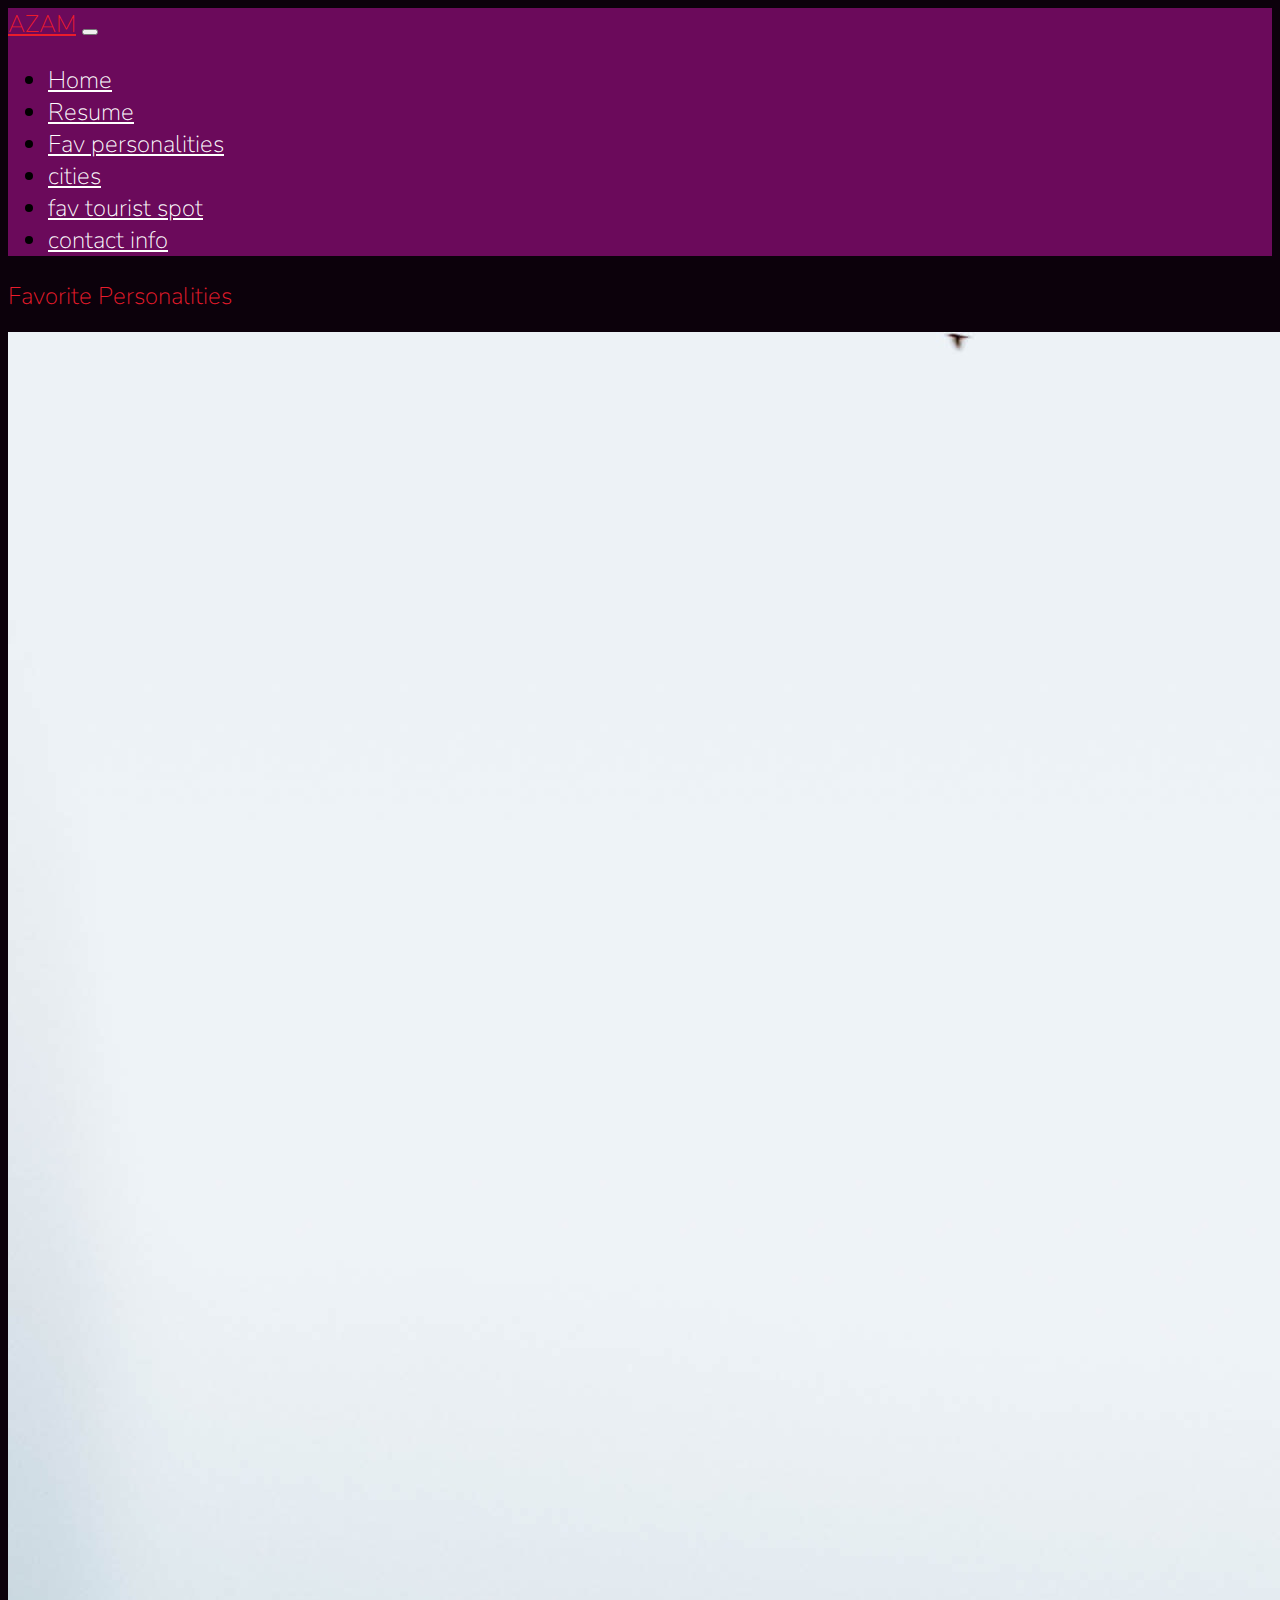
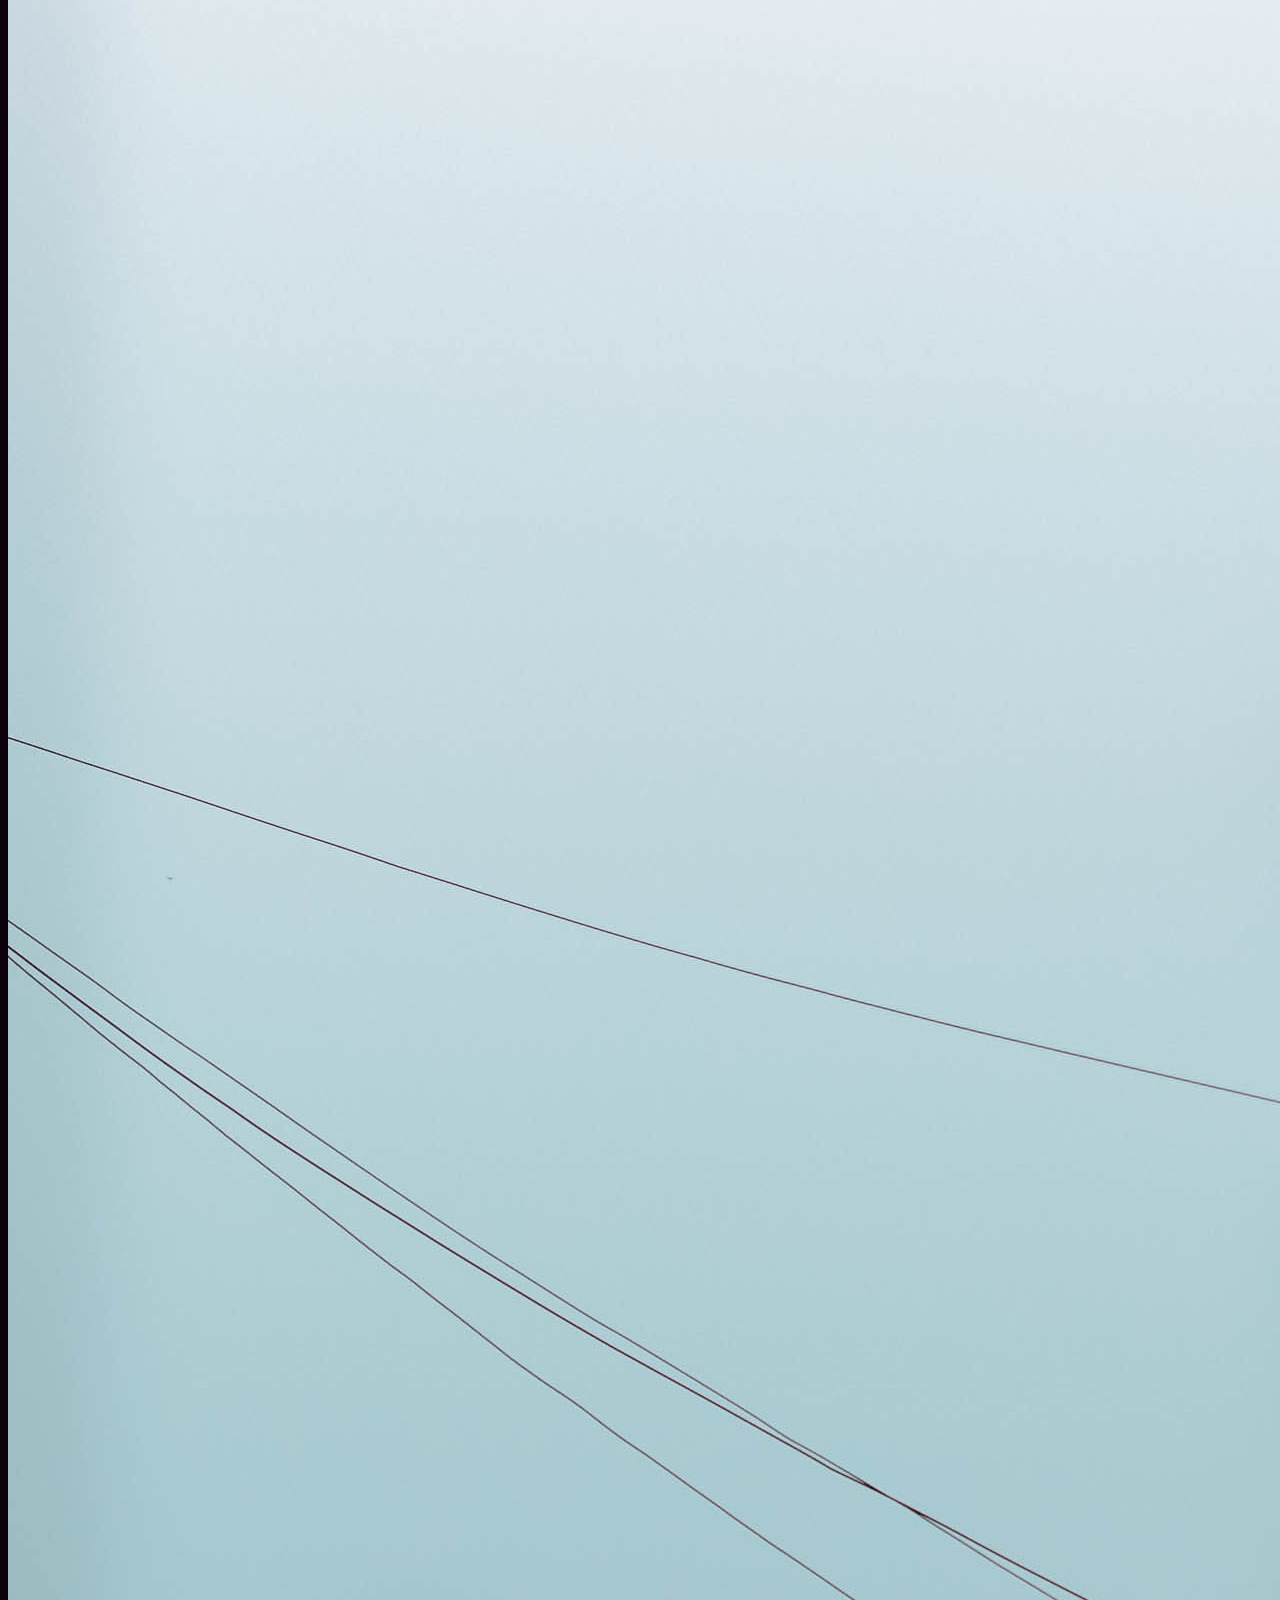
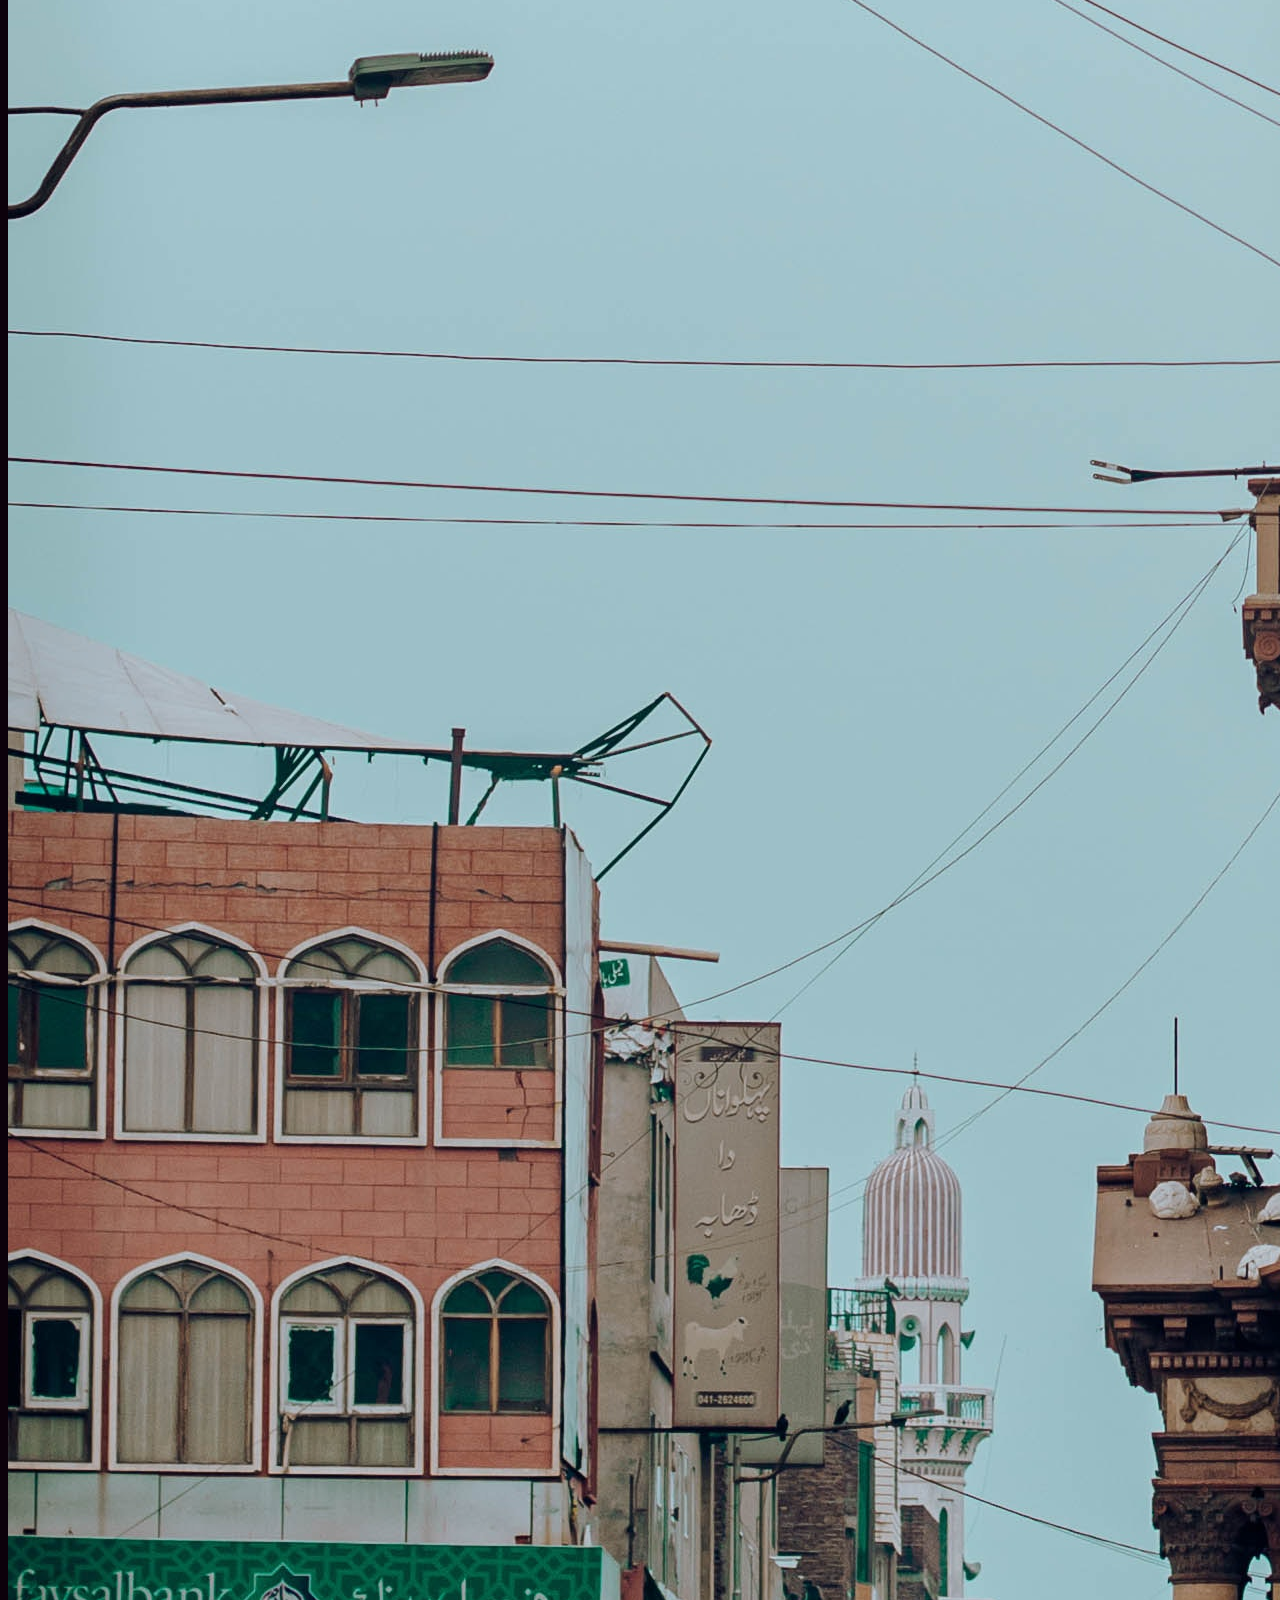
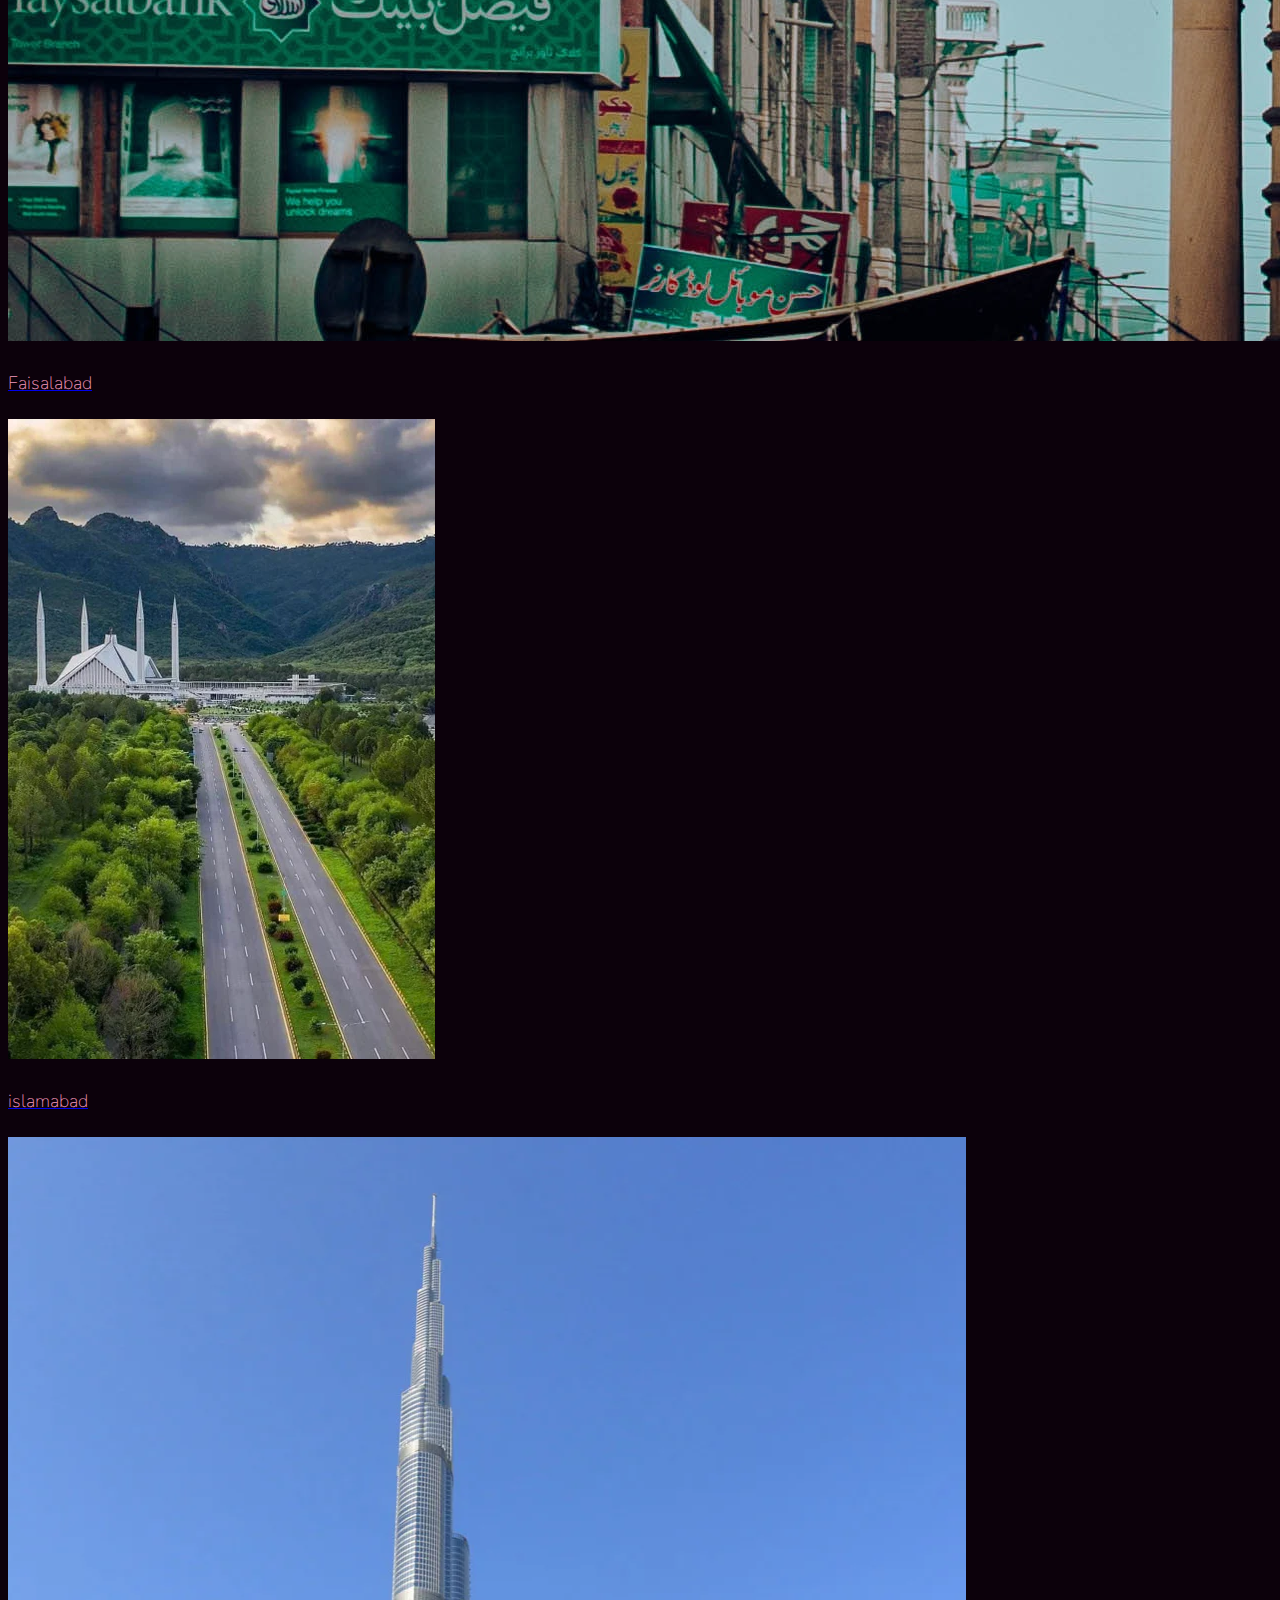
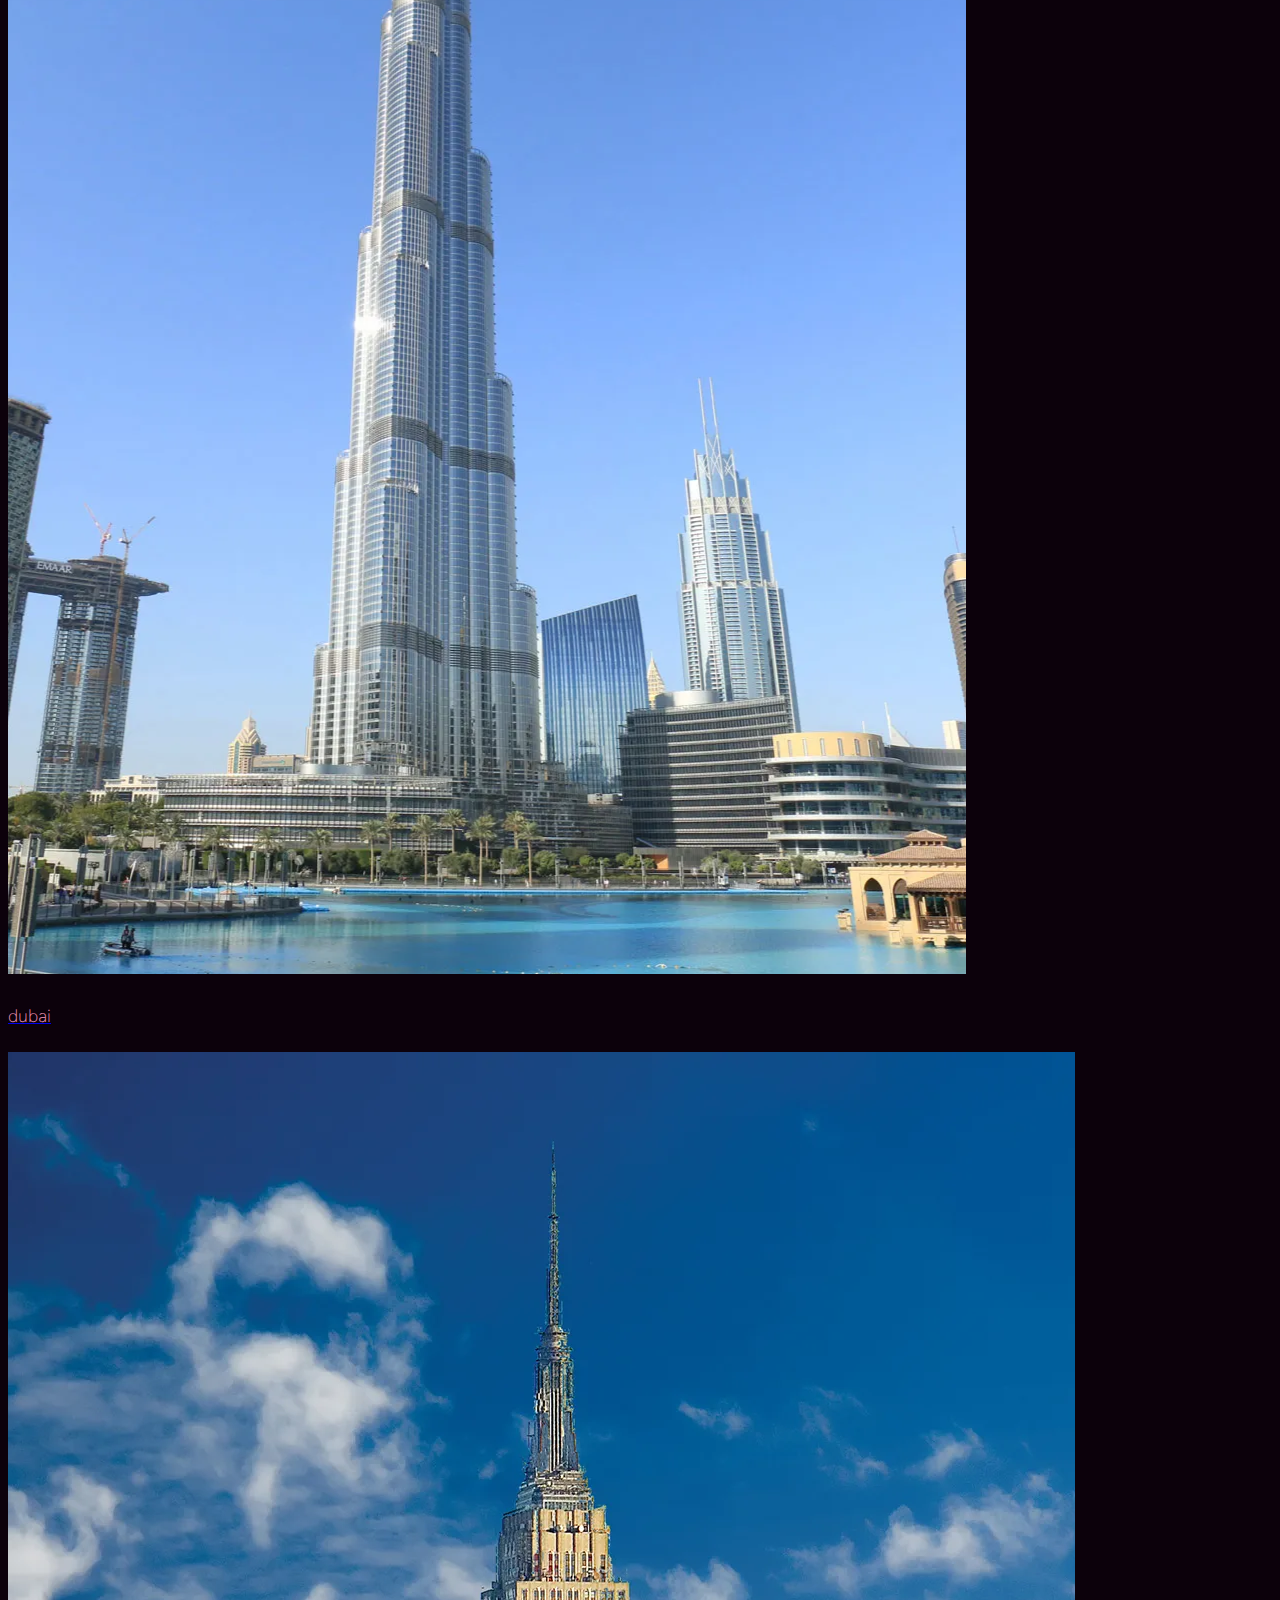
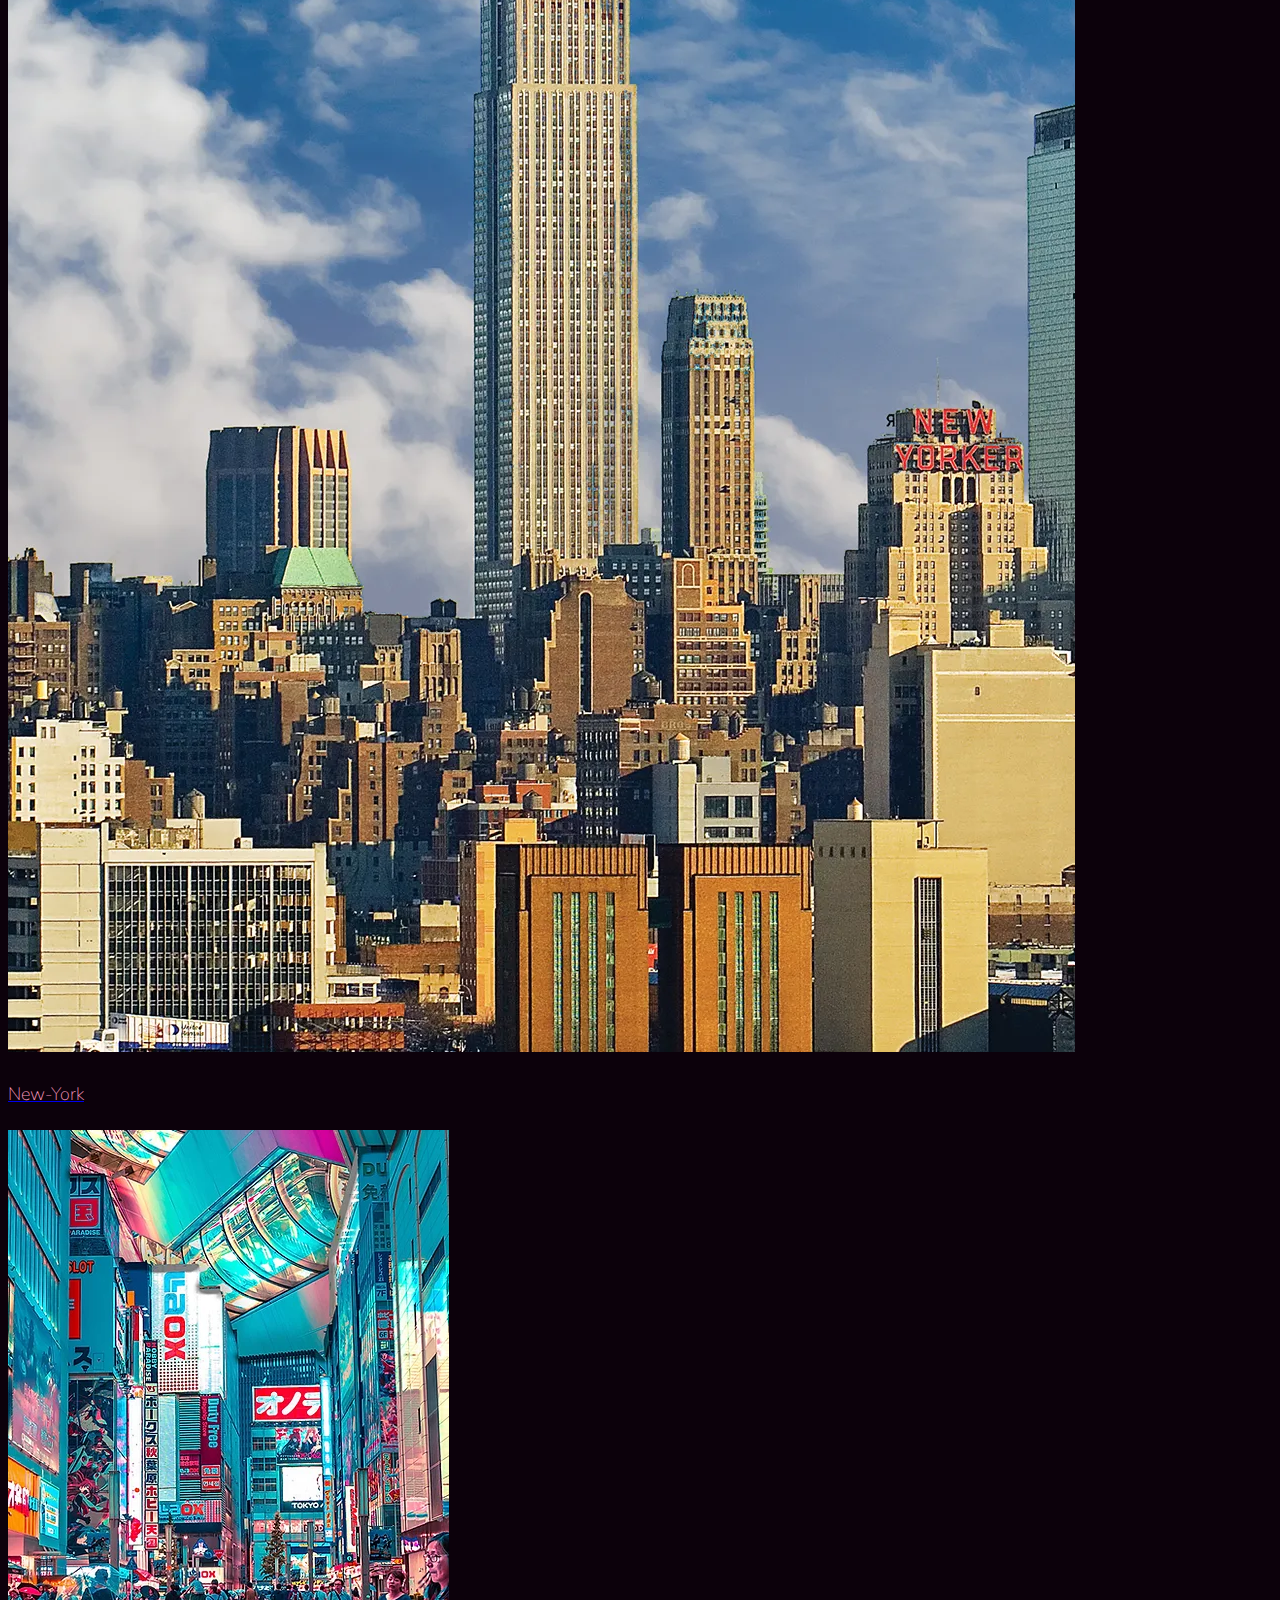
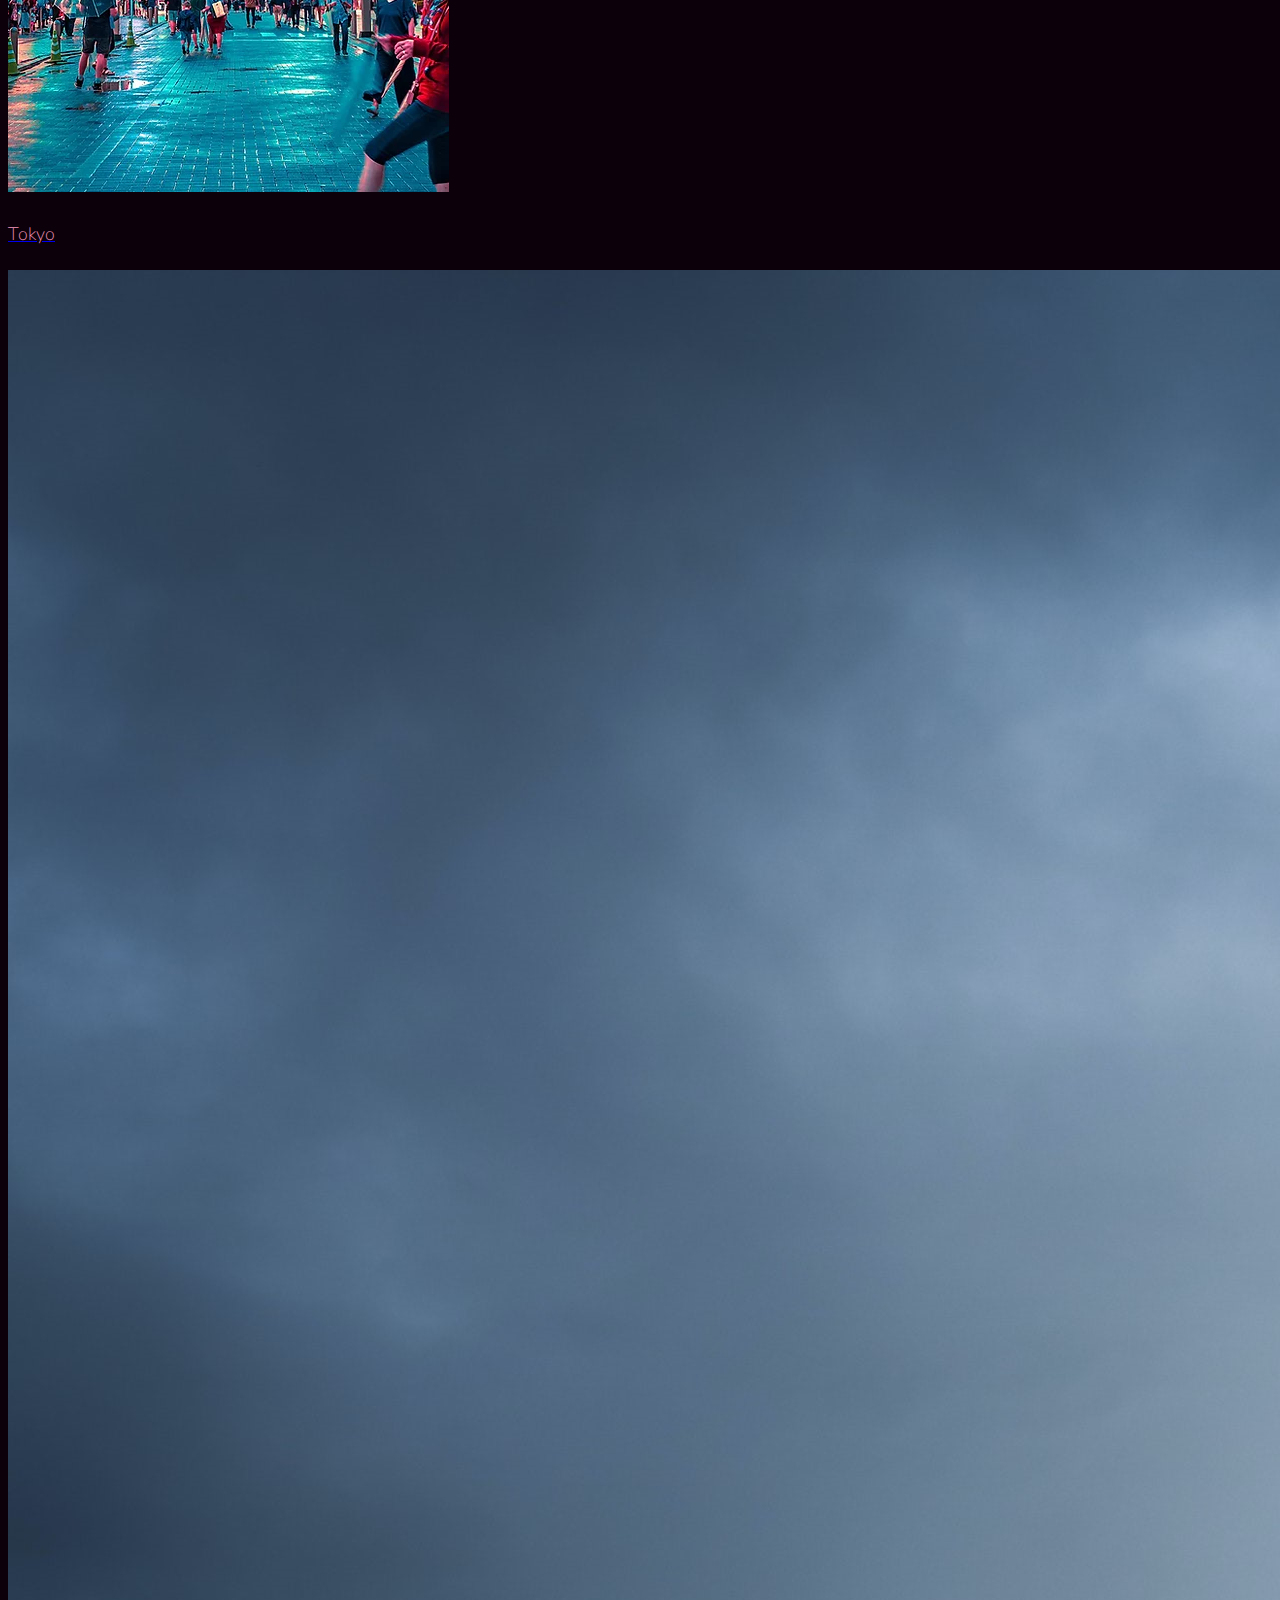
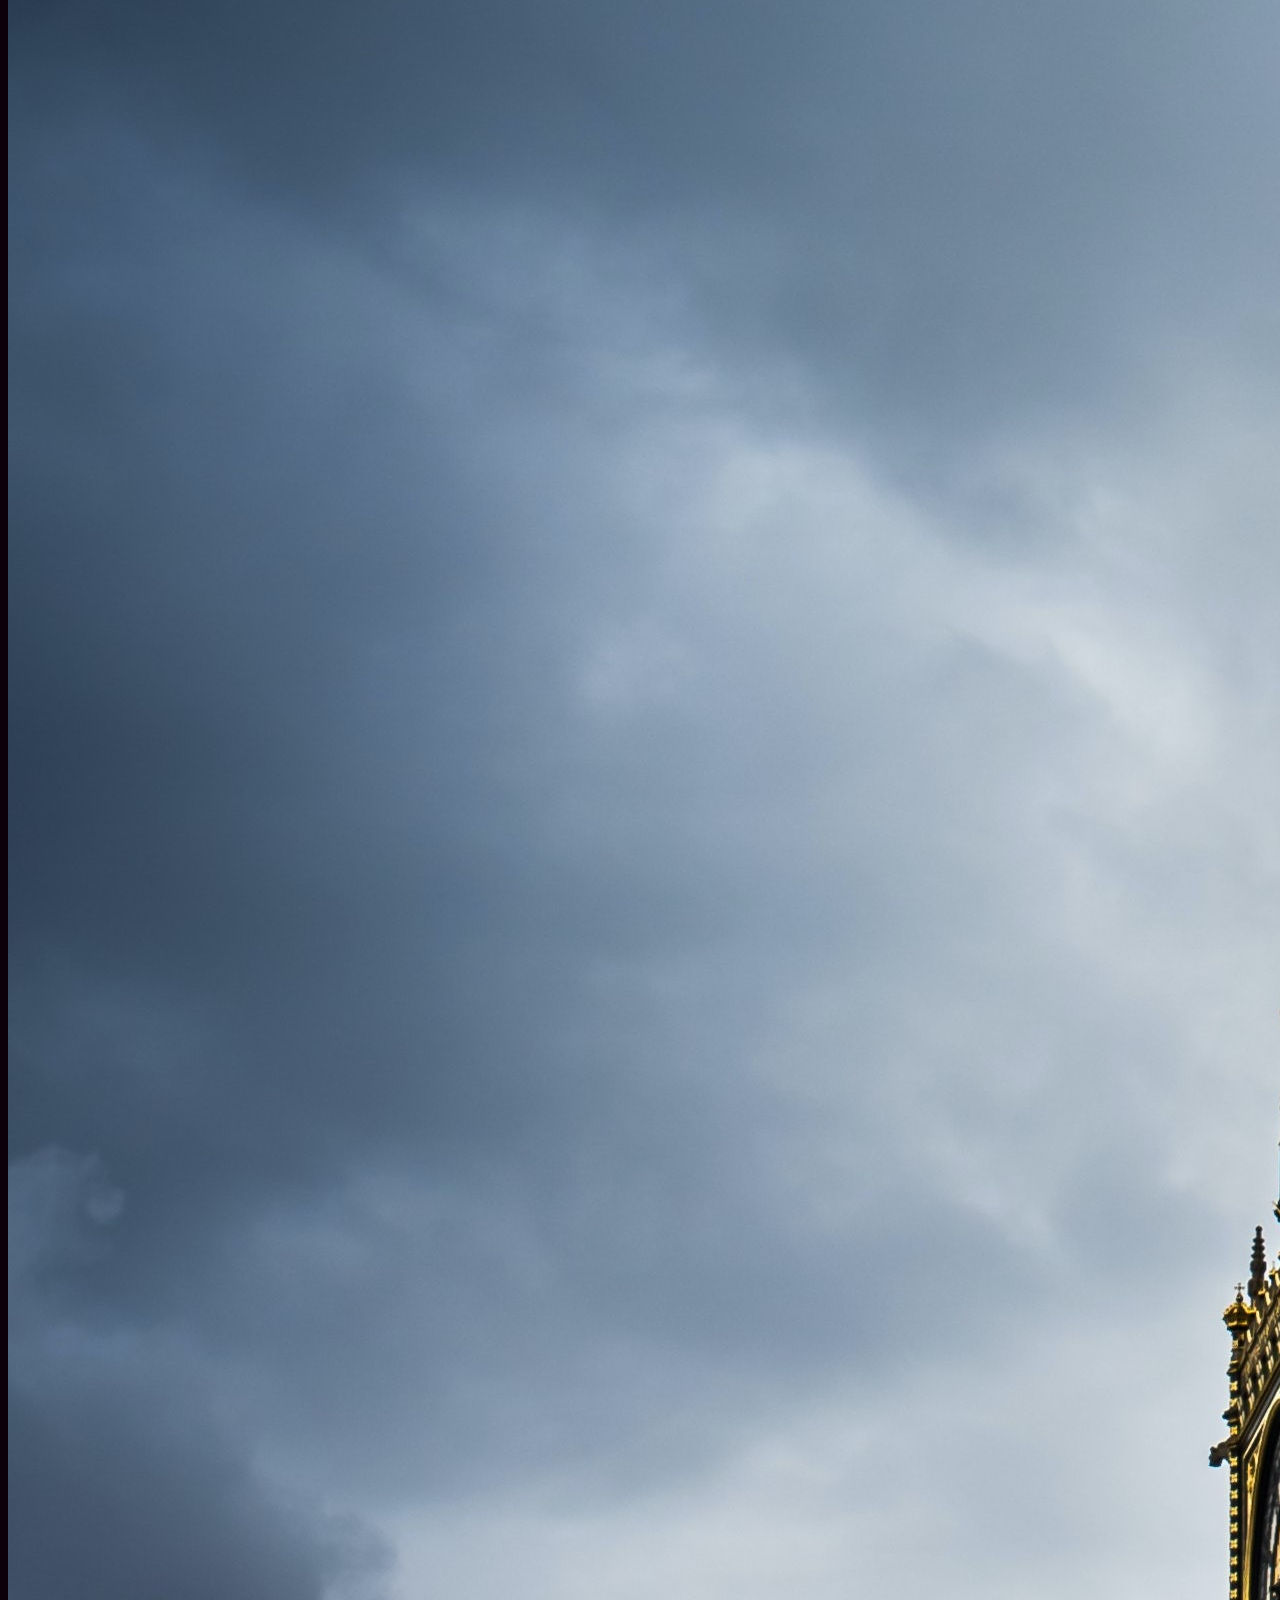
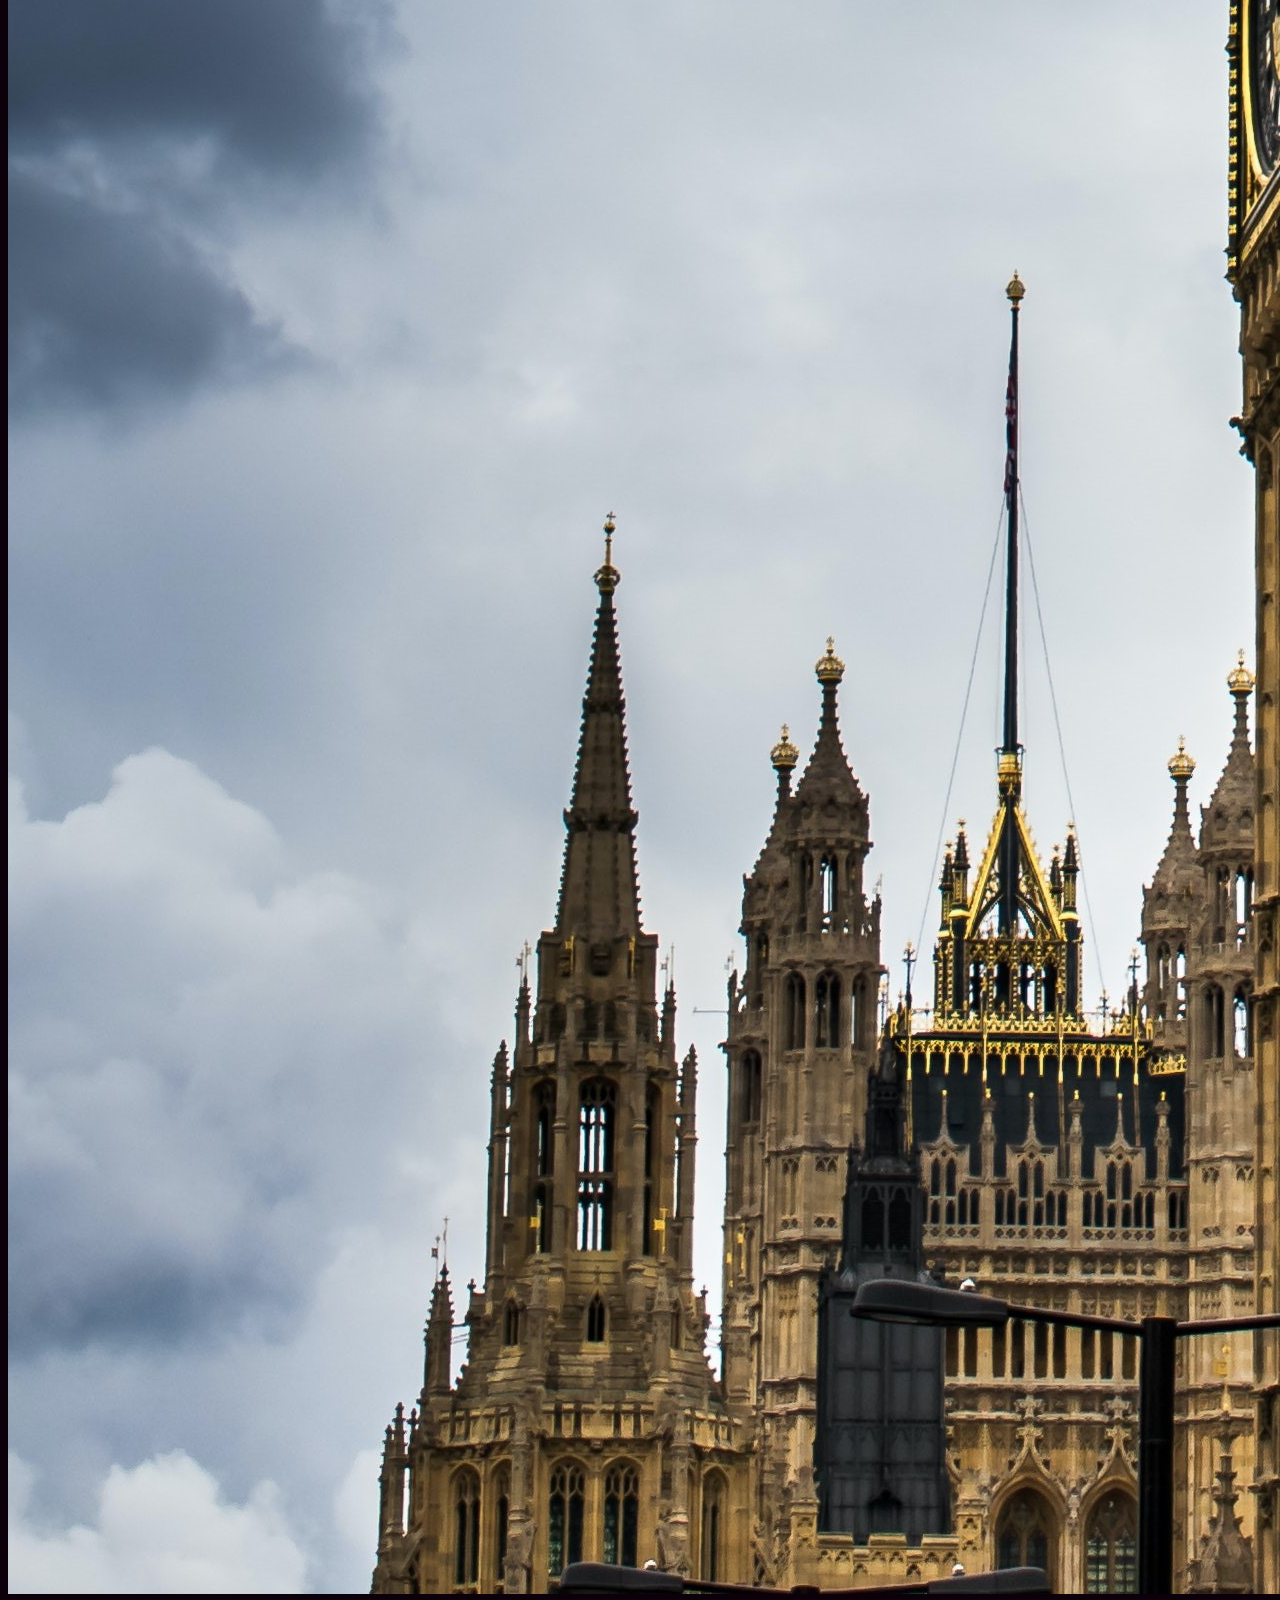
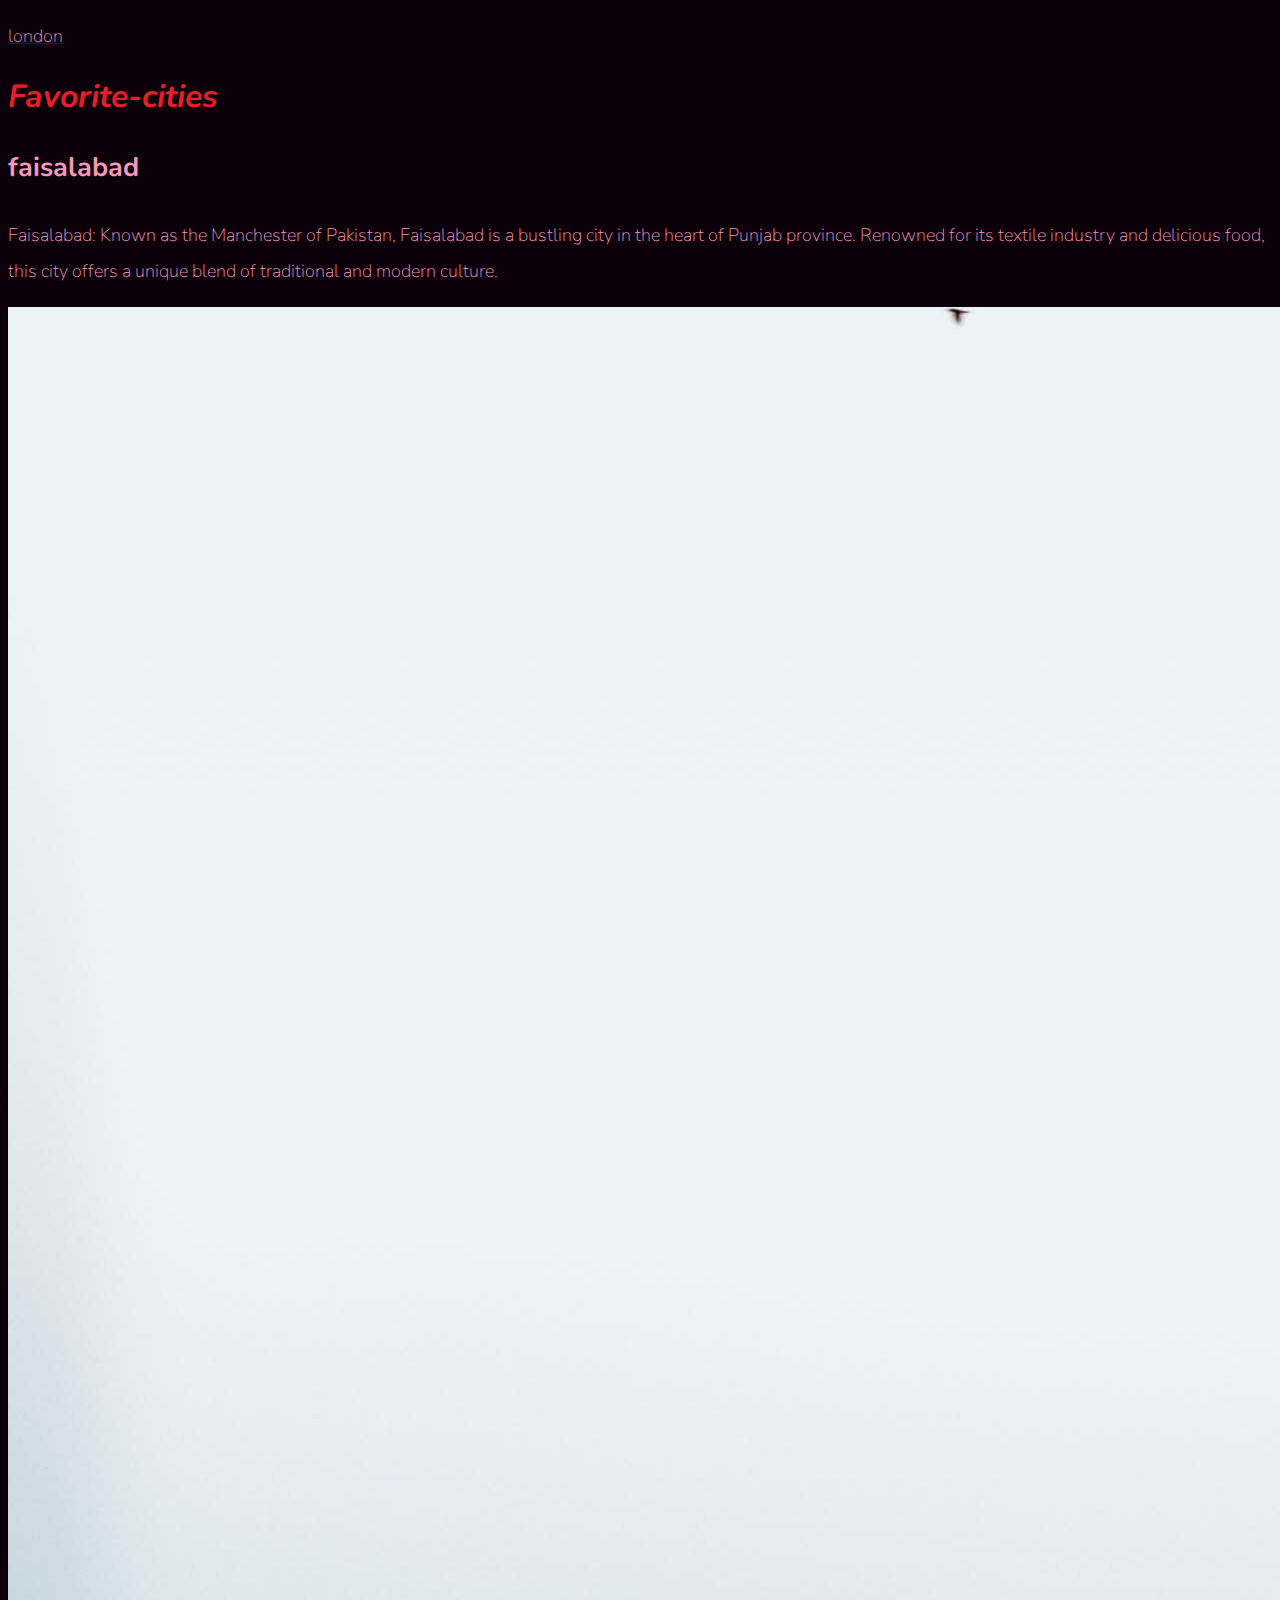
<file: cities.html>
<!doctype html>
<html lang="en">

<head>
  <!-- Required meta tags -->
  <meta charset="utf-8">
  <meta name="viewport" content="width=device-width, initial-scale=1, shrink-to-fit=no">

  <!-- Google Font -->
  <link href="https://fonts.googleapis.com/css?family=Nunito:200,300,400,700" rel="stylesheet">

  <!-- Bootstrap CSS -->
  <link href="https://cdn.jsdelivr.net/npm/bootstrap@5.3.0-alpha3/dist/css/bootstrap.min.css" rel="stylesheet"
    integrity="sha384-KK94CHFLLe+nY2dmCWGMq91rCGa5gtU4mk92HdvYe+M/SXH301p5ILy+dN9+nJOZ" crossorigin="anonymous">
  <!-- <link rel="stylesheet" href="https://cdnjs.cloudflare.com/ajax/libs/font-awesome/4.7.0/css/font-awesome.min.css"> -->
  <link rel="stylesheet" href="https://cdn.jsdelivr.net/npm/bootstrap-icons@1.10.4/font/bootstrap-icons.css">
  <!-- Custom CSS -->
  <link rel="stylesheet" href="index.css">

  <title>AZAM ALI</title>
</head>

<body>
  <nav id="mainNavbar" class="navbar navbar-expand-lg navbar-expand-md fixed-top ">
    <div class="container-fluid">
      <a class="navbar-brand" href="#">AZAM</a>
      <button class="navbar-toggler" type="button" data-bs-toggle="collapse" data-bs-target="#navlinks"
        aria-controls="navbarNav" aria-expanded="true" aria-label="Toggle navbar">
        <span class="navbar-toggler-icon"></span>
      </button>
      <div class="collapse navbar-collapse" id="navlinks">
        <ul class="navbar-nav">
          <li class="nav-item">
            <a class="nav-link active" href="index.html">Home</a>
          </li>
          <li class ="nav-item">
            <a href="resume.html" class="nav-link">Resume</a>
          </li>
          <li class="nav-item">
            <a href="fav-personalities.html" class="nav-link">Fav personalities</a>
          </li>
          <li class="nav-item">
            <a href="cities.html" aria-current="page" class="nav-link">cities</a>
          </li>
          <li class="nav-item">
            <a href="tourist.html" class="nav-link">fav tourist spot</a>
          </li>
          <li class="nav-item">
            <a href="info.html" class="nav-link">contact info</a>
          </li>
        </ul>
      </div>
    </div>
  </nav>



  <div class="container container-fluid px-0  ">
    <div class="row  row-sm-3 justify-content-center">
      <div class=" col-lg-8  blurb mb-5 mb-md-0">
        <h2>Favorite Personalities</h2>
        <div class="row  justify-content-around   py-5">

          <div class="card bg-transparent" style="width: 15rem;">
            <img src="imgs/faisalabad.jpg" class="card-img-top" alt="...">
            <a href="#1">
              <div class="card-body">
                <p class="card-text">Faisalabad</p>
              </div>
            </a>
          </div>

          <div class="card bg-transparent" style="width: 15rem;">
            <img src="imgs/islamabad.png" class="card-img-top" alt="...">
            <a href="#2">
              <div class="card-body">
                <p class="card-text">islamabad</p>
              </div>
            </a>
          </div>



        </div>

        <div class="row justify-content-around gx-1  py-5 ">
          <div class="card bg-transparent" style="width: 15rem;">
            <img src="imgs/dubai.png" class="card-img-top" alt="...">
            <a href="#3">
              <div class="card-body">
                <p class="card-text">dubai</p>
              </div>
            </a>

          </div>
          <div class="card bg-transparent" style="width: 15rem;">
            <img src="imgs/New-York.png" class="card-img-top" alt="...">
            <a href="#4">
              <div class="card-body">
                <p class="card-text">New-York</p>
              </div>
            </a>
          </div>
        </div>

        <div class="row justify-content-around gx-1  py-5 ">
          <div class="card bg-transparent" style="width: 15rem;">
            <img src="imgs/tokyo.png" class="card-img-top" alt="...">
            <a href="#5">
              <div class="card-body">
                <p class="card-text">Tokyo</p>
              </div>
            </a>

          </div>
          <div class="card bg-transparent" style="width: 15rem;">
            <img src="imgs/london.png" class="card-img-top" alt="...">
            <a href="#6">
              <div class="card-body">
                <p class="card-text">london</p>
              </div>
            </a>
          </div>
        </div>




      </div>
    </div>
  </div>

  </div>
  </div>

 
  <section class="py-5">
    <div class="container px-5 mb-5">
      <div class="text-center mb-5">
        <h1 class="display-5 fw-bolder  mb-0"><span id="pages-heading"class="text-gradient d-inline">Favorite-cities</span>
        </h1>
      </div>
      <div class="row gx-5 justify-content-center">
        <div class="col-lg-11 col-xl-9 col-xxl-8">
          <!-- Project Card 1-->
          <div id="1" class="card lead overflow-hidden bg-transparent shadow rounded-4 border-0 mb-5">
            <div class="card-body p-0">
              <div class="d-flex align-items-center">
                <div class="p-5">
                  <h2 class="fw-bolder">faisalabad</h2>
                  <p>Faisalabad: Known as the Manchester of Pakistan, Faisalabad is a bustling city in the heart of
                    Punjab province. Renowned for its textile industry and delicious food, this city offers a unique
                    blend of traditional and modern culture.</p>
                </div>
                <img class="img-fluid w-25" src="imgs/faisalabad.jpg" alt="..." />
              </div>
            </div>
          </div>
          <!-- Project Card 2-->

          <div id="2" class="card lead overflow-hidden bg-transparent shadow rounded-4 border-0 mb-5">
            <div class="card-body p-0">
              <div class="d-flex align-items-center">
                <div class="p-5">
                  <h2 class="fw-bolder">islamabad</h2>
                  <p>Islamabad: As the capital city of Pakistan, Islamabad is a beautifully planned city with lush green
                    surroundings and modern infrastructure. It boasts of several landmarks such as the Faisal Mosque,
                    Margalla Hills, and the Shakarparian Hills, making it a popular tourist destination.</p>
                </div>
                <img class="img-fluid w-25" src="imgs/islamabad.png" alt="..." />
              </div>
            </div>
          </div>
          <div id="3" class="card lead overflow-hidden bg-transparent shadow rounded-4 border-0 mb-5">
            <div class="card-body p-0">
              <div class="d-flex align-items-center">
                <div class="p-5">
                  <h2 class="fw-bolder">dubai</h2>
                  <p>Dubai: This city in the United Arab Emirates is a symbol of modernity and luxury. Known for its
                    towering skyscrapers, world-class shopping, and entertainment options, Dubai is a popular
                    destination for tourists from all over the world.</p>
                </div>
                <img class="img-fluid w-25" src="imgs/dubai.png" alt="..." />
              </div>
            </div>
          </div>

          <div id="4" class="card lead overflow-hidden bg-transparent shadow rounded-4 border-0 mb-5">
            <div class="card-body p-0">
              <div class="d-flex align-items-center">
                <div class="p-5">
                  <h2 class="fw-bolder">New York</h2>
                  <p>New York: Known as the city that never sleeps, New York is one of the most exciting cities in the
                    world. From the towering skyscrapers of Manhattan to the serene beauty of Central Park, this city
                    offers a unique blend of culture, history, and entertainment.</p>
                </div>
                <img class="img-fluid w-25" src="imgs/New-York.png" alt="..." />
              </div>
            </div>
          </div>
          <div id="5" class="card lead overflow-hidden bg-transparent shadow rounded-4 border-0 mb-5">
            <div class="card-body p-0">
              <div class="d-flex align-items-center">
                <div class="p-5">
                  <h2 class="fw-bolder">tokyo</h2>
                  <p>Tokyo: As the capital city of Japan, Tokyo is a bustling metropolis that offers a fascinating blend
                    of traditional and modern culture. From the serene beauty of the cherry blossoms to the bright
                    lights of Shibuya, this city has something for everyone.</p>
                </div>
                <img class="img-fluid w-25" src="imgs/tokyo.png" alt="..." />
              </div>
            </div>
          </div>
          <div id="6" class="card lead overflow-hidden bg-transparent shadow rounded-4 border-0 mb-5">
            <div class="card-body p-0">
              <div class="d-flex align-items-center">
                <div class="p-5">
                  <h2 class="fw-bolder">london</h2>
                  <p>London: As one of the world's most iconic cities, London offers a unique blend of history, culture,
                    and entertainment. From the grandeur of Buckingham Palace to the bustling streets of Camden, this
                    city has something to offer for everyone.</p>
                </div>
                <img class="img-fluid w-25" src="imgs/london.png" alt="..." />
              </div>
            </div>
          </div>







        </div>
      </div>
    </div>
  </section>


  <div class="container-fluid mx-auto w-auto">

    <footer class="text-center text-lg-start w-auto mx-0" style="background-color: #570A57;">
      <div class="container d-flex justify-content-center py-5">

        <a href="https://www.facebook.com/azamafzal2/">

          <button type="button" class="btn btn-primary btn-lg btn-floating mx-2" style="background-color: #54456b;">
            <i class="bi bi-facebook"></i>
          </button>
        </a>
        <button type="button" class="btn btn-primary btn-lg btn-floating mx-2" style="background-color: #54456b;">
          <i class="bi bi-youtube"></i>
        </button>
        <a href="https://www.instagram.com/azam._.afzal/">
          <button type="button" class="btn btn-primary btn-lg btn-floating mx-2" style="background-color: #54456b;">
            <i class="bi bi-instagram"></i>
          </button>
        </a>
        <a href="https://twitter.com/azamali35072937">
          <button type="button" class="btn btn-primary btn-lg btn-floating mx-2" style="background-color: #54456b;">
            <i class="bi bi-twitter"></i>
  
          </button>

        </a>
      </div>

      <!-- Copyright -->
      <div class="text-center text-white p-3" style="background-color: rgba(0, 0, 0, 0.2);">

        <a class="text-white" href="index.html">AZAM ALI</a>
      </div>
      <!-- Copyright -->
    </footer>

  </div>
  <!-- Optional JavaScript -->
  <!-- jQuery first, then Popper.js, then Bootstrap JS -->
  <script src="https://cdn.jsdelivr.net/npm/bootstrap@5.3.0-alpha3/dist/js/bootstrap.bundle.min.js"
    integrity="sha384-ENjdO4Dr2bkBIFxQpeoTz1HIcje39Wm4jDKdf19U8gI4ddQ3GYNS7NTKfAdVQSZe"
    crossorigin="anonymous"></script>
  <script>
    $(function () {
      $(document).scroll(function () {
        var $nav = $("#mainNavbar");
        $nav.toggleClass("scrolled", $(this).scrollTop() > $nav.height());
      });
    });
  </script>
</body>

</html>
</file>
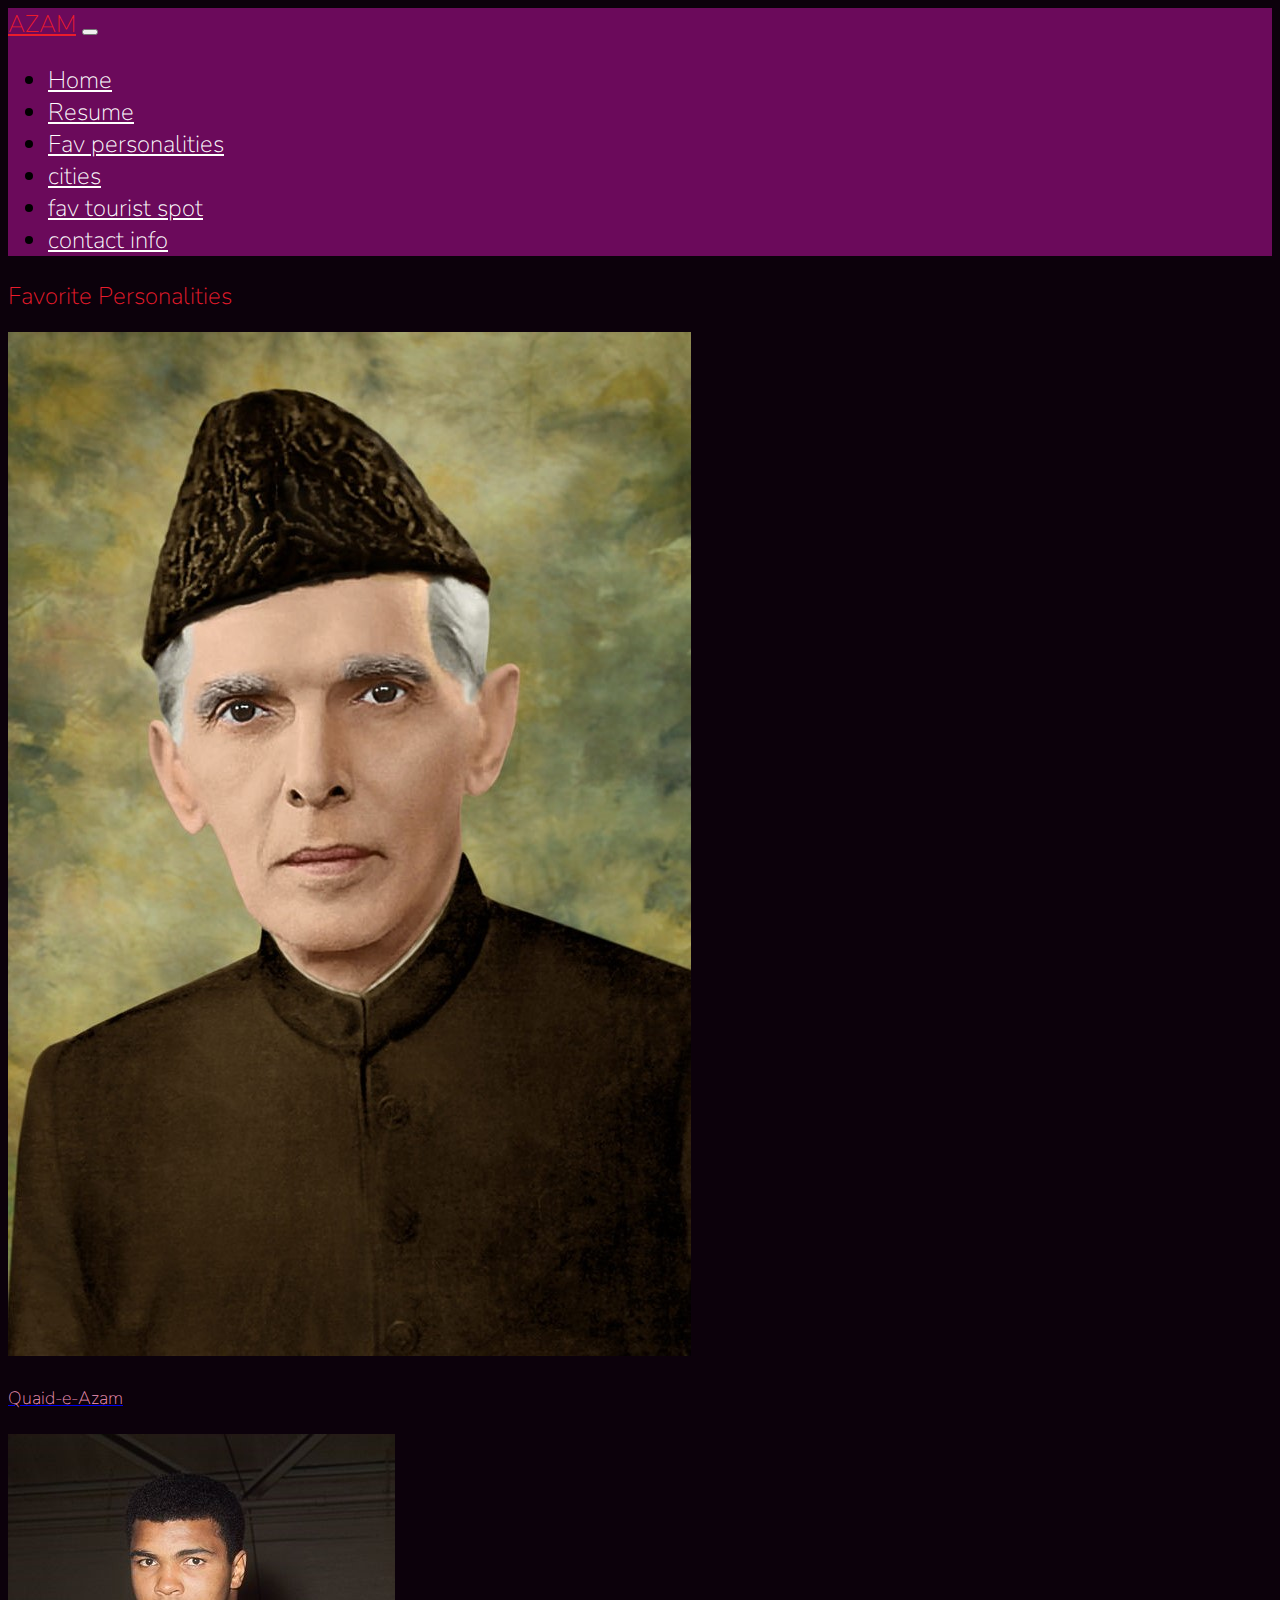
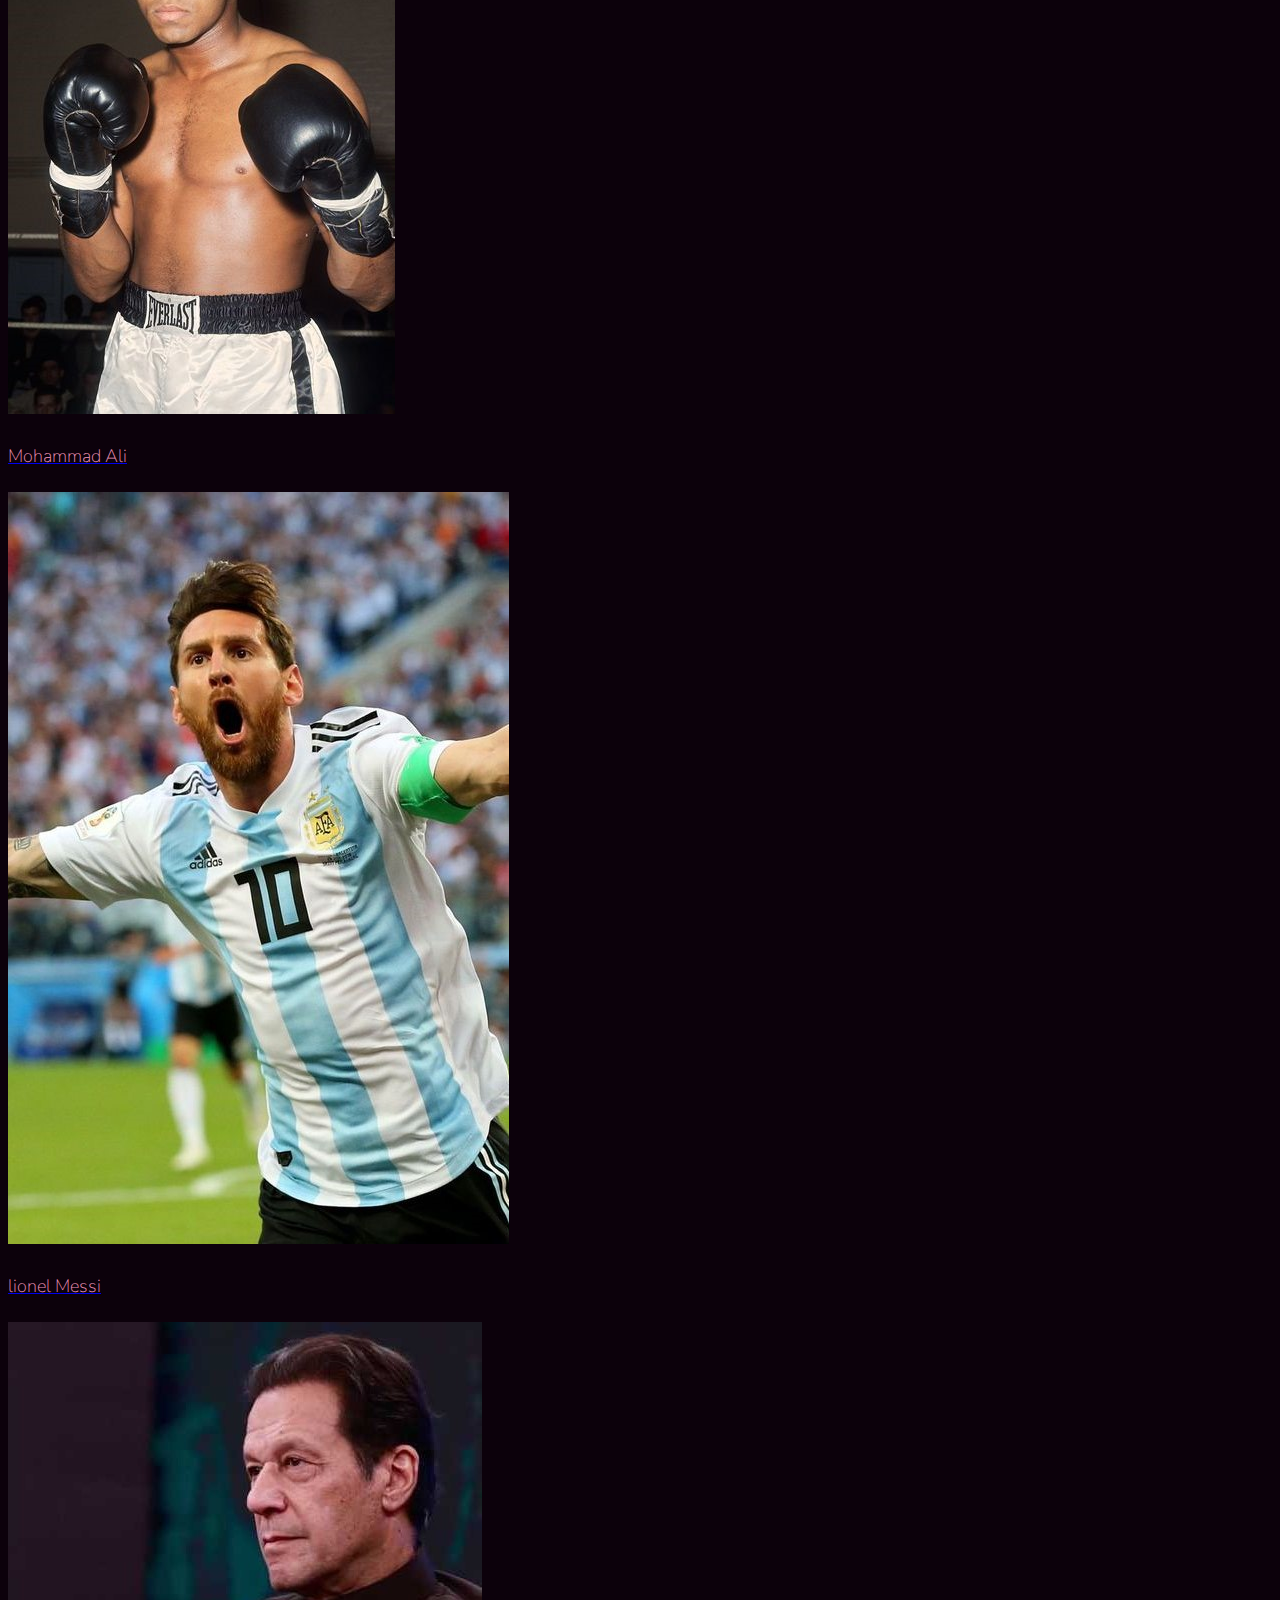
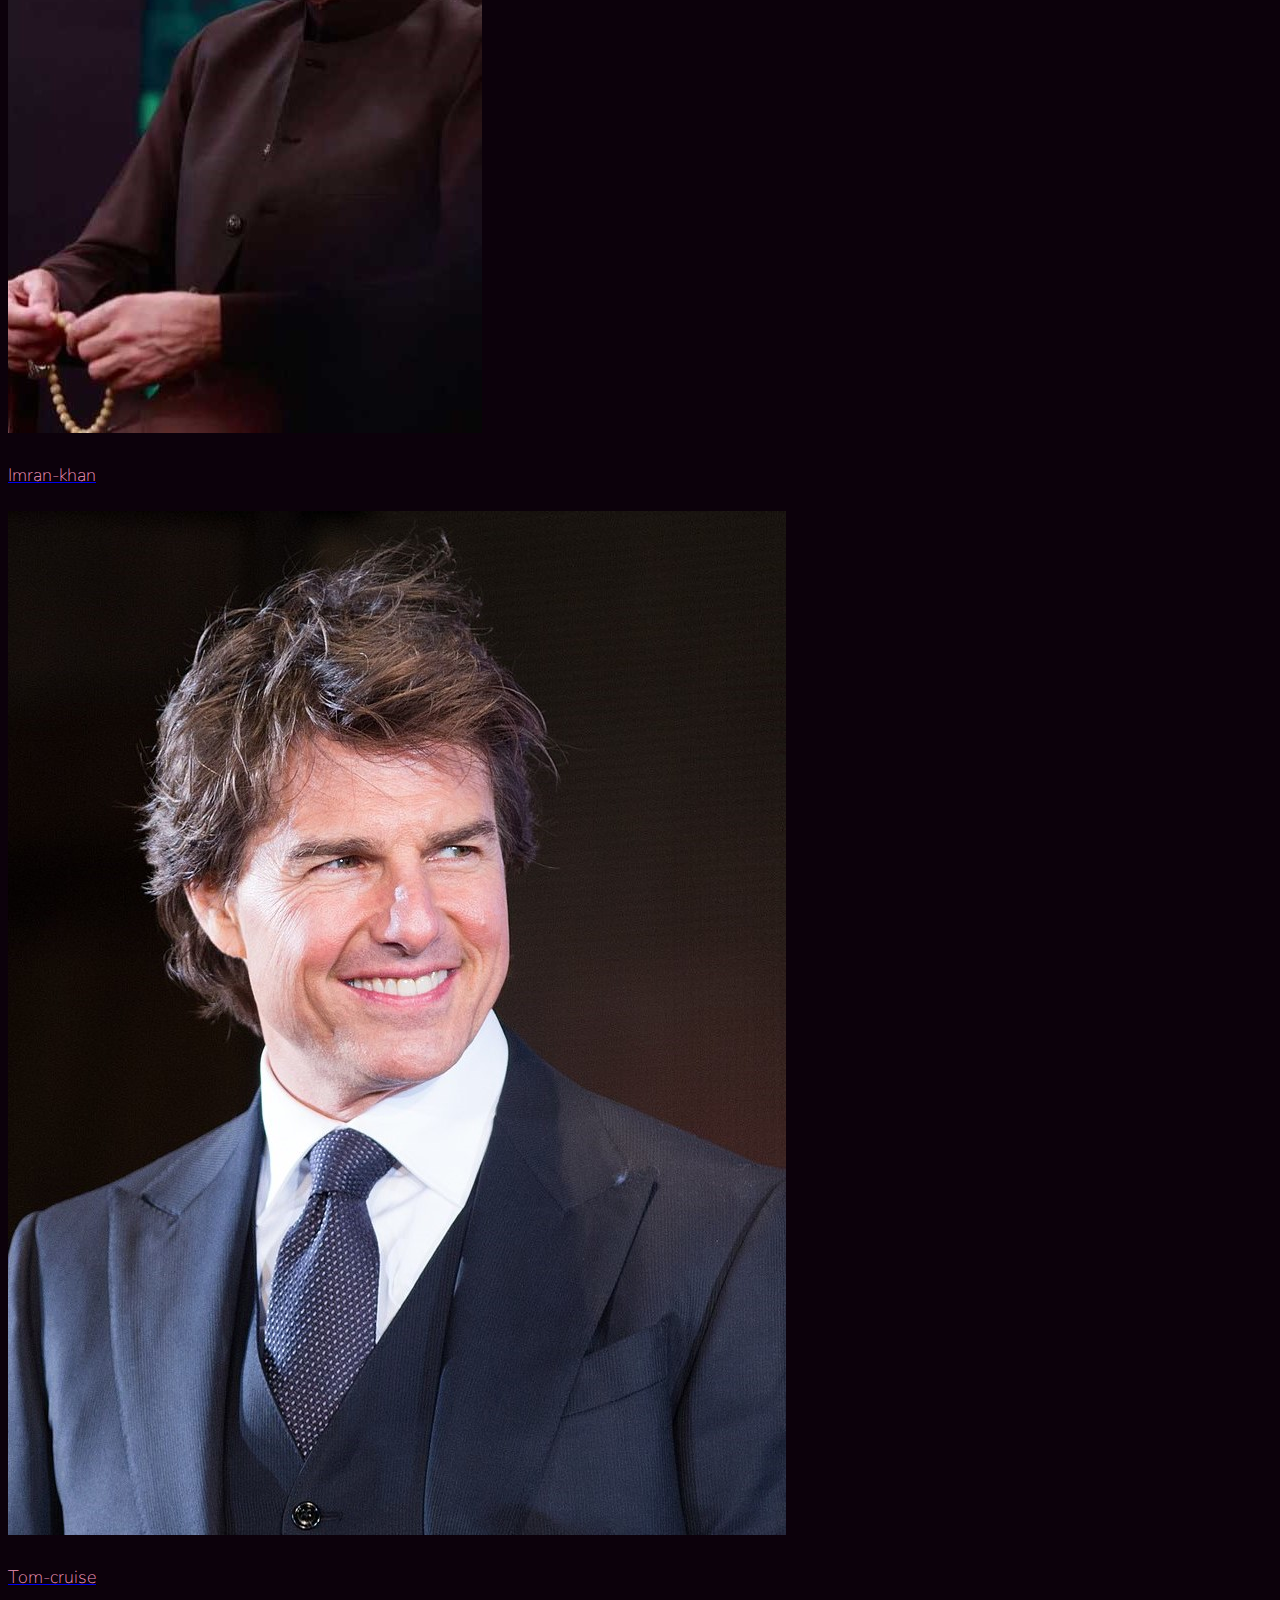
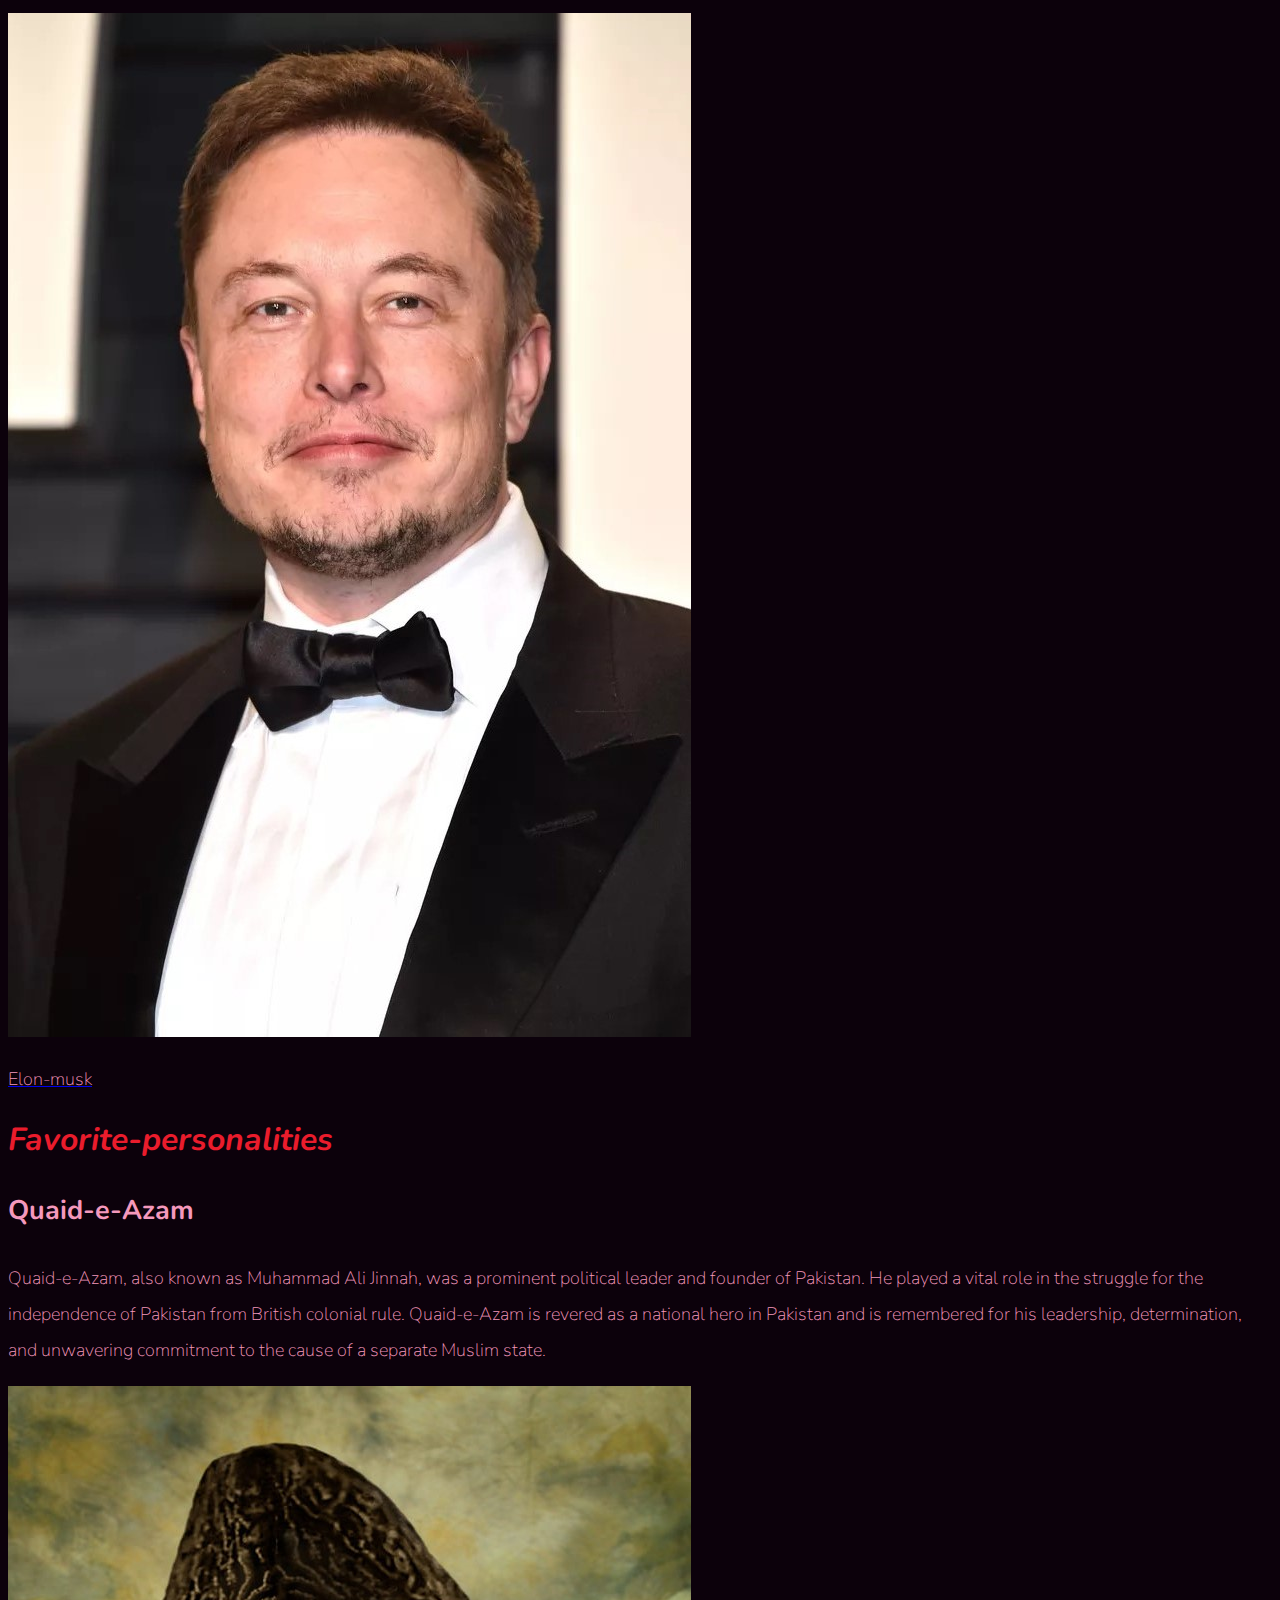
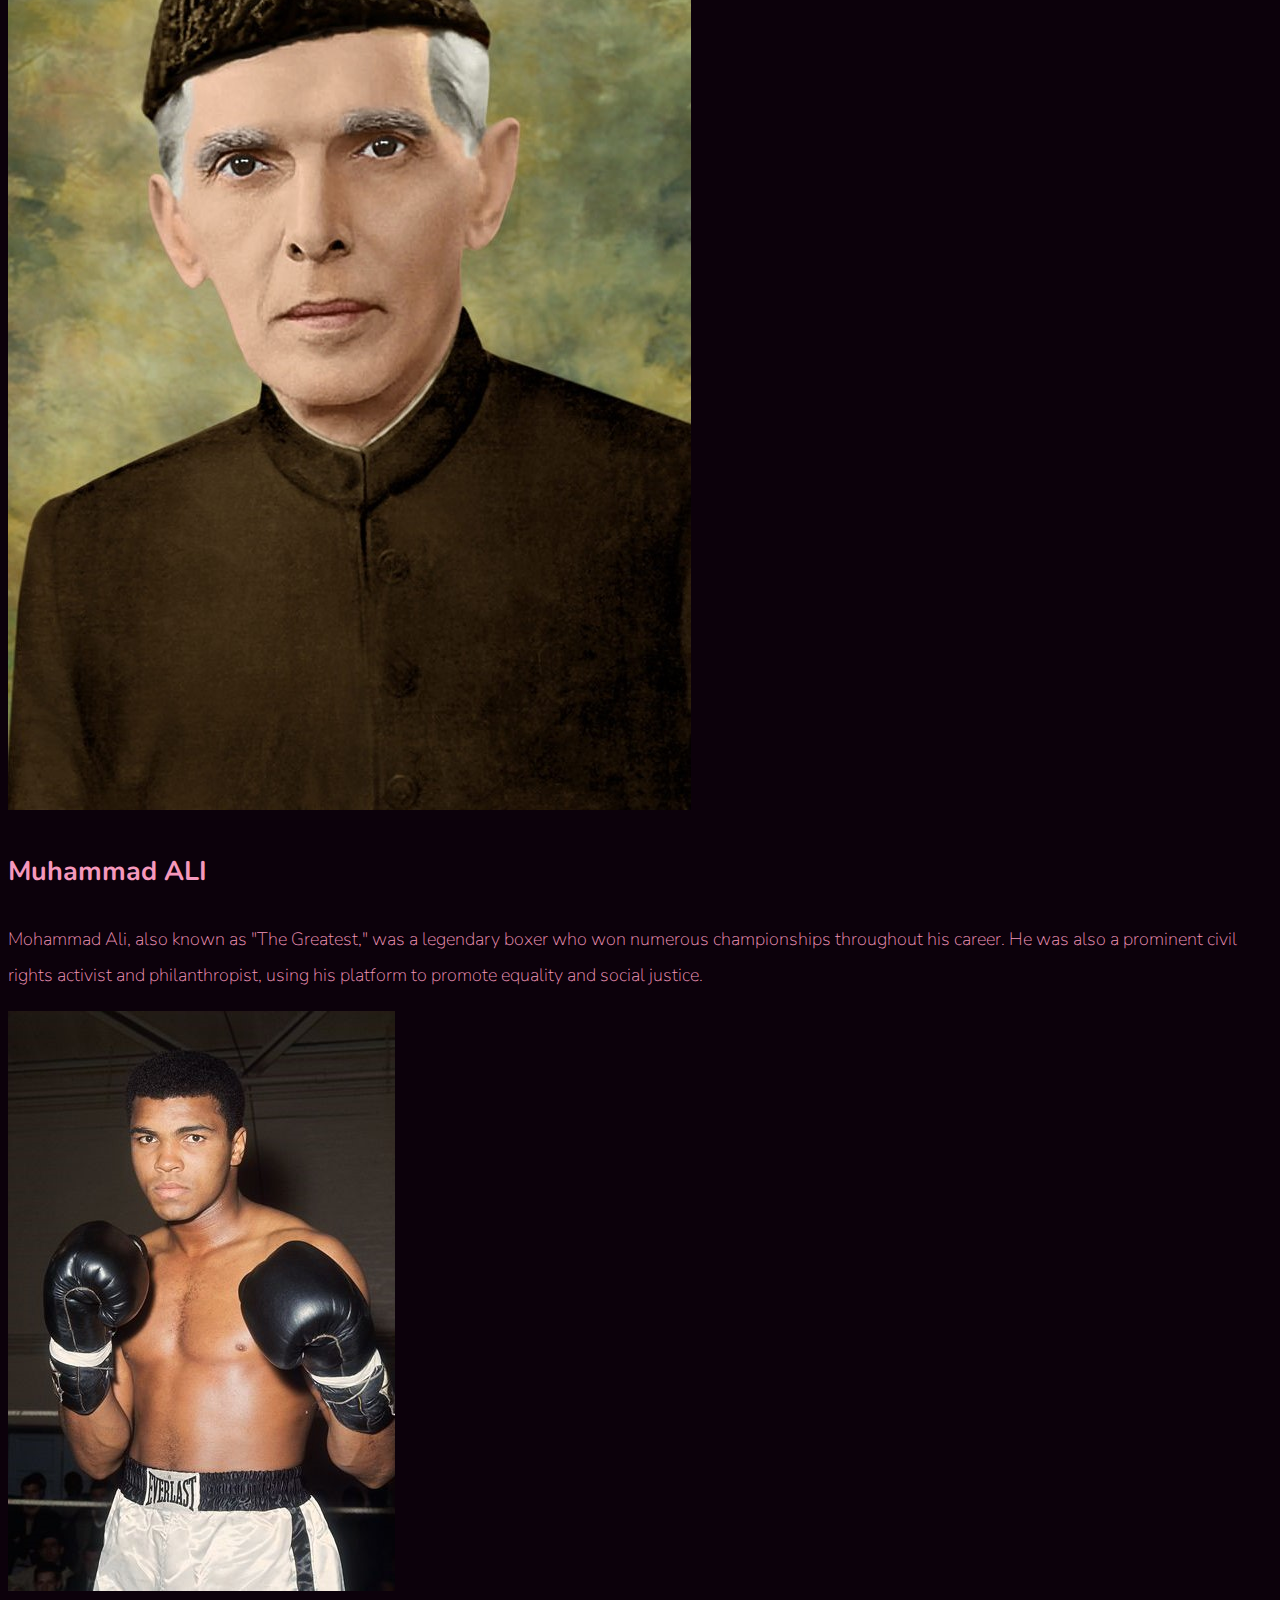
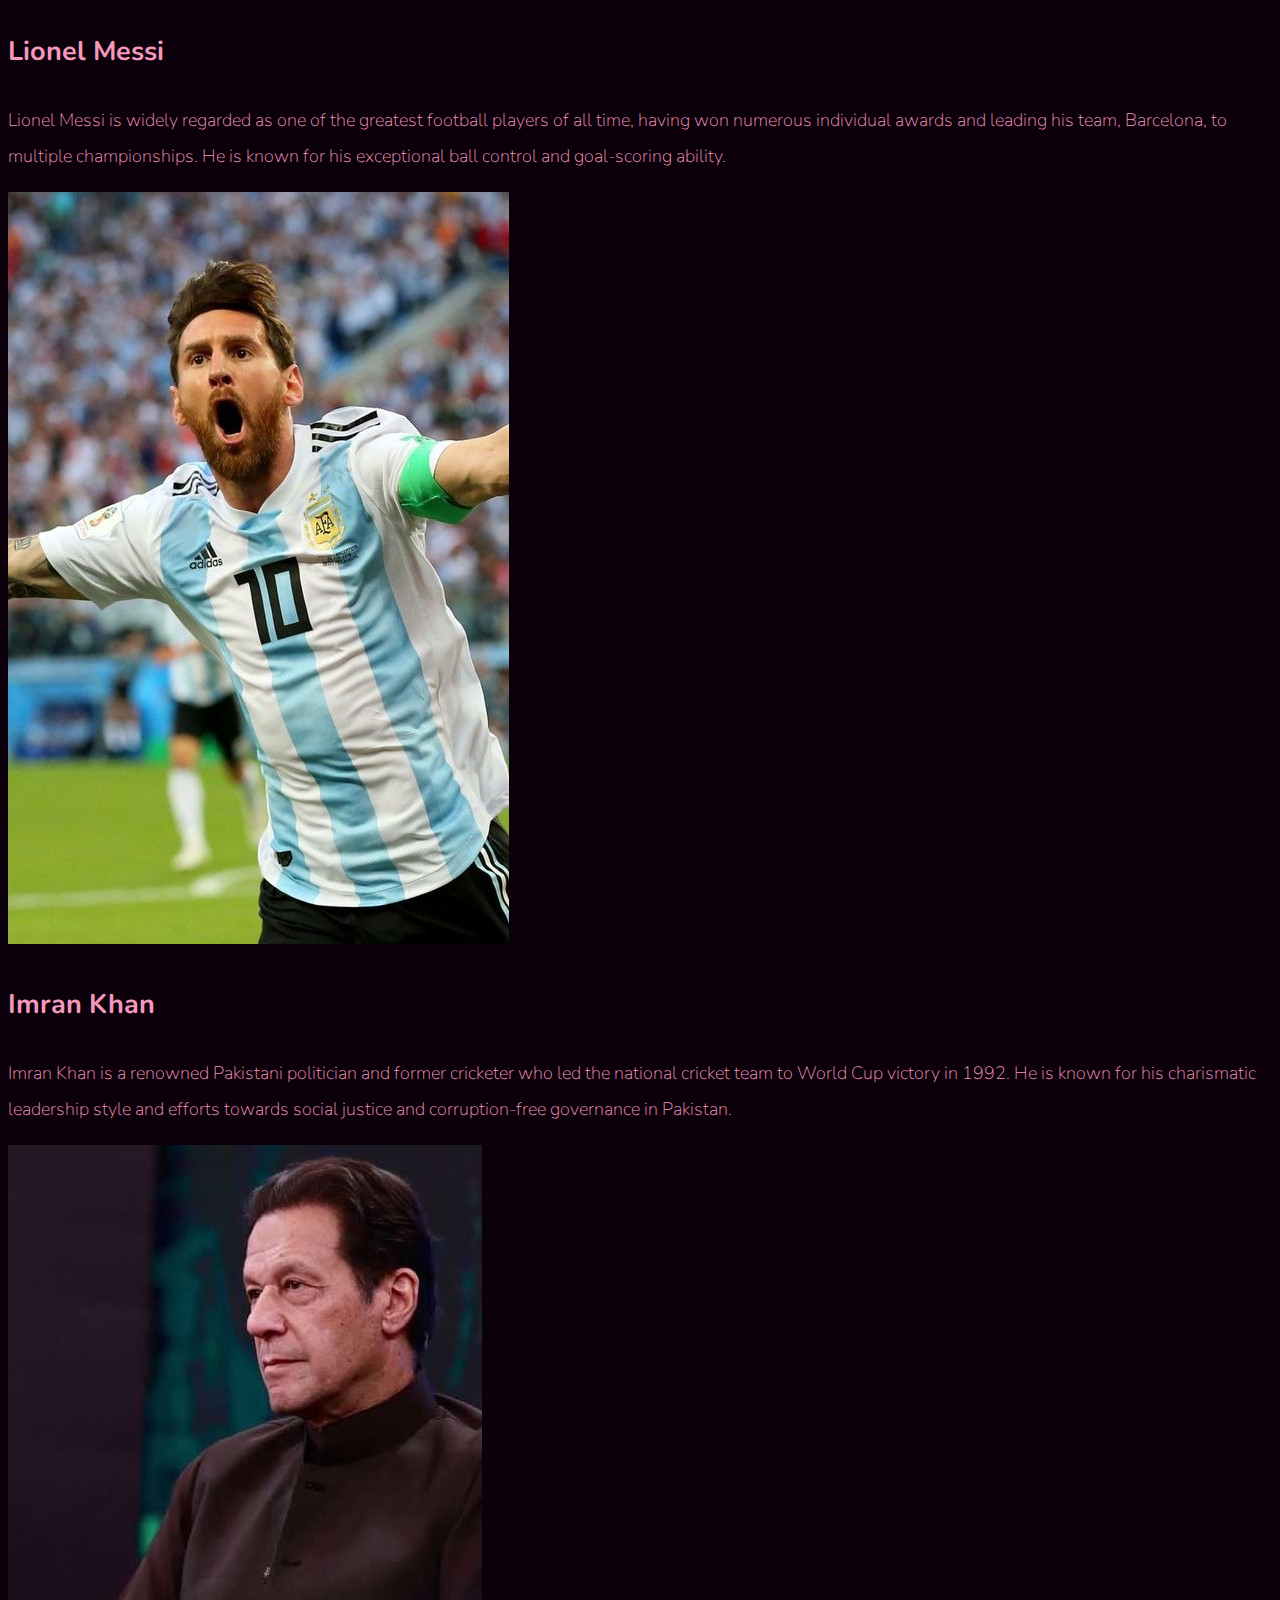
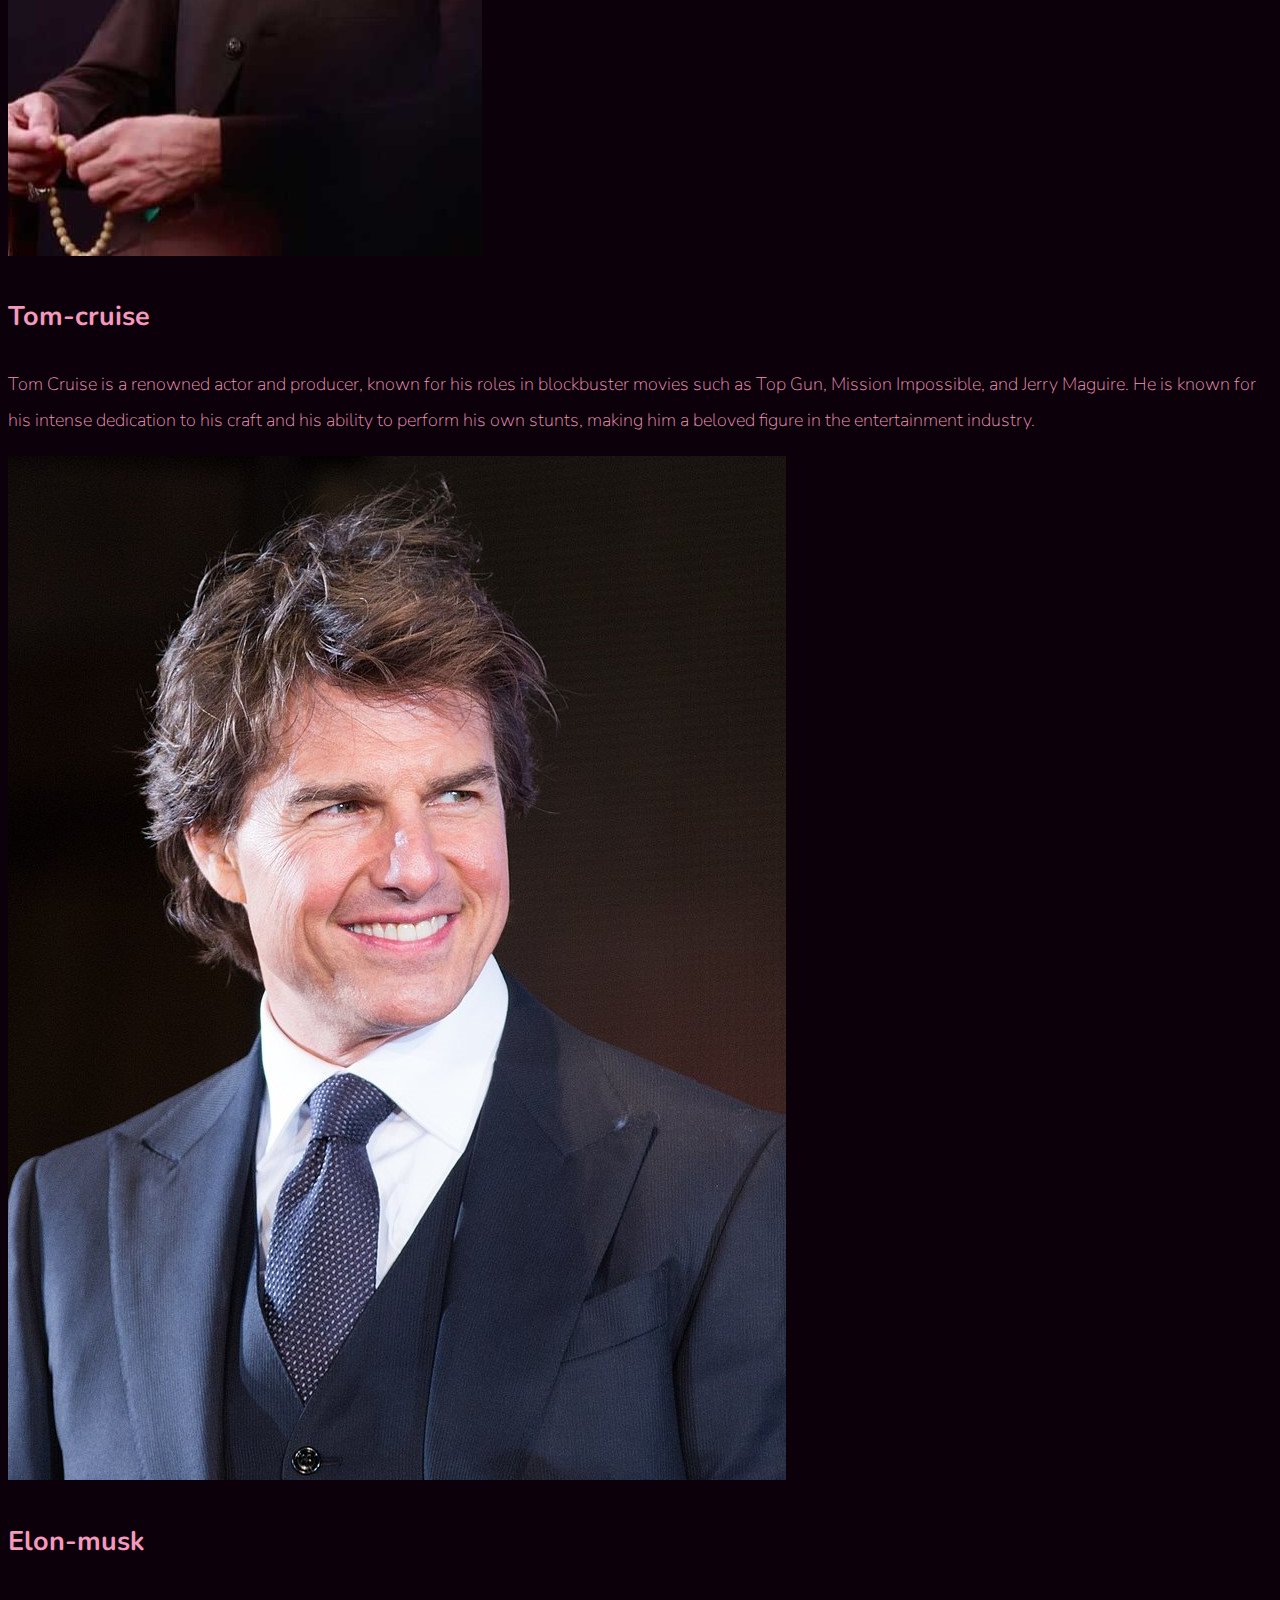
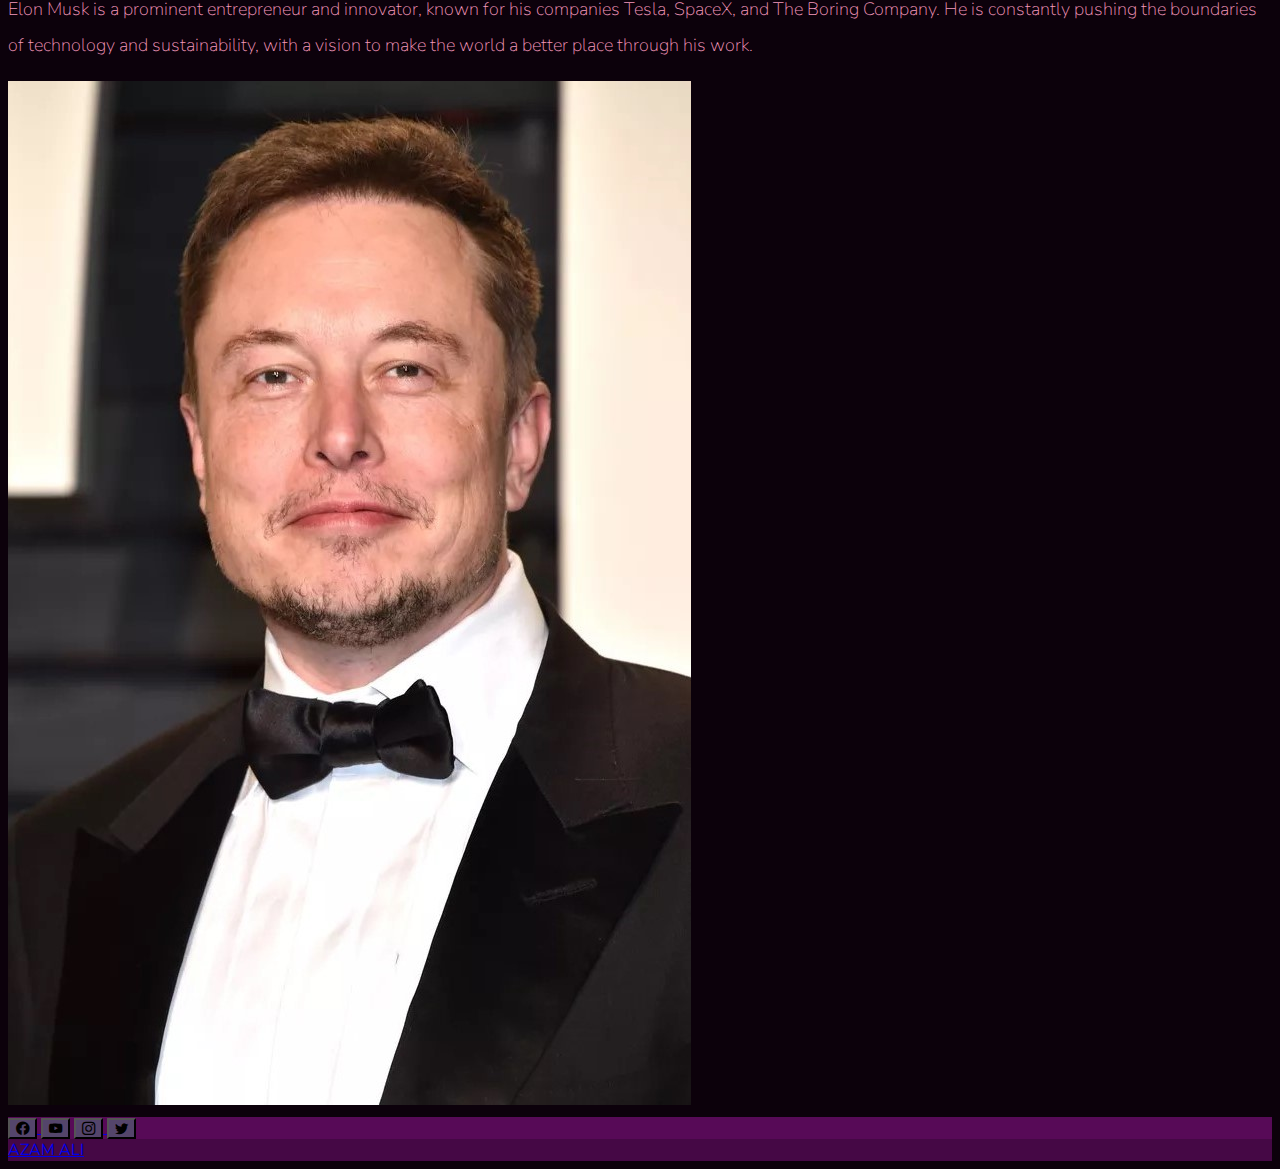
<file: fav-personalities.html>
<!doctype html>
<html lang="en">

<head>
  <!-- Required meta tags -->
  <meta charset="utf-8">
  <meta name="viewport" content="width=device-width, initial-scale=1, shrink-to-fit=no">

  <!-- Google Font -->
  <link href="https://fonts.googleapis.com/css?family=Nunito:200,300,400,700" rel="stylesheet">

  <!-- Bootstrap CSS -->
  <link href="https://cdn.jsdelivr.net/npm/bootstrap@5.3.0-alpha3/dist/css/bootstrap.min.css" rel="stylesheet"
    integrity="sha384-KK94CHFLLe+nY2dmCWGMq91rCGa5gtU4mk92HdvYe+M/SXH301p5ILy+dN9+nJOZ" crossorigin="anonymous">
  <!-- <link rel="stylesheet" href="https://cdnjs.cloudflare.com/ajax/libs/font-awesome/4.7.0/css/font-awesome.min.css"> -->
  <link rel="stylesheet" href="https://cdn.jsdelivr.net/npm/bootstrap-icons@1.10.4/font/bootstrap-icons.css">
  <!-- Custom CSS -->
  <link rel="stylesheet" href="index.css">

  <title>AZAM ALI</title>
</head>

<body>
  <nav id="mainNavbar" class="navbar navbar-expand-lg navbar-expand-md fixed-top ">
    <div class="container-fluid">
      <a class="navbar-brand" href="#">AZAM</a>
      <button class="navbar-toggler" type="button" data-bs-toggle="collapse" data-bs-target="#navlinks"
        aria-controls="navbarNav" aria-expanded="true" aria-label="Toggle navbar">
        <span class="navbar-toggler-icon"></span>
      </button>
      <div class="collapse navbar-collapse" id="navlinks">
        <ul class="navbar-nav">
          <li class="nav-item">
            <a class="nav-link active" href="index.html">Home</a>
          </li>
          <li class ="nav-item">
            <a href="resume.html" class="nav-link">Resume</a>
          </li>
          <li class="nav-item">
            <a href="fav-personalities.html" aria-current="page" class="nav-link">Fav personalities</a>
          </li>
          <li class="nav-item">
            <a href="cities.html" class="nav-link">cities</a>
          </li>
          <li class="nav-item">
            <a href="tourist.html" class="nav-link">fav tourist spot</a>
          </li>
          <li class="nav-item">
            <a href="info.html" class="nav-link">contact info</a>
          </li>
        </ul>
      </div>
    </div>
  </nav>



  <div class="container container-fluid px-0  ">
    <div class="row  row-sm-3 justify-content-center">
      <div class=" col-lg-8  blurb mb-5 mb-md-0">
        <h2>Favorite Personalities</h2>
        <div class="row  justify-content-around   py-5">

          <div class="card bg-transparent" style="width: 15rem;">
            <img src="imgs/quaid-e-azam.jpg" class="card-img-top" alt="...">
            <a href="#1">
              <div class="card-body">
                <p class="card-text">Quaid-e-Azam</p>
              </div>
            </a>
          </div>

          <div class="card bg-transparent" style="width: 15rem;">
            <img src="imgs/muhammad-ali-.jpg" class="card-img-top" alt="...">
            <a href="#2">
              <div class="card-body">
                <p class="card-text">Mohammad Ali</p>
              </div>
            </a>
          </div>



        </div>

        <div class="row justify-content-around gx-1  py-5 ">
          <div class="card bg-transparent" style="width: 15rem;">
            <img src="imgs/messi.jpg" class="card-img-top" alt="...">
            <a href="#3">
              <div class="card-body">
                <p class="card-text">lionel Messi</p>
              </div>
            </a>

          </div>
          <div class="card bg-transparent" style="width: 15rem;">
            <img src="imgs/imran-khan.jpg" class="card-img-top" alt="...">
            <a href="#4">
              <div class="card-body">
                <p class="card-text">Imran-khan</p>
              </div>
            </a>
          </div>
        </div>

        <div class="row justify-content-around gx-1  py-5 ">
          <div class="card bg-transparent" style="width: 15rem;">
            <img src="imgs/tom-cruise.jpg" class="card-img-top" alt="...">
            <a href="#5">
              <div class="card-body">
                <p class="card-text">Tom-cruise</p>
              </div>
            </a>

          </div>
          <div class="card bg-transparent" style="width: 15rem;">
            <img src="imgs/elon-musk.jpg" class="card-img-top" alt="...">
            <a href="#6">
              <div class="card-body">
                <p class="card-text">Elon-musk</p>
              </div>
            </a>
          </div>
        </div>




      </div>
    </div>
  </div>

  </div>
  </div>


  <section class="py-5">
    <div class="container px-5 mb-5">
      <div class="text-center mb-5">
        <h1 class="display-5 fw-bolder mb-0"><span id ="pages-heading"class="text-gradient d-inline ">Favorite-personalities</span>
        </h1>
      </div>
      <div class="row gx-5 justify-content-center">
        <div class="col-lg-11 col-xl-9 col-xxl-8">
          <!-- Project Card 1-->
          <div id="1" class="card lead overflow-hidden bg-transparent shadow rounded-4 border-2 border-danger  mb-5">
            <div class="card-body p-0">
              <div class="d-flex align-items-center">
                <div class="p-5">
                  <h2 class="fw-bolder">Quaid-e-Azam</h2>
                  <p>Quaid-e-Azam, also known as Muhammad Ali Jinnah, was a prominent political leader and founder of
                    Pakistan. He played a vital role in the struggle for the independence of Pakistan from British
                    colonial rule. Quaid-e-Azam is revered as a national hero in Pakistan and is remembered for his
                    leadership, determination, and unwavering commitment to the cause of a separate Muslim state.</p>
                </div>
                <img class="img-fluid w-25" src="imgs/quaid-e-azam.jpg" alt="..." />
              </div>
            </div>
          </div>
          <!-- Project Card 2-->

          <div id="2" class="card lead overflow-hidden bg-transparent shadow rounded-4 border-2 border-danger  mb-5">
            <div class="card-body p-0">
              <div class="d-flex align-items-center">
                <div class="p-5">
                  <h2 class="fw-bolder">Muhammad ALI</h2>
                  <p>
                    Mohammad Ali, also known as "The Greatest," was a legendary boxer who won numerous championships
                    throughout his career. He was also a prominent civil rights activist and philanthropist, using his
                    platform to promote equality and social justice.
                  </p>
                </div>
                <img class="img-fluid w-25" src="imgs/muhammad-ali-.jpg" alt="..." />
              </div>
            </div>
          </div>
          <div id="3" class="card lead overflow-hidden bg-transparent shadow rounded-4 border-2 border-danger  mb-5">
            <div class="card-body p-0">
              <div class="d-flex align-items-center">
                <div class="p-5">
                  <h2 class="fw-bolder">Lionel Messi</h2>
                  <p>Lionel Messi is widely regarded as one of the greatest football players of all time, having won
                    numerous individual awards and leading his team, Barcelona, to multiple championships. He is known
                    for his exceptional ball control and goal-scoring ability.

                  </p>
                </div>
                <img class="img-fluid w-25" src="imgs/messi.jpg" alt="..." />
              </div>
            </div>
          </div>

          <div id="4" class="card lead overflow-hidden bg-transparent shadow rounded-4 border-2 border-danger mb-5">
            <div class="card-body p-0">
              <div class="d-flex align-items-center">
                <div class="p-5">
                  <h2 class="fw-bolder">Imran Khan</h2>
                  <p>Imran Khan is a renowned Pakistani politician and former cricketer who led the national cricket
                    team to World Cup victory in 1992. He is known for his charismatic leadership style and efforts
                    towards social justice and corruption-free governance in Pakistan.</p>
                </div>
                <img class="img-fluid w-25" src="imgs/imran-khan.jpg" alt="..." />
              </div>
            </div>
          </div>
          <div id="5" class="card lead overflow-hidden bg-transparent shadow rounded-4 border-2 border-danger  mb-5">
            <div class="card-body p-0">
              <div class="d-flex align-items-center">
                <div class="p-5">
                  <h2 class="fw-bolder">Tom-cruise</h2>
                  <p>Tom Cruise is a renowned actor and producer, known for his roles in blockbuster movies such as Top
                    Gun, Mission Impossible, and Jerry Maguire. He is known for his intense dedication to his craft and
                    his ability to perform his own stunts, making him a beloved figure in the entertainment industry.
                  </p>
                </div>
                <img class="img-fluid w-25" src="imgs/tom-cruise.jpg" alt="..." />
              </div>
            </div>
          </div>
          <div id="6" class="card lead overflow-hidden bg-transparent shadow rounded-4 border-2 border-danger  mb-5">
            <div class="card-body p-0">
              <div class="d-flex align-items-center">
                <div class="p-5">
                  <h2 class="fw-bolder">Elon-musk</h2>
                  <p>Elon Musk is a prominent entrepreneur and innovator, known for his companies Tesla, SpaceX, and The
                    Boring Company. He is constantly pushing the boundaries of technology and sustainability, with a
                    vision to make the world a better place through his work.</p>
                </div>
                <img class="img-fluid w-25" src="imgs/elon-musk.jpg" alt="..." />
              </div>
            </div>
          </div>







        </div>
      </div>
    </div>
  </section>

  <div class="container-fluid mx-auto w-auto">

    <footer class="text-center text-lg-start w-auto mx-0" style="background-color: #570A57;">
      <div class="container d-flex justify-content-center py-5">

        <a href="https://www.facebook.com/azamafzal2/">

          <button type="button" class="btn btn-primary btn-lg btn-floating mx-2" style="background-color: #54456b;">
            <i class="bi bi-facebook"></i>
          </button>
        </a>
        <button type="button" class="btn btn-primary btn-lg btn-floating mx-2" style="background-color: #54456b;">
          <i class="bi bi-youtube"></i>
        </button>
        <a href="https://www.instagram.com/azam._.afzal/">
          <button type="button" class="btn btn-primary btn-lg btn-floating mx-2" style="background-color: #54456b;">
            <i class="bi bi-instagram"></i>
          </button>
        </a>
        <a href="https://twitter.com/azamali35072937">
          <button type="button" class="btn btn-primary btn-lg btn-floating mx-2" style="background-color: #54456b;">
            <i class="bi bi-twitter"></i>
  
          </button>

        </a>
      </div>

      <!-- Copyright -->
      <div class="text-center text-white p-3" style="background-color: rgba(0, 0, 0, 0.2);">

        <a class="text-white" href="index.html">AZAM ALI</a>
      </div>
      <!-- Copyright -->
    </footer>

  </div>

  <!-- Optional JavaScript -->
  <!-- jQuery first, then Popper.js, then Bootstrap JS -->
  <script src="https://cdn.jsdelivr.net/npm/bootstrap@5.3.0-alpha3/dist/js/bootstrap.bundle.min.js"
    integrity="sha384-ENjdO4Dr2bkBIFxQpeoTz1HIcje39Wm4jDKdf19U8gI4ddQ3GYNS7NTKfAdVQSZe"
    crossorigin="anonymous"></script>
  <script>
    $(function () {
      $(document).scroll(function () {
        var $nav = $("#mainNavbar");
        $nav.toggleClass("scrolled", $(this).scrollTop() > $nav.height());
      });
    });
  </script>
</body>

</html>
</file>
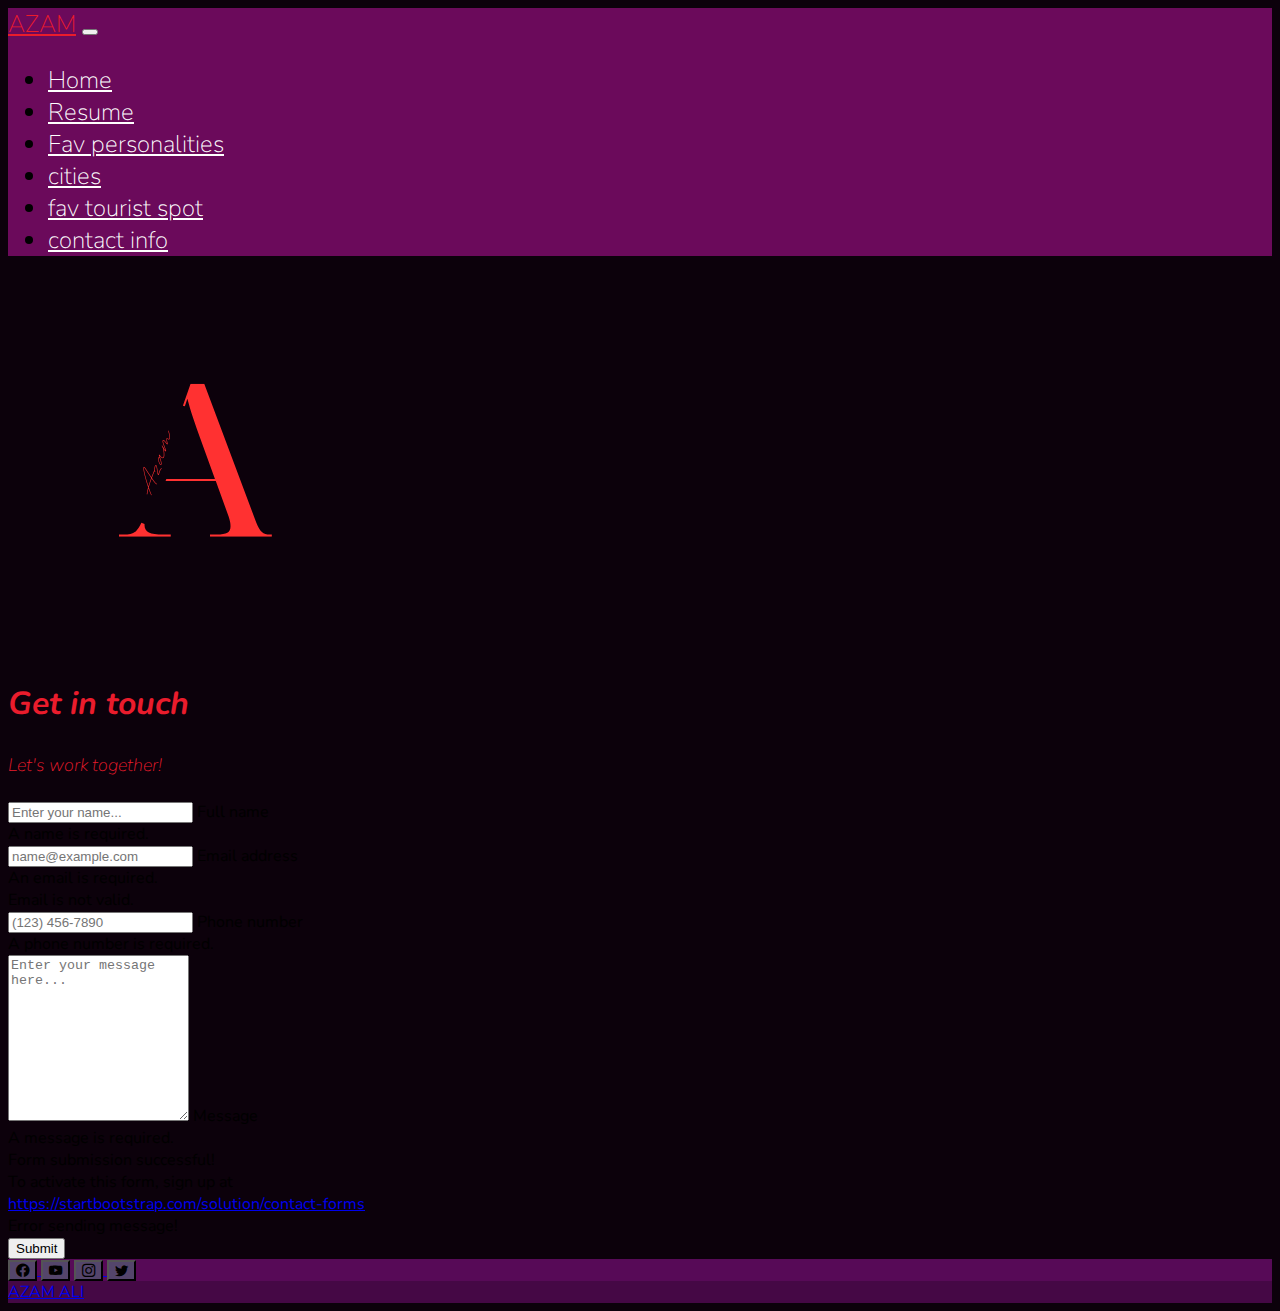
<file: info.html>
<!doctype html>
<html lang="en">

<head>
  <!-- Required meta tags -->
  <meta charset="utf-8">
  <meta name="viewport" content="width=device-width, initial-scale=1, shrink-to-fit=no">

  <!-- Google Font -->
  <link href="https://fonts.googleapis.com/css?family=Nunito:200,300,400,700" rel="stylesheet">

  <!-- Bootstrap CSS -->
  <link href="https://cdn.jsdelivr.net/npm/bootstrap@5.3.0-alpha3/dist/css/bootstrap.min.css" rel="stylesheet"
    integrity="sha384-KK94CHFLLe+nY2dmCWGMq91rCGa5gtU4mk92HdvYe+M/SXH301p5ILy+dN9+nJOZ" crossorigin="anonymous">
  <!-- <link rel="stylesheet" href="https://cdnjs.cloudflare.com/ajax/libs/font-awesome/4.7.0/css/font-awesome.min.css"> -->
  <link rel="stylesheet" href="https://cdn.jsdelivr.net/npm/bootstrap-icons@1.10.4/font/bootstrap-icons.css">
  <!-- Custom CSS -->
  <link rel="stylesheet" href="index.css">

  <title>AZAM ALI</title>
</head>

<body>
  <nav id="mainNavbar" class="navbar navbar-expand-lg navbar-expand-md py-1 fixed-top">
    <div class="container-fluid">
      <a class="navbar-brand" href="#">AZAM</a>
      <button class="navbar-toggler" type="button" data-bs-toggle="collapse" data-bs-target="#navlinks"
        aria-controls="navbarNav" aria-expanded="true" aria-label="Toggle navbar">
        <span class="navbar-toggler-icon"></span>
      </button>
      <div class="collapse navbar-collapse" id="navlinks">
        <ul class="navbar-nav">
          <li class="nav-item">
            <a class="nav-link active" aria-current="page" href="index.html">Home</a>
          </li>
          <li class="nav-item">
            <a href="resume.html" class="nav-link">Resume</a>
          </li>
          <li class="nav-item">
            <a href="fav-personalities.html" class="nav-link">Fav personalities</a>
          </li>
          <li class="nav-item">
            <a href="cities.html" class="nav-link">cities</a>
          </li>
          <li class="nav-item">
            <a href="tourist.html" class="nav-link">fav tourist spot</a>
          </li>
          <li class="nav-item">
            <a href="info.html" class="nav-link">contact info</a>
          </li>
        </ul>
      </div>
    </div>
  </nav>
  <section class="py-5">
    <div class="container px-5">
      <!-- Contact form-->
      <div class="bg-transparent rounded-4 py-5 px-4 px-md-5">
        <div class="text-center mb-5">
          <div class="feature bg-transparent bg-gradient-primary-to-secondary text-white rounded-3 mb-3"><img
              class="img-fluid w-25" src="imgs/azam.png.png" alt=""></div>
          <h1 id="pages-heading" class="fw-bolder">Get in touch</h1>
          <p id="pages-heading" class="lead fw-normal text-muted mb-0">Let's work together!</p>
        </div>
        <div class="row gx-5 justify-content-center">
          <div class="col-lg-8 col-xl-6">
            <!-- * * * * * * * * * * * * * * *-->
            <!-- * * SB Forms Contact Form * *-->
            <!-- * * * * * * * * * * * * * * *-->
            <!-- This form is pre-integrated with SB Forms.-->
            <!-- To make this form functional, sign up at-->
            <!-- https://startbootstrap.com/solution/contact-forms-->
            <!-- to get an API token!-->
            <form id="contactForm" data-sb-form-api-token="API_TOKEN">
              <!-- Name input-->
              <div class="form-floating mb-3">
                <input class="form-control" id="name" type="text" placeholder="Enter your name..."
                  data-sb-validations="required" />
                <label for="name">Full name</label>
                <div class="invalid-feedback" data-sb-feedback="name:required">A name is required.</div>
              </div>
              <!-- Email address input-->
              <div class="form-floating mb-3">
                <input class="form-control" id="email" type="email" placeholder="name@example.com"
                  data-sb-validations="required,email" />
                <label for="email">Email address</label>
                <div class="invalid-feedback" data-sb-feedback="email:required">An email is required.</div>
                <div class="invalid-feedback" data-sb-feedback="email:email">Email is not valid.</div>
              </div>
              <!-- Phone number input-->
              <div class="form-floating mb-3">
                <input class="form-control" id="phone" type="tel" placeholder="(123) 456-7890"
                  data-sb-validations="required" />
                <label for="phone">Phone number</label>
                <div class="invalid-feedback" data-sb-feedback="phone:required">A phone number is required.</div>
              </div>
              <!-- Message input-->
              <div class="form-floating mb-3">
                <textarea class="form-control" id="message" type="text" placeholder="Enter your message here..."
                  style="height: 10rem" data-sb-validations="required"></textarea>
                <label for="message">Message</label>
                <div class="invalid-feedback" data-sb-feedback="message:required">A message is required.</div>
              </div>
              <!-- Submit success message-->
              <!---->
              <!-- This is what your users will see when the form-->
              <!-- has successfully submitted-->
              <div class="d-none" id="submitSuccessMessage">
                <div class="text-center mb-3">
                  <div class="fw-bolder">Form submission successful!</div>
                  To activate this form, sign up at
                  <br />
                  <a
                    href="https://startbootstrap.com/solution/contact-forms">https://startbootstrap.com/solution/contact-forms</a>
                </div>
              </div>
              <!-- Submit error message-->
              <!---->
              <!-- This is what your users will see when there is-->
              <!-- an error submitting the form-->
              <div class="d-none" id="submitErrorMessage">
                <div class="text-center text-danger mb-3">Error sending message!</div>
              </div>
              <!-- Submit Button-->
              <div class="d-grid"><button class="btn btn-danger btn-lg disabled" id="submitButton"
                  type="submit">Submit</button></div>
            </form>
          </div>
        </div>
      </div>
    </div>
  </section>
  </main>



  <div class="container-fluid mx-auto w-auto">

    <footer class="text-center text-lg-start w-auto mx-0" style="background-color: #570A57;">
      <div class="container d-flex justify-content-center py-5">

        <a href="https://www.facebook.com/azamafzal2/">

          <button type="button" class="btn btn-primary btn-lg btn-floating mx-2" style="background-color: #54456b;">
            <i class="bi bi-facebook"></i>
          </button>
        </a>
        <button type="button" class="btn btn-primary btn-lg btn-floating mx-2" style="background-color: #54456b;">
          <i class="bi bi-youtube"></i>
        </button>
        <a href="https://www.instagram.com/azam._.afzal/">
          <button type="button" class="btn btn-primary btn-lg btn-floating mx-2" style="background-color: #54456b;">
            <i class="bi bi-instagram"></i>
          </button>
        </a>
        <a href="https://twitter.com/azamali35072937">
          <button type="button" class="btn btn-primary btn-lg btn-floating mx-2" style="background-color: #54456b;">
            <i class="bi bi-twitter"></i>

          </button>

        </a>
      </div>

      <!-- Copyright -->
      <div class="text-center text-white p-3" style="background-color: rgba(0, 0, 0, 0.2);">

        <a class="text-white" href="index.html">AZAM ALI</a>
      </div>
      <!-- Copyright -->
    </footer>

  </div>
  <!-- Optional JavaScript -->
  <!-- jQuery first, then Popper.js, then Bootstrap JS -->
  <script src="https://cdn.jsdelivr.net/npm/bootstrap@5.3.0-alpha3/dist/js/bootstrap.bundle.min.js"
    integrity="sha384-ENjdO4Dr2bkBIFxQpeoTz1HIcje39Wm4jDKdf19U8gI4ddQ3GYNS7NTKfAdVQSZe"
    crossorigin="anonymous"></script>
  <script>
    $(function () {
      $(document).scroll(function () {
        var $nav = $("#mainNavbar");
        $nav.toggleClass("scrolled", $(this).scrollTop() > $nav.height());
      });
    });
  </script>
</body>

</html>
</file>
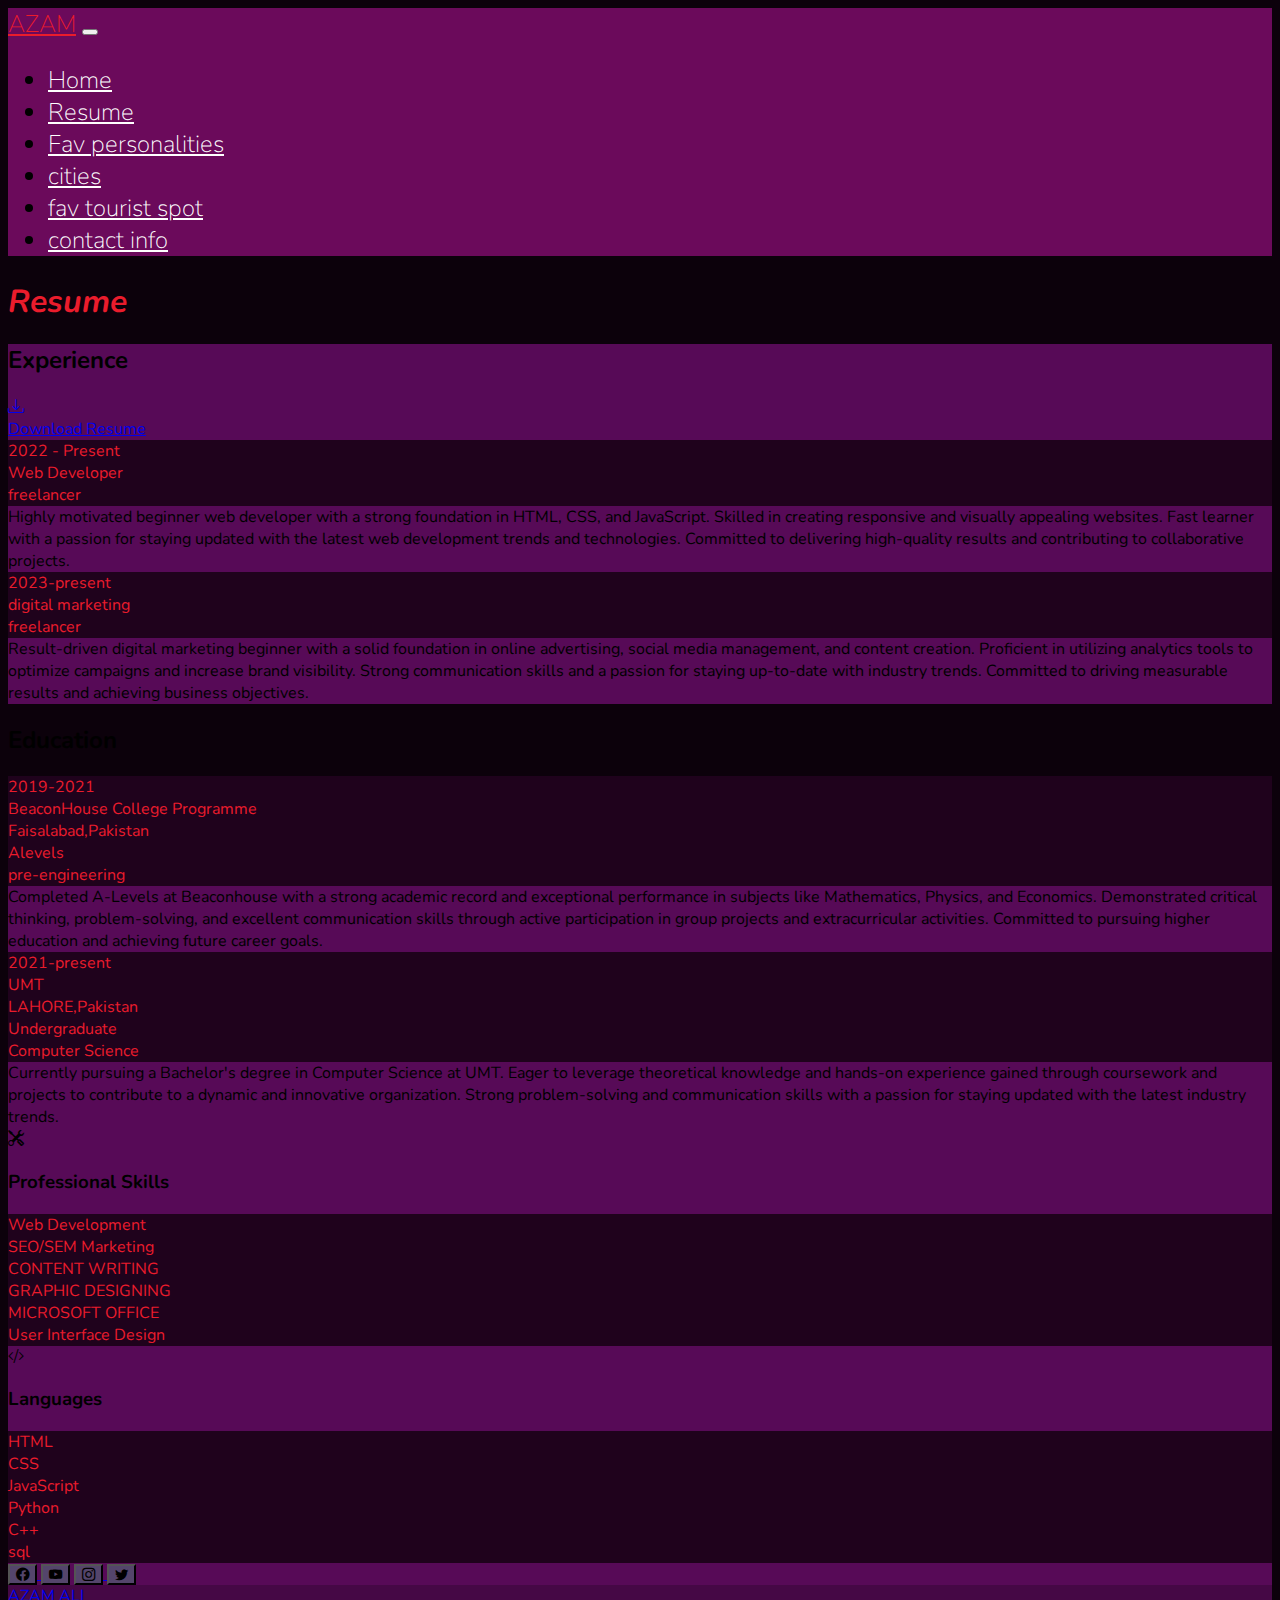
<file: resume.html>
<!doctype html>
<html lang="en">

<head>
    <!-- Required meta tags -->
    <meta charset="utf-8">
    <meta name="viewport" content="width=device-width, initial-scale=1, shrink-to-fit=no">

    <!-- Google Font -->
    <link href="https://fonts.googleapis.com/css?family=Nunito:200,300,400,700" rel="stylesheet">

    <!-- Bootstrap CSS -->
    <link href="https://cdn.jsdelivr.net/npm/bootstrap@5.3.0-alpha3/dist/css/bootstrap.min.css" rel="stylesheet"
        integrity="sha384-KK94CHFLLe+nY2dmCWGMq91rCGa5gtU4mk92HdvYe+M/SXH301p5ILy+dN9+nJOZ" crossorigin="anonymous">
    <!-- <link rel="stylesheet" href="https://cdnjs.cloudflare.com/ajax/libs/font-awesome/4.7.0/css/font-awesome.min.css"> -->
    <link rel="stylesheet" href="https://cdn.jsdelivr.net/npm/bootstrap-icons@1.10.4/font/bootstrap-icons.css">
    <!-- Custom CSS -->
    <link rel="stylesheet" href="index.css">

    <title>AZAM ALI</title>
</head>

<body>
    <nav id="mainNavbar" class="navbar navbar-expand-lg navbar-expand-md py-1 fixed-top">
        <div class="container-fluid">
            <a class="navbar-brand" href="#">AZAM</a>
            <button class="navbar-toggler" type="button" data-bs-toggle="collapse" data-bs-target="#navlinks"
                aria-controls="navbarNav" aria-expanded="true" aria-label="Toggle navbar">
                <span class="navbar-toggler-icon"></span>
            </button>
            <div class="collapse navbar-collapse" id="navlinks">
                <ul class="navbar-nav">
                    <li class="nav-item">
                        <a  href="index.html" class="nav-link">Home</a>
                    </li>
                    <li class="nav-item">
                        <a class="nav-link active" aria-current="page" href="resume.html">Resume</a>
                    </li>
                    <li class="nav-item">
                        <a href="fav-personalities.html" class="nav-link">Fav personalities</a>
                    </li>
                    <li class="nav-item">
                        <a href="cities.html" class="nav-link">cities</a>
                    </li>
                    <li class="nav-item">
                        <a href="tourist.html" class="nav-link">fav tourist spot</a>
                    </li>
                    <li class="nav-item">
                        <a href="info.html" class="nav-link">contact info</a>
                    </li>
                </ul>
            </div>
        </div>
    </nav>










    <div class="container px-5 my-5">
        <div class="text-center mb-5">
            <h1 class="display-5  mb-0"><span id= "pages-heading"class="text-gradient d-inline ">Resume</span></h1>
        </div>
        <div class="row gx-5 justify-content-center">
            <div class="col-lg-11 col-xl-9 col-xxl-8">
                <!-- Experience Section-->
                <section>
                    <div  id="resume-boxes" class="d-flex align-items-center rounded-4 justify-content-between mb-4">
                        <h2 class="text-danger fw-bolder mb-0">Experience</h2>
                        
                        <a class="btn btn-transparent px-4 py-3" href="/Azamali-resume.pdf">
                            <div class="d-inline-block bi bi-download me-2"></div>
                            Download Resume
                        </a>
                    </div>
                    <!-- Experience Card 1-->
                    <div  id="resume-boxes"class="card shadow  border-0 rounded-4 mb-5">
                        <div class="card-body p-5">
                            <div class="row align-items-center gx-5">
                                <div id="darkboxes-resume"class="col text-center rounded-4 text-lg-start mb-4 mb-lg-0">
                                    <div id="darkboxes-resume" class="bg-transparent p-4 rounded-4">
                                        <div class="text-primary fw-bolder mb-2">2022 - Present</div>
                                        <div class="small fw-bolder">Web Developer</div>
                                        <div class="small text">freelancer</div>
                                    </div>
                                </div>
                                <div class="col-lg-8">
                                    <div>Highly motivated beginner web developer with a strong foundation in HTML, CSS, and JavaScript. Skilled in creating responsive and visually appealing websites. Fast learner with a passion for staying updated with the latest web development trends and technologies. Committed to delivering high-quality results and contributing to collaborative projects.</div>
                                </div>
                            </div>
                        </div>
                    </div>
                    <!-- Experience Card 2-->
                    <div  id="resume-boxes"class="card shadow border-0 rounded-4 mb-5">
                        <div class="card-body p-5">
                            <div class="row align-items-center gx-5">
                                <div id="darkboxes-resume" class="col text-center rounded-4 text-lg-start mb-4 mb-lg-0">
                                    <div id="darkboxes-resume" class="bg-transparent p-4 rounded-4">
                                        <div class="text-primary fw-bolder mb-2">2023-present</div>
                                        <div class="small fw-bolder">digital marketing</div>
                                        <div class="small text">freelancer</div>
                                    </div>
                                </div>
                                <div class="col-lg-8">
                                    <div>
                                        Result-driven digital marketing beginner with a solid foundation in online advertising, social media management, and content creation. Proficient in utilizing analytics tools to optimize campaigns and increase brand visibility. Strong communication skills and a passion for staying up-to-date with industry trends. Committed to driving measurable results and achieving business objectives.</div>
                                </div>
                            </div>
                        </div>
                    </div>
                </section>
                <!-- Education Section-->
                <section>
                    <h2 class="text-secondary fw-bolder mb-4">Education</h2>
                    <!-- Education Card 1-->
                    <div  id="resume-boxes"class="card shadow border-0 rounded-4 mb-5">
                        <div class="card-body p-5">
                            <div class="row align-items-center gx-5">
                                <div id="darkboxes-resume"  class="col text-center rounded-4 text-lg-start mb-4 mb-lg-0">
                                    <div id="darkboxes-resume" class="bg-transparent p-4 rounded-4">
                                        <div class="text-secondary fw-bolder mb-2">2019-2021</div>
                                        <div class="mb-2">
                                            <div class="small fw-bolder">BeaconHouse College Programme</div>
                                            <div class="small text">Faisalabad,Pakistan</div>
                                        </div>
                                        <div class="fst-italic">
                                            <div class="small text">Alevels</div>
                                            <div class="small text">pre-engineering</div>
                                        </div>
                                    </div>
                                </div>
                                <div class="col-lg-8">
                                    <div> Completed A-Levels at Beaconhouse with a strong academic record and exceptional performance in subjects like Mathematics, Physics, and Economics. Demonstrated critical thinking, problem-solving, and excellent communication skills through active participation in group projects and extracurricular activities. Committed to pursuing higher education and achieving future career goals.</div>
                                </div>
                            </div>
                        </div>
                    </div>
                    <!-- Education Card 2-->
                    <div id="resume-boxes" class="card shadow border-0 rounded-4 mb-5">
                        <div class="card-body p-5">
                            <div class="row align-items-center gx-5">
                                <div id="darkboxes-resume"class="col text-center  rounded-4 text-lg-start mb-4 mb-lg-0">
                                    <div  class="bg-transparent p-4 rounded-4">
                                        <div class="text-secondary fw-bolder mb-2">2021-present</div>
                                        <div class="mb-2">
                                            <div class="small fw-bolder">UMT</div>
                                            <div class="small text">LAHORE,Pakistan</div>
                                        </div>
                                        <div class="fst-italic">
                                            <div class="small text">Undergraduate</div>
                                            <div class="small text">Computer Science</div>
                                        </div>
                                    </div>
                                </div>
                                <div class="col-lg-8">
                                    <div>Currently pursuing a Bachelor's degree in Computer Science at UMT. Eager to leverage theoretical knowledge and hands-on experience gained through coursework and projects to contribute to a dynamic and innovative organization. Strong problem-solving and communication skills with a passion for staying updated with the latest industry trends.</div>
                                </div>
                            </div>
                        </div>
                    </div>
                </section>
                <!-- Divider-->
                <div class="pb-5"></div>
                <!-- Skills Section-->
                <section>
                    <!-- Skillset Card-->
                    <div  id="resume-boxes"class="card shadow border-0 rounded-4 mb-5">
                        <div class="card-body p-5">
                            <!-- Professional skills list-->
                            <div class="mb-5">
                                <div class="d-flex align-items-center mb-4">
                                    <div
                                        class="feature  bg-gradient-to-secondary text-white rounded-3 me-3">
                                        <i class="bi bi-tools"></i></div>
                                    <h3 class="fw-bolder mb-0"><span class="text-gradient d-inline">Professional
                                            Skills</span></h3>
                                </div>
                                <div class="row row-cols-1 row-cols-md-3 mb-4">
                                    <div class="col">
                                        <div id= "darkboxes-resume"class="d-flex align-items-center  rounded-4 p-3 h-100">Web
                                            Development</div>
                                    </div>
                                    <div class="col mb-4 mb-md-0">
                                        <div id= "darkboxes-resume"class="d-flex align-items-center  rounded-4 p-3 h-100">SEO/SEM
                                            Marketing</div>
                                    </div>
                                    <div class="col mb-4 mb-md-0">
                                        <div id= "darkboxes-resume"class="d-flex align-items-center  rounded-4 p-3 h-100">CONTENT WRITING</div>
                                    </div>
                                </div>
                                <div class="row row-cols-1 row-cols-md-3">
                                    <div class="col mb-4 mb-md-0">
                                        <div id= "darkboxes-resume"class="d-flex align-items-center  rounded-4 p-3 h-100">GRAPHIC DESIGNING</div>
                                    </div>
                                    <div class="col mb-4 mb-md-0">
                                        <div id= "darkboxes-resume"class="d-flex align-items-center  rounded-4 p-3 h-100">MICROSOFT OFFICE</div>
                                    </div>
                                    <div class="col">
                                        <div id= "darkboxes-resume"class="d-flex align-items-center  rounded-4 p-3 h-100">User
                                            Interface Design</div>
                                    </div>
                                </div>
                            </div>
                            <!-- Languages list-->
                            <div class="mb-0">
                                <div class="d-flex align-items-center mb-4">
                                    <div
                                        class="feature  bg-gradient-primary-to-secondary text-white rounded-3 me-3">
                                        <i class="bi bi-code-slash"></i></div>
                                    <h3 class="fw-bolder mb-0"><span class="text-gradient d-inline">Languages</span>
                                    </h3>
                                </div>
                                <div class="row row-cols-1 row-cols-md-3 mb-4">
                                    <div class="col mb-4 mb-md-0">
                                        <div id= "darkboxes-resume"class="d-flex align-items-center  rounded-4 p-3 h-100">HTML</div>
                                    </div>
                                    <div class="col mb-4 mb-md-0">
                                        <div id= "darkboxes-resume"class="d-flex align-items-center  rounded-4 p-3 h-100">CSS</div>
                                    </div>
                                    <div class="col">
                                        <div id= "darkboxes-resume"class="d-flex align-items-center  rounded-4 p-3 h-100">JavaScript
                                        </div>
                                    </div>
                                </div>
                                <div class="row row-cols-1 row-cols-md-3">
                                    <div class="col mb-4 mb-md-0">
                                        <div id= "darkboxes-resume"class="d-flex align-items-center  rounded-4 p-3 h-100">Python</div>
                                    </div>
                                    <div class="col mb-4 mb-md-0">
                                        <div id= "darkboxes-resume"class="d-flex align-items-center  rounded-4 p-3 h-100">C++</div>
                                    </div>
                                    <div class="col mb-4 mb-md-0">
                                        <div id= "darkboxes-resume"class="d-flex align-items-center  rounded-4 p-3 h-100">sql</div>
                                    </div>
                                   
                                </div>
                            </div>
                        </div>
                    </div>
                </section>
            </div>
        </div>
    </div>

    <div class="container-fluid mx-auto w-auto">

        <footer class="text-center text-lg-start w-auto mx-0" style="background-color: #570A57;">
          <div class="container d-flex justify-content-center py-5">
    
            <a href="https://www.facebook.com/azamafzal2/">
    
              <button type="button" class="btn btn-primary btn-lg btn-floating mx-2" style="background-color: #54456b;">
                <i class="bi bi-facebook"></i>
              </button>
            </a>
            <button type="button" class="btn btn-primary btn-lg btn-floating mx-2" style="background-color: #54456b;">
              <i class="bi bi-youtube"></i>
            </button>
            <a href="https://www.instagram.com/azam._.afzal/">
              <button type="button" class="btn btn-primary btn-lg btn-floating mx-2" style="background-color: #54456b;">
                <i class="bi bi-instagram"></i>
              </button>
            </a>
            <a href="https://twitter.com/azamali35072937">
              <button type="button" class="btn btn-primary btn-lg btn-floating mx-2" style="background-color: #54456b;">
                <i class="bi bi-twitter"></i>
      
              </button>
    
            </a>
          </div>
    
          <!-- Copyright -->
          <div class="text-center text-white p-3" style="background-color: rgba(0, 0, 0, 0.2);">
    
            <a class="text-white" href="index.html">AZAM ALI</a>
          </div>
          <!-- Copyright -->
        </footer>
    
      </div>

    <!-- Optional JavaScript -->
    <!-- jQuery first, then Popper.js, then Bootstrap JS -->
    <script src="https://cdn.jsdelivr.net/npm/bootstrap@5.3.0-alpha3/dist/js/bootstrap.bundle.min.js"
        integrity="sha384-ENjdO4Dr2bkBIFxQpeoTz1HIcje39Wm4jDKdf19U8gI4ddQ3GYNS7NTKfAdVQSZe"
        crossorigin="anonymous"></script>
    <script>
        $(function () {
            $(document).scroll(function () {
                var $nav = $("#mainNavbar");
                $nav.toggleClass("scrolled", $(this).scrollTop() > $nav.height());
            });
        });
    </script>
</body>

</html>
</file>
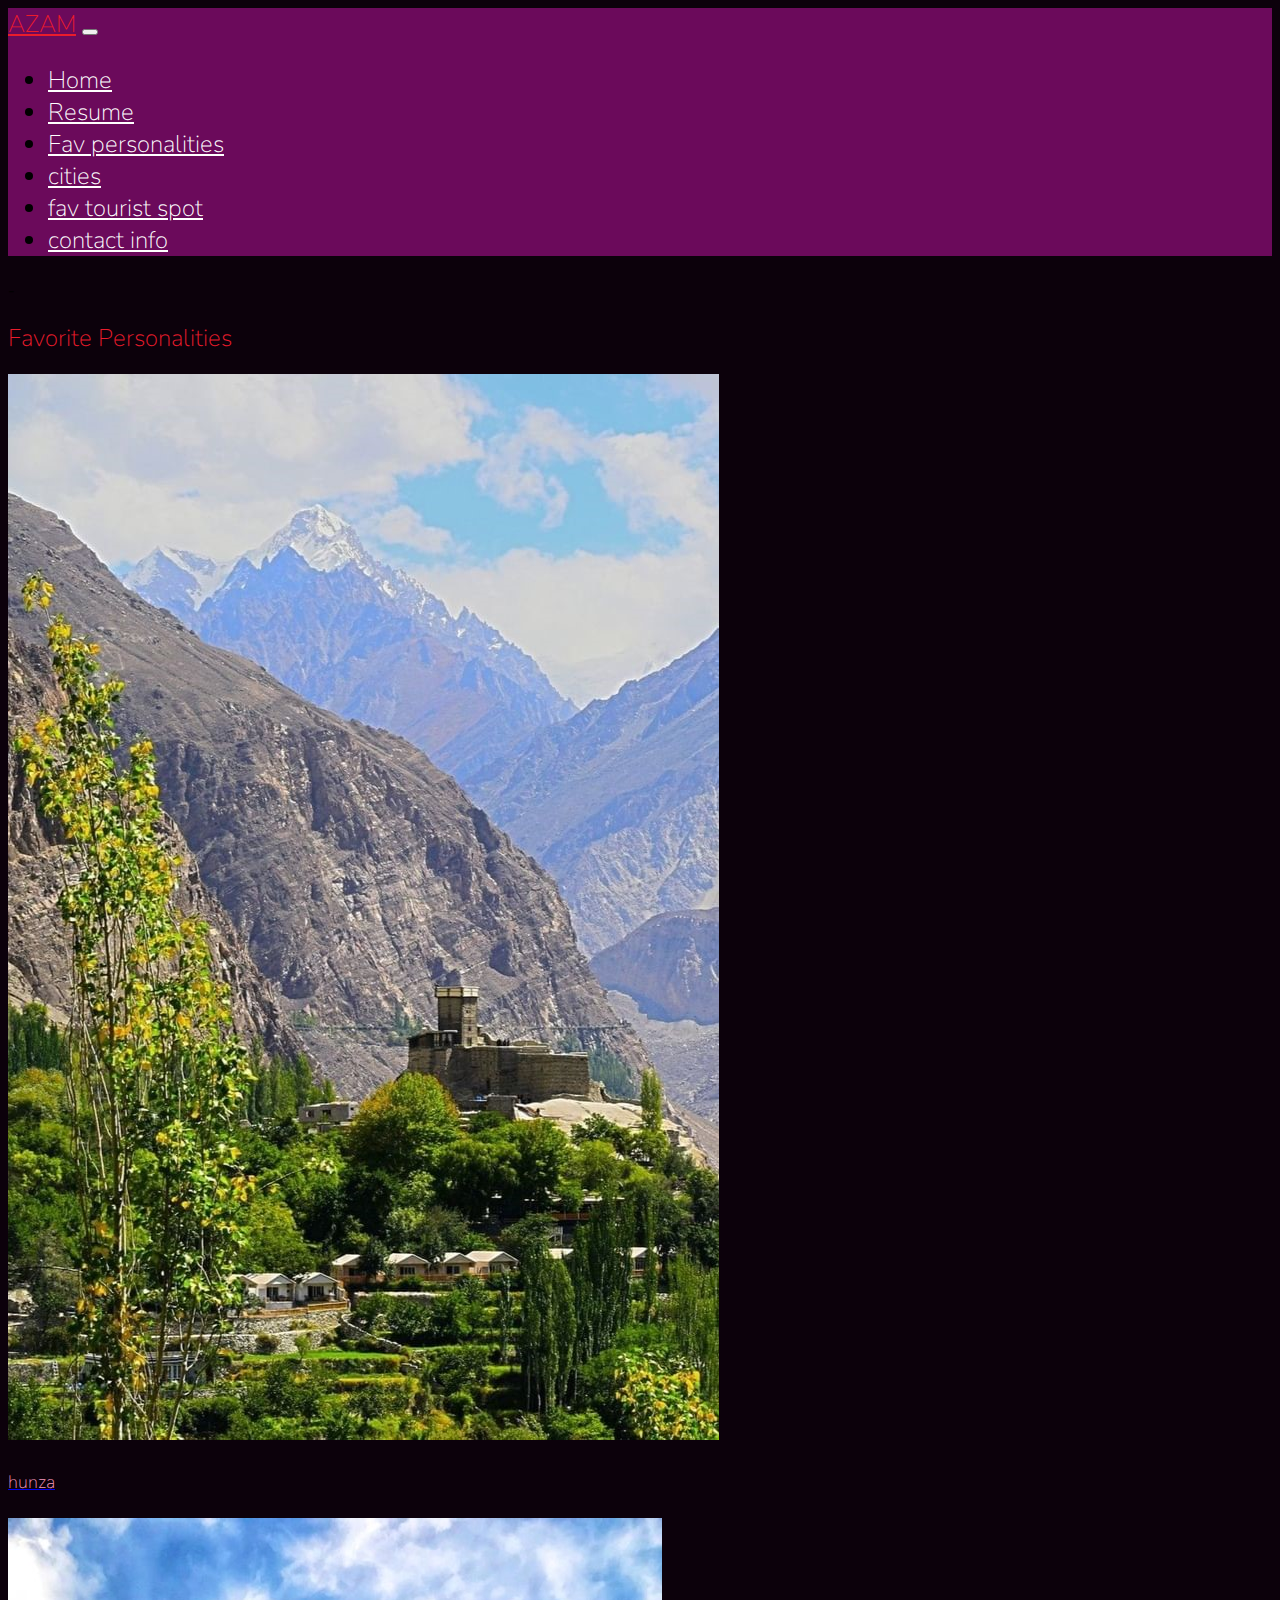
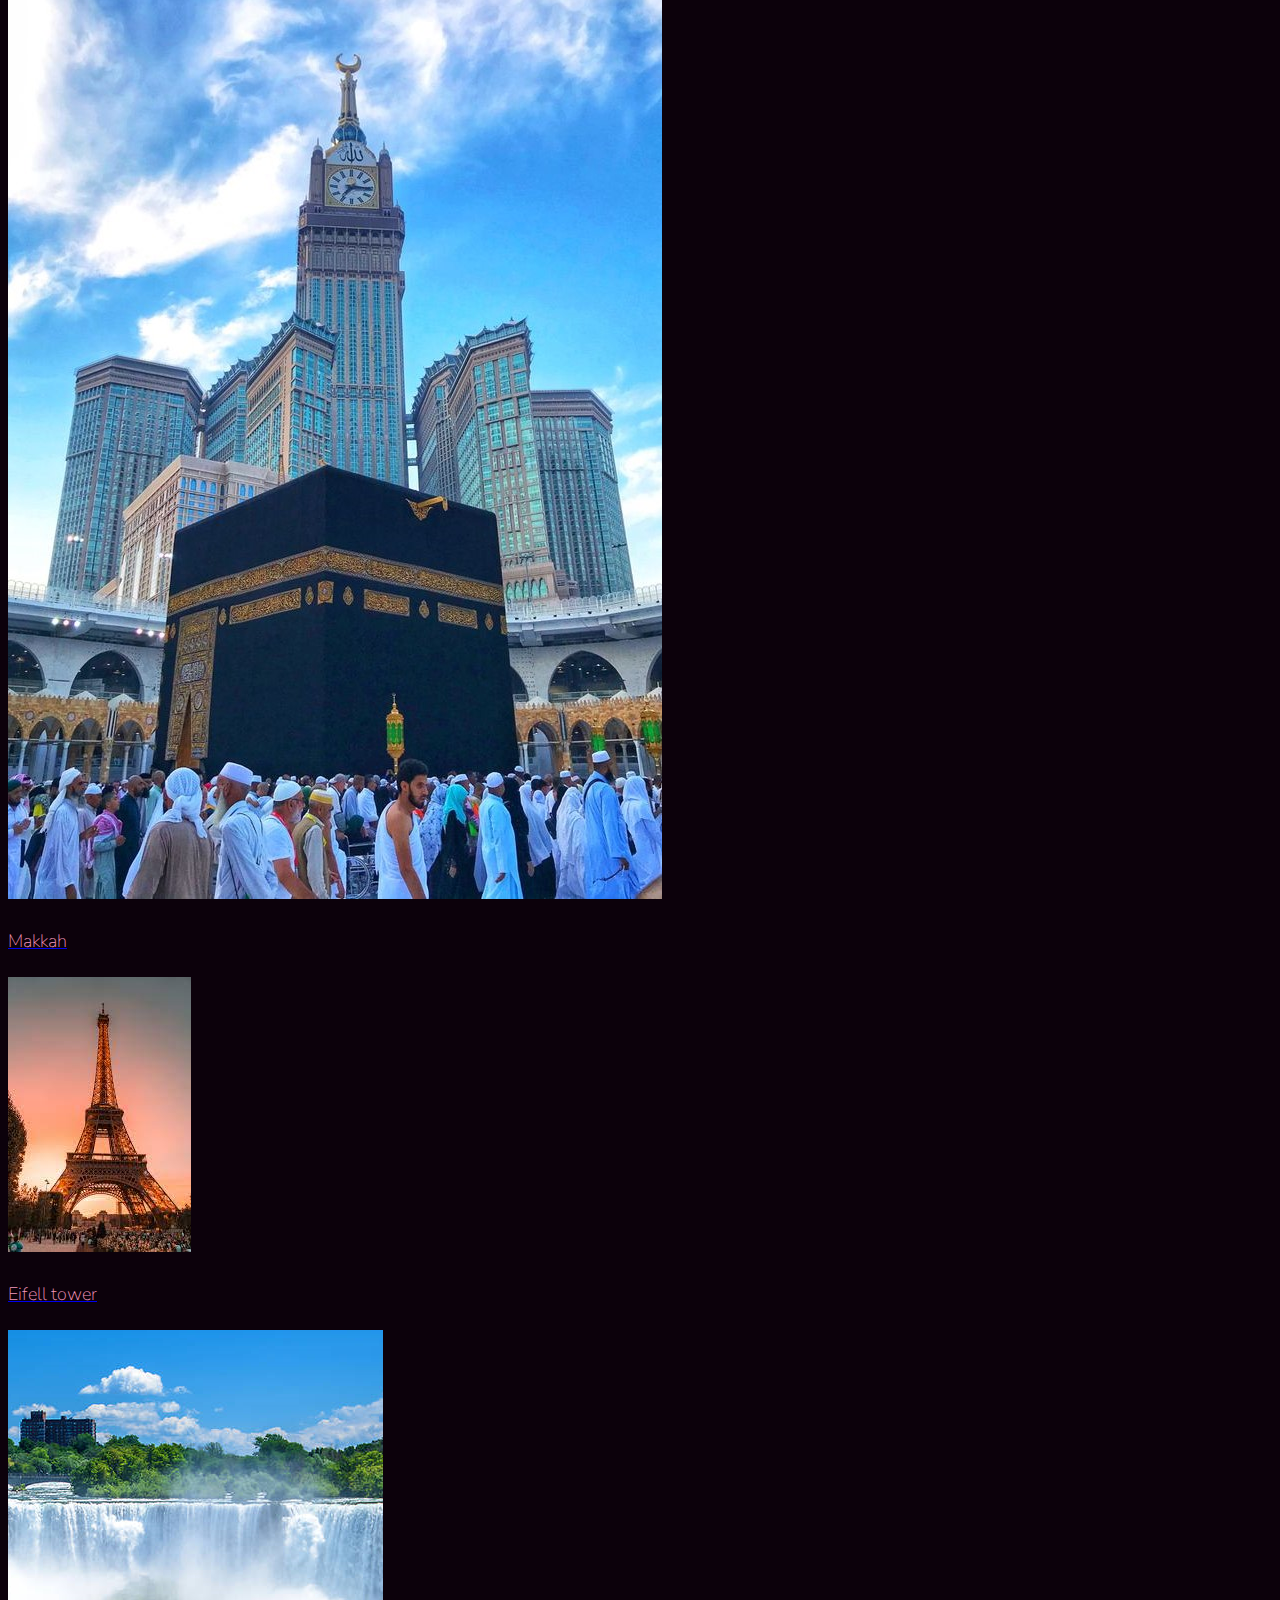
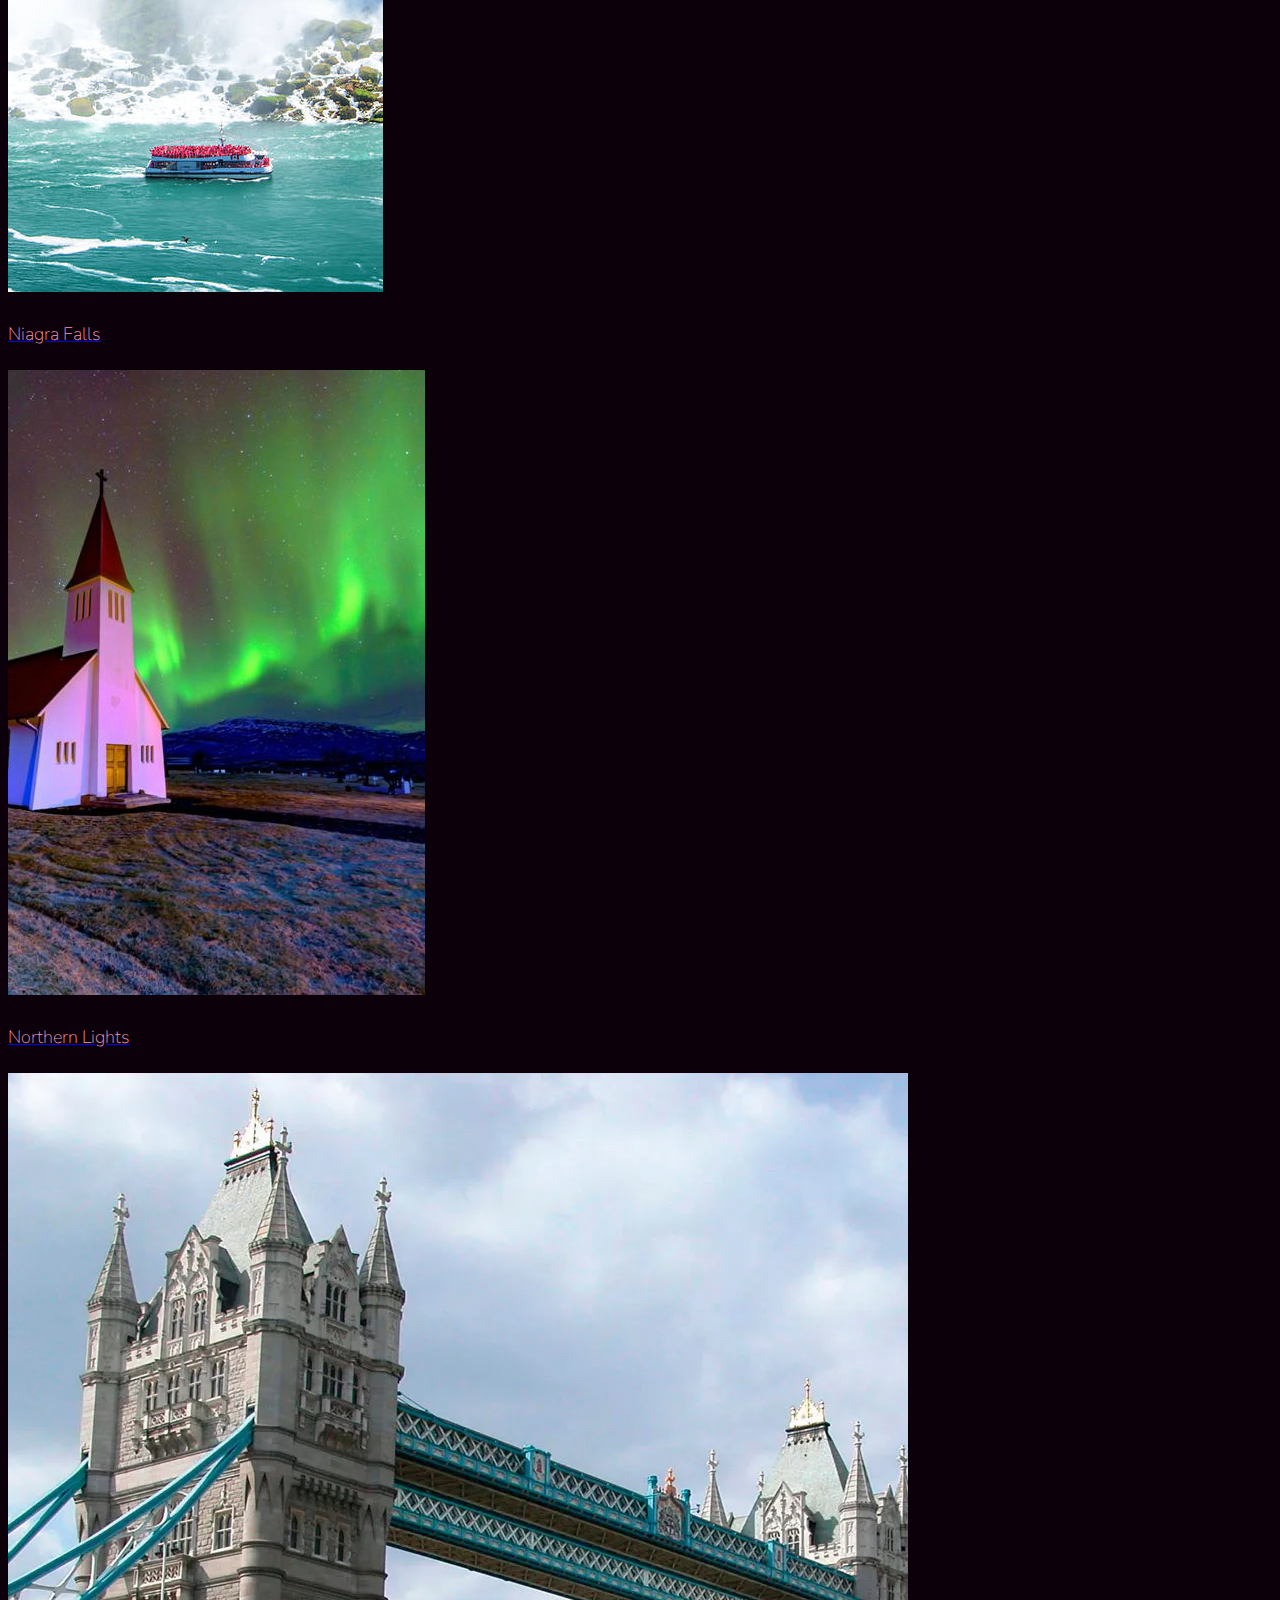
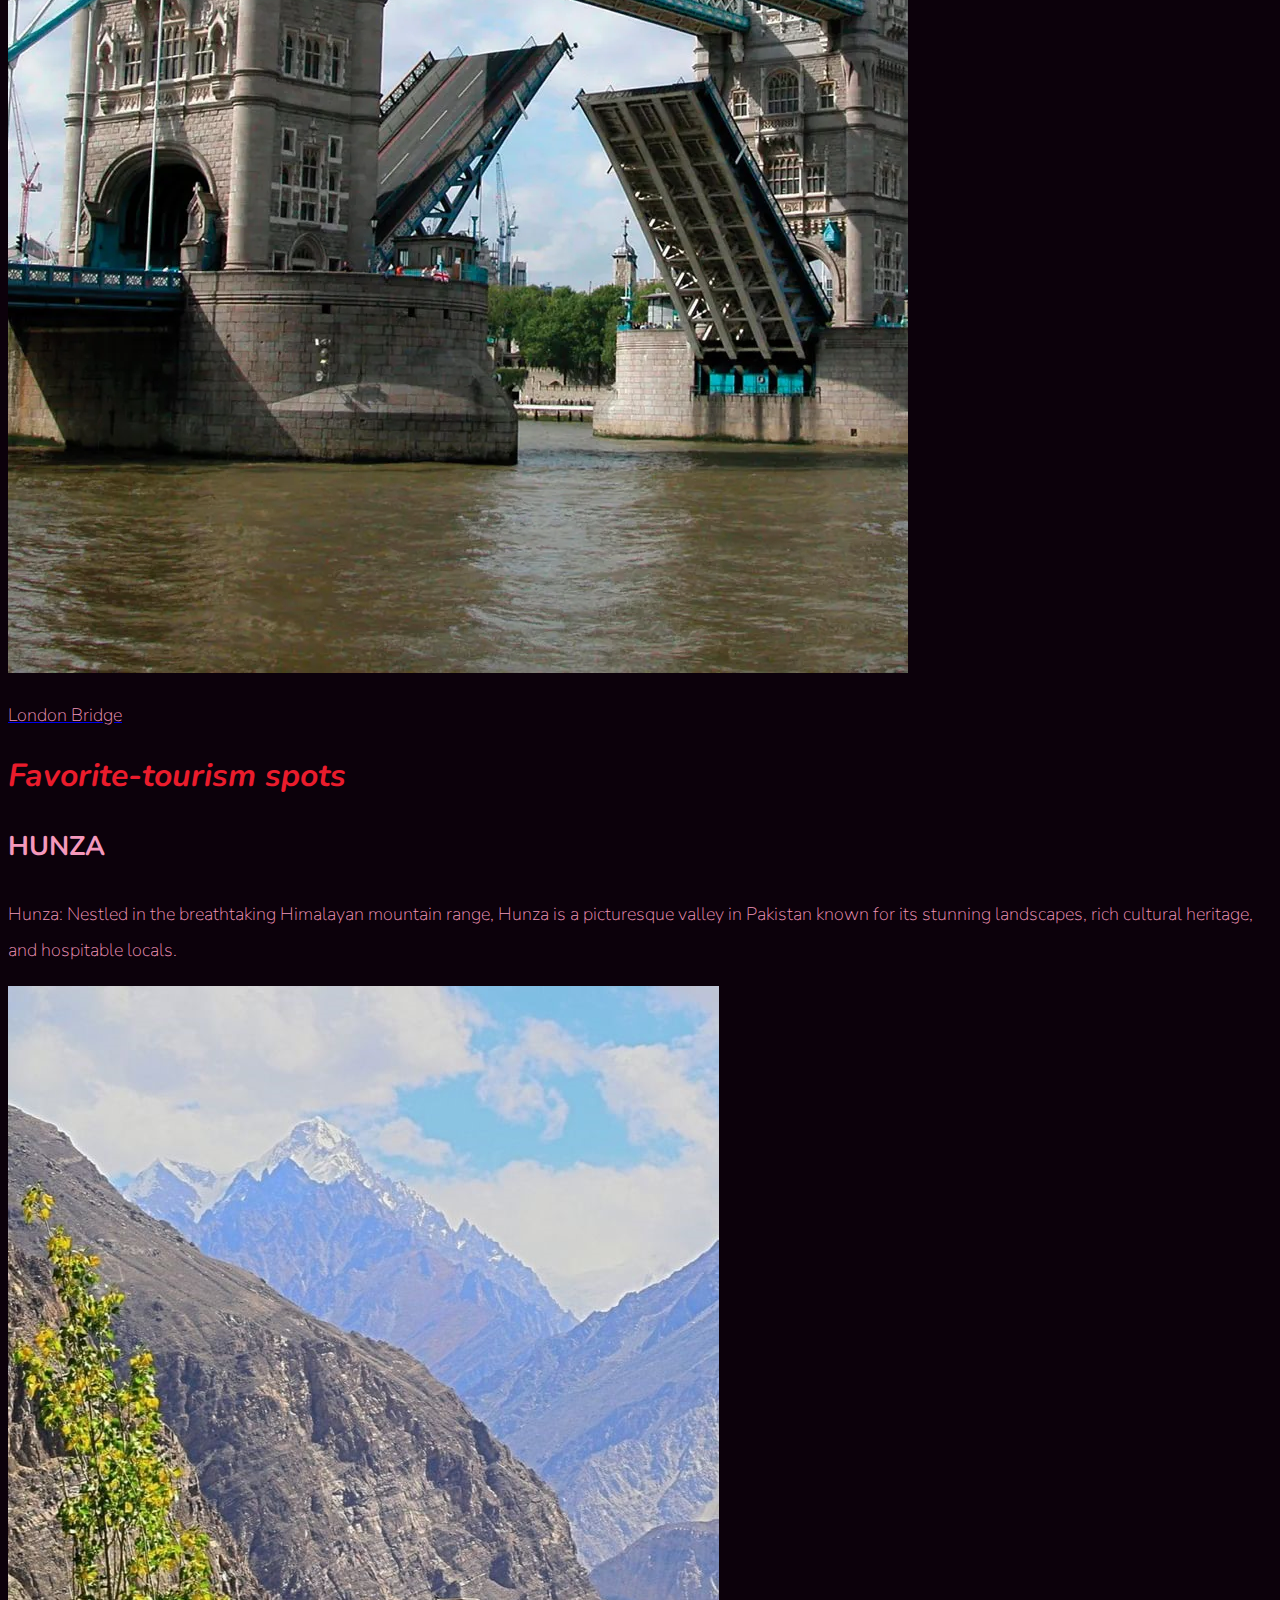
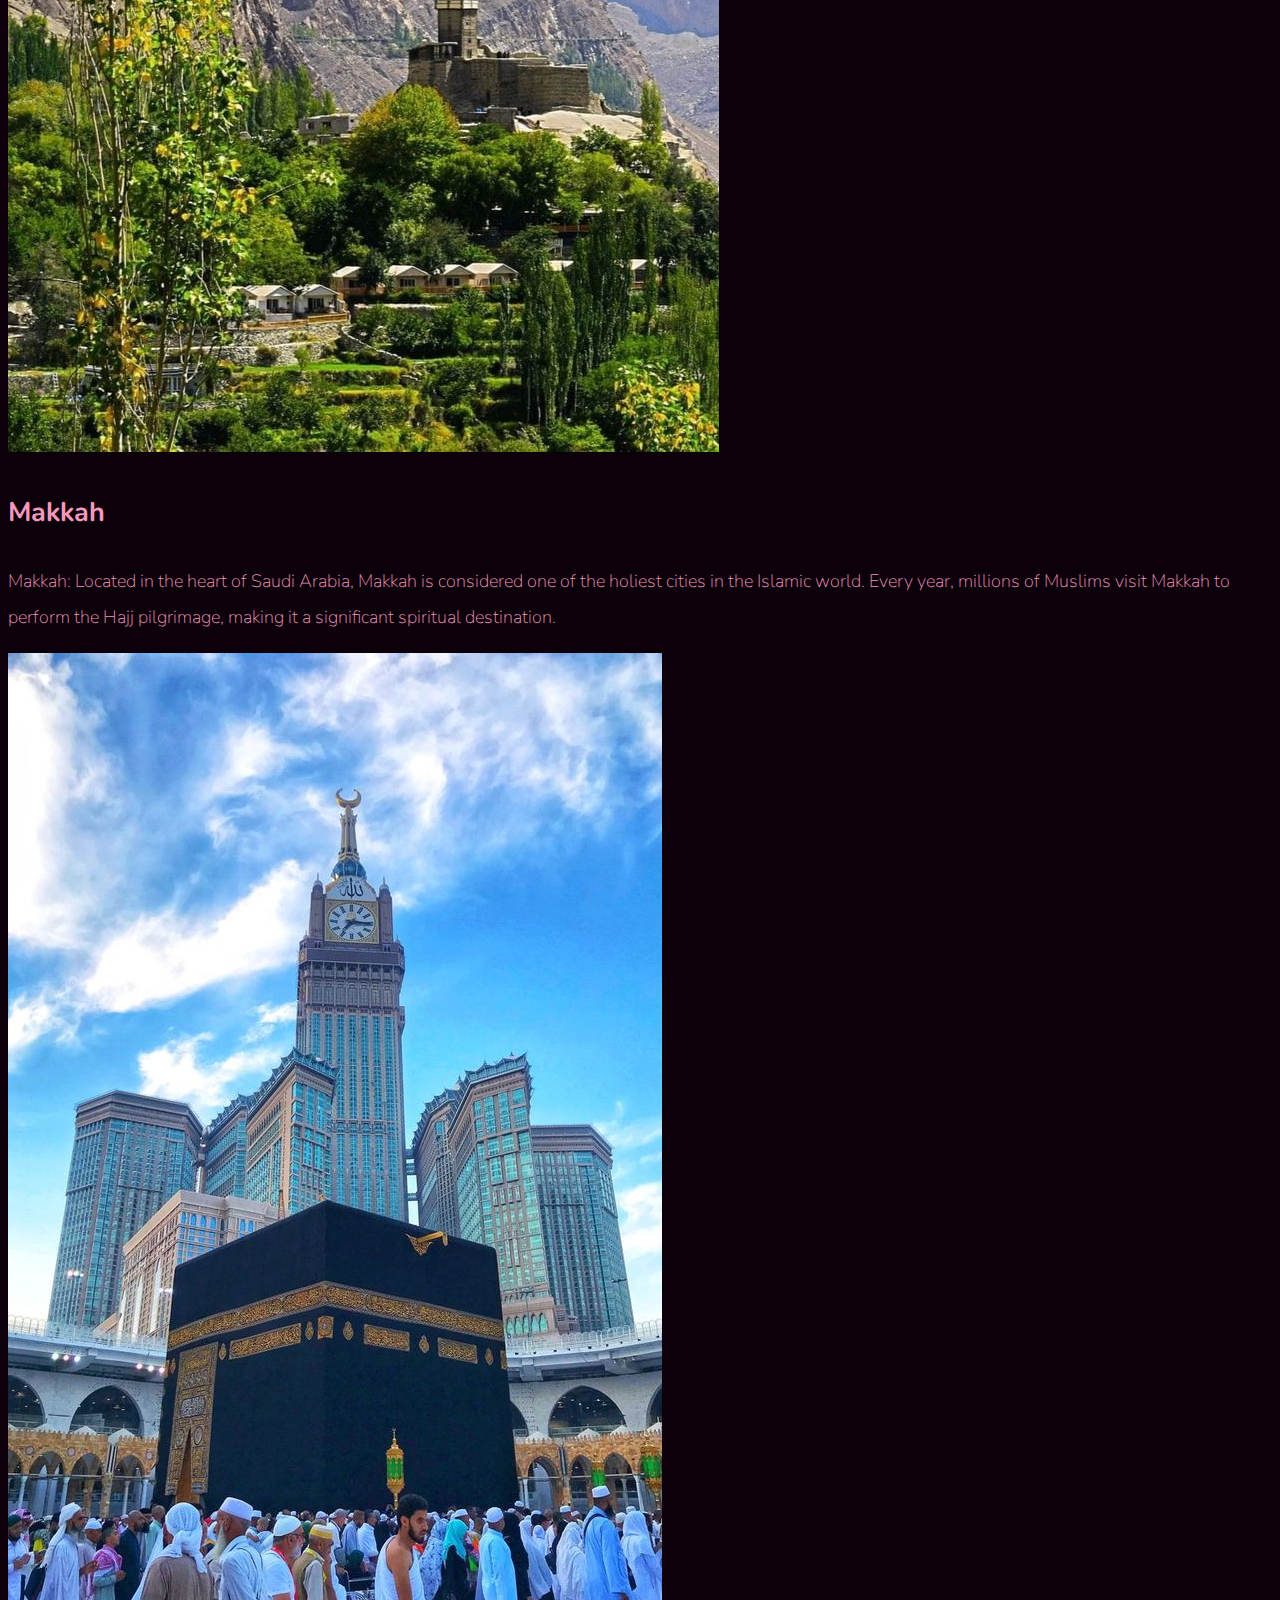
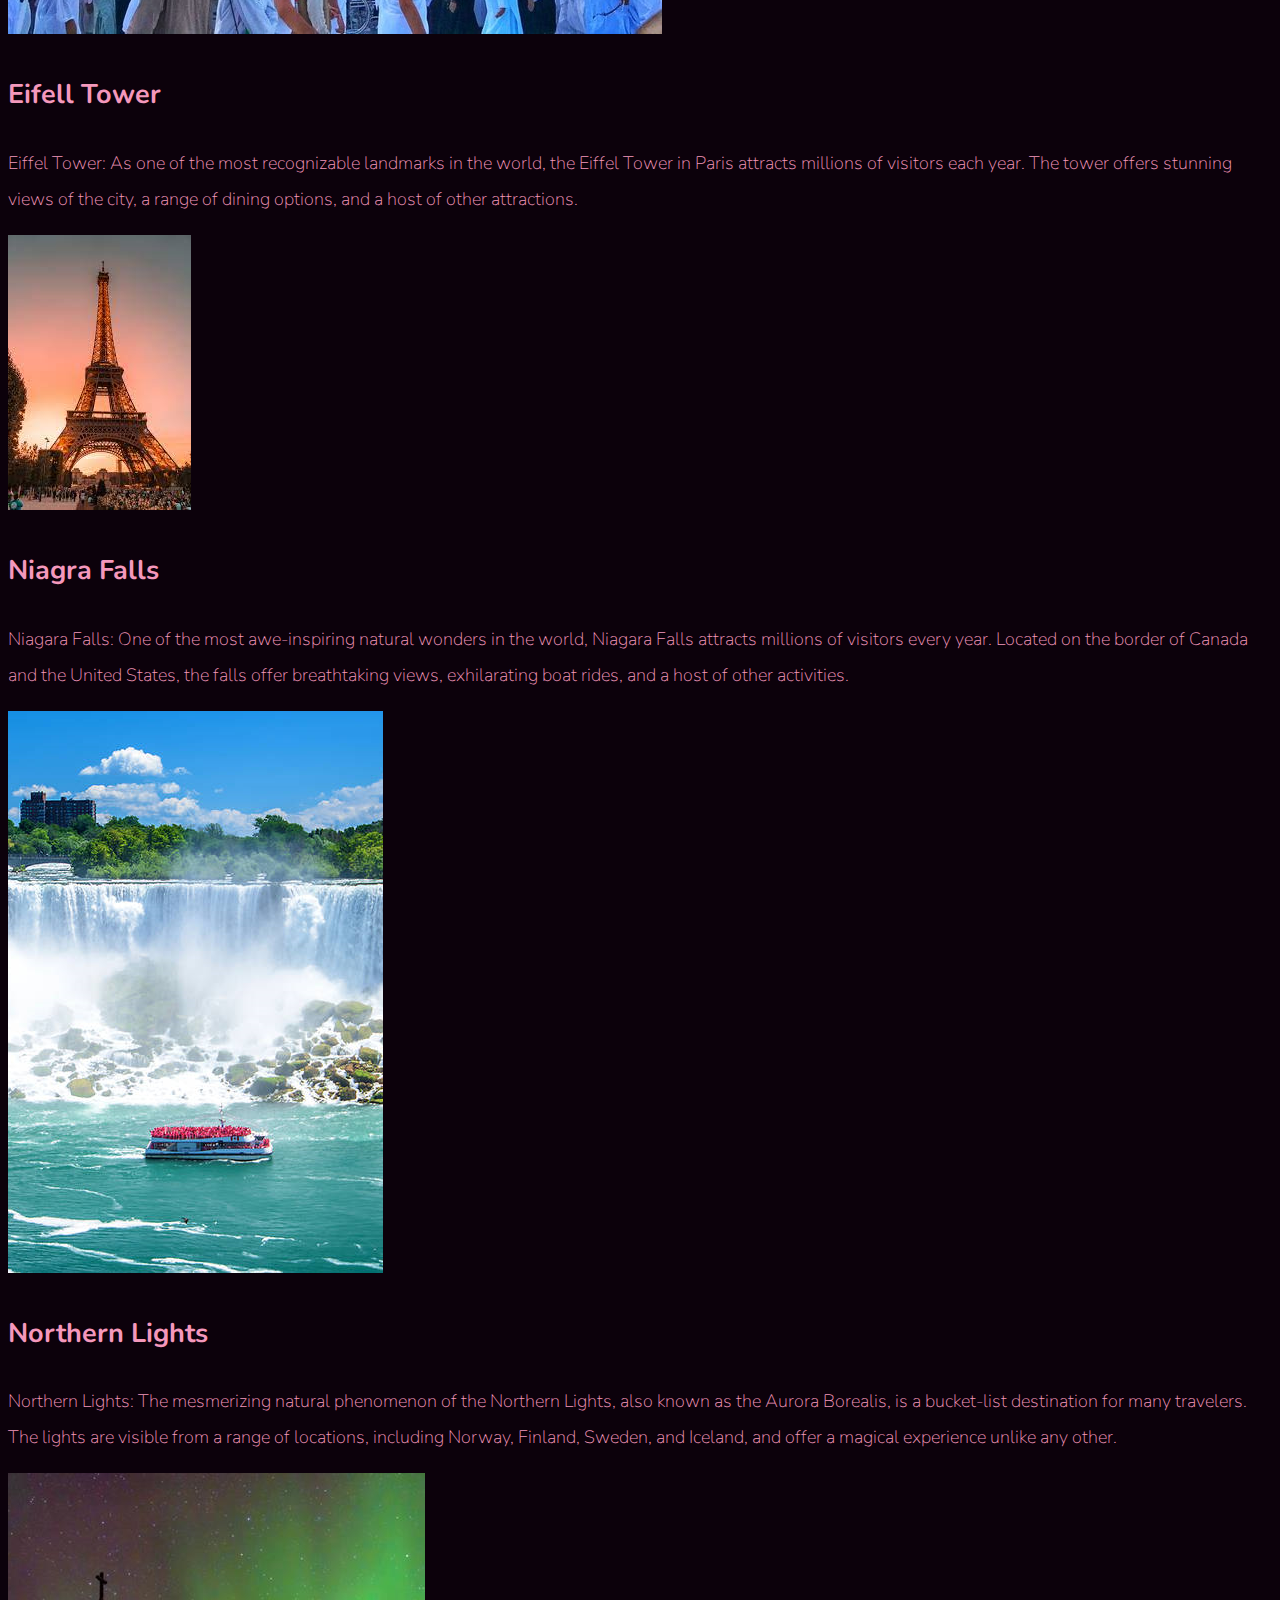
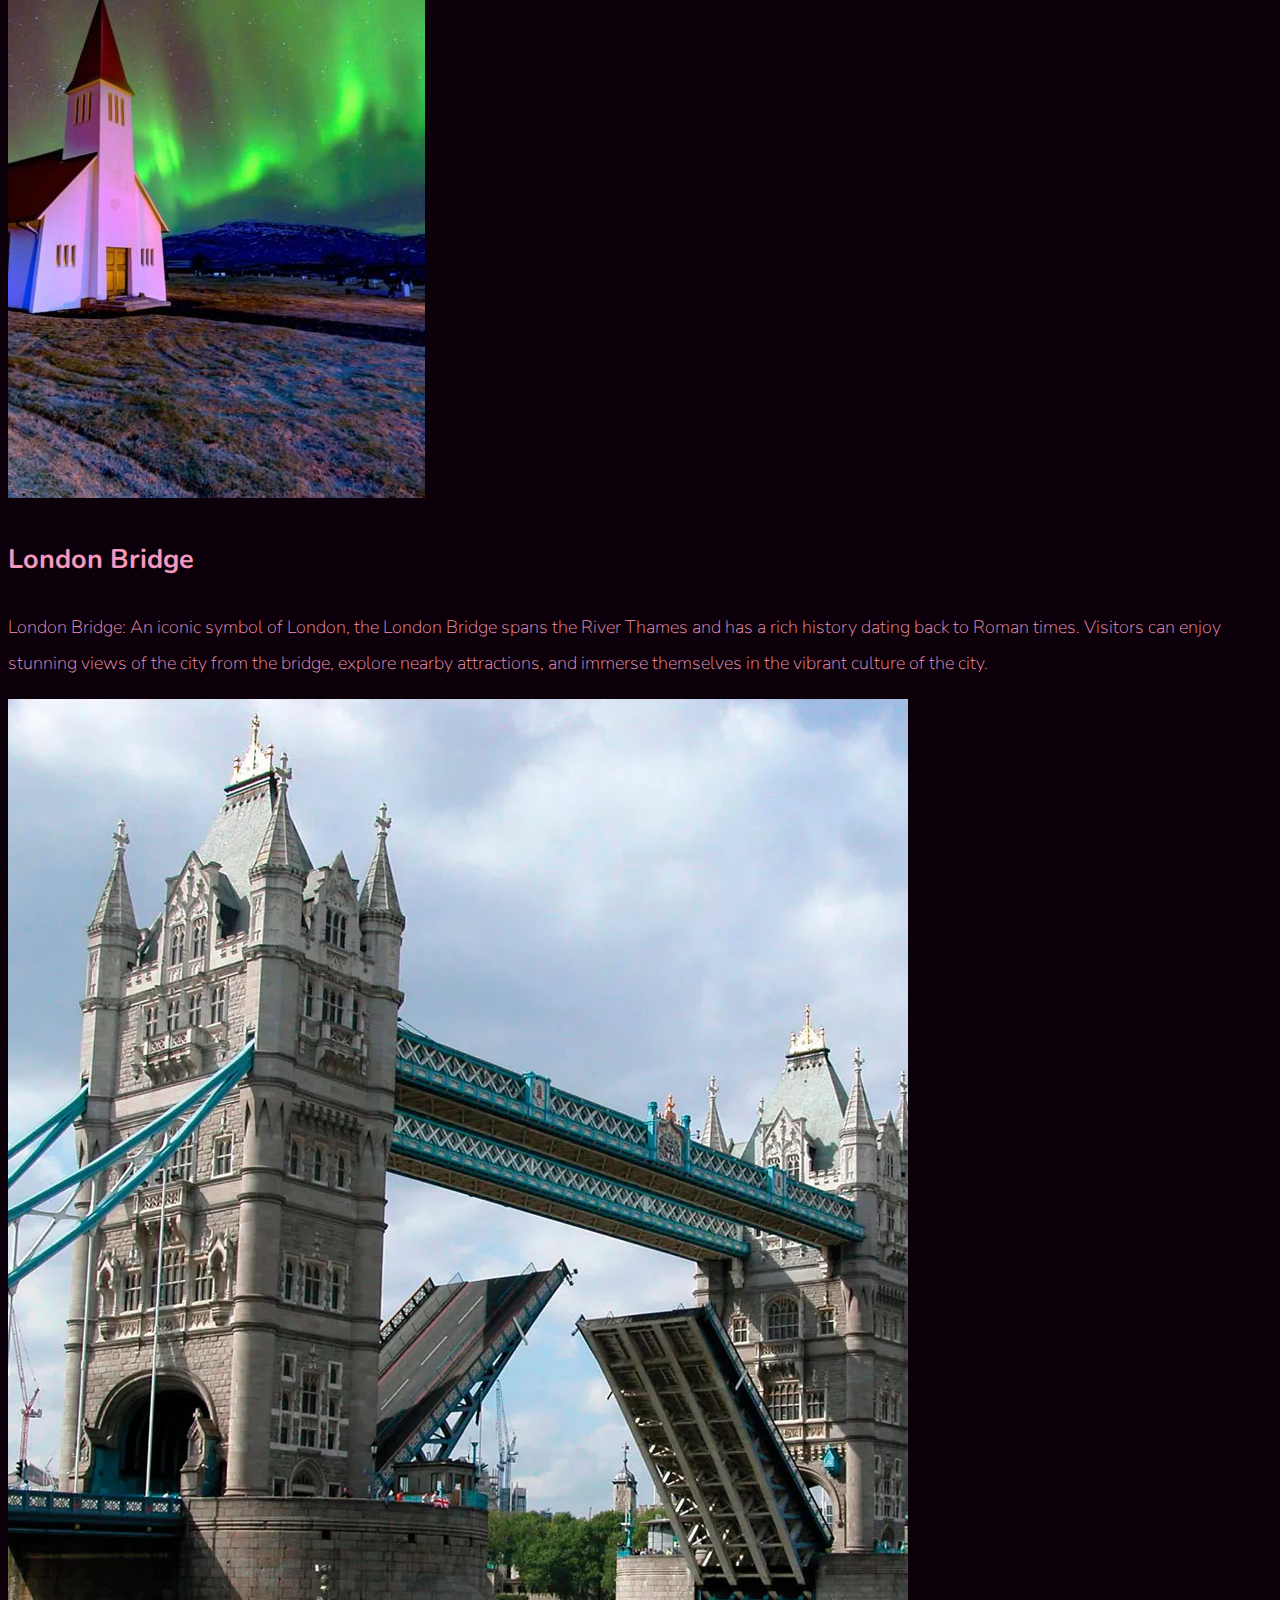
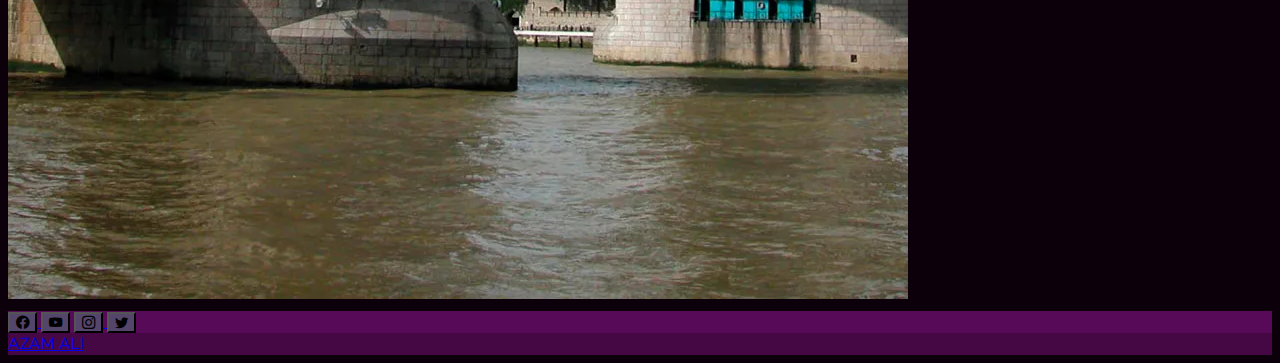
<file: tourist.html>
<!doctype html>
<html lang="en">

<head>
  <!-- Required meta tags -->
  <meta charset="utf-8">
  <meta name="viewport" content="width=device-width, initial-scale=1, shrink-to-fit=no">

  <!-- Google Font -->
  <link href="https://fonts.googleapis.com/css?family=Nunito:200,300,400,700" rel="stylesheet">

  <!-- Bootstrap CSS -->
  <link href="https://cdn.jsdelivr.net/npm/bootstrap@5.3.0-alpha3/dist/css/bootstrap.min.css" rel="stylesheet"
    integrity="sha384-KK94CHFLLe+nY2dmCWGMq91rCGa5gtU4mk92HdvYe+M/SXH301p5ILy+dN9+nJOZ" crossorigin="anonymous">
  <!-- <link rel="stylesheet" href="https://cdnjs.cloudflare.com/ajax/libs/font-awesome/4.7.0/css/font-awesome.min.css"> -->
  <link rel="stylesheet" href="https://cdn.jsdelivr.net/npm/bootstrap-icons@1.10.4/font/bootstrap-icons.css">
  <!-- Custom CSS -->
  <link rel="stylesheet" href="index.css">

  <title>AZAM ALI</title>
</head>

<body>
  <nav  id= "mainNavbar"class="navbar navbar-expand-lg navbar-expand-md py-1 fixed-top">
    <div class="container-fluid">
      <a class="navbar-brand" href="#">AZAM</a>
      <button class="navbar-toggler" type="button" data-bs-toggle="collapse" data-bs-target="#navlinks" aria-controls="navbarNav" aria-expanded="true" aria-label="Toggle navbar">
        <span class="navbar-toggler-icon"></span>
      </button>
      <div class="collapse navbar-collapse" id="navlinks">
        <ul class="navbar-nav">
          <li class="nav-item">
            <a class="nav-link active" aria-current="page" href="index.html">Home</a>
          </li>
          <li class ="nav-item">
            <a href="resume.html" class="nav-link">Resume</a>
          </li>
          <li class ="nav-item">
            <a href="fav-personalities.html" class="nav-link">Fav personalities</a>
          </li>
          <li class ="nav-item">
            <a href="cities.html" class="nav-link">cities</a>
          </li>
          <li class ="nav-item">
            <a href="tourist.html" class="nav-link">fav tourist spot</a>
          </li> 
          <li class="nav-item">
            <a href="info.html" class="nav-link">contact info</a>            </li>
        </ul>
      </div>
    </div>
  </nav>

  - <div class="container container-fluid px-0  ">
    <div class="row  row-sm-3 justify-content-center">
      <div class=" col-lg-8  blurb mb-5 mb-md-0">
        <h2>Favorite Personalities</h2>
        <div class="row  justify-content-around   py-5">

          <div class="card bg-transparent" style="width: 15rem;">
            <img src="imgs/hunza.jpg" class="card-img-top" alt="...">
            <a href="#1">
              <div class="card-body">
                <p class="card-text">hunza</p>
              </div>
            </a>
          </div>

          <div class="card bg-transparent" style="width: 15rem;">
            <img src="imgs/mecca.jpg" class="card-img-top" alt="...">
            <a href="#2">
              <div class="card-body">
                <p class="card-text">Makkah</p>
              </div>
            </a>
          </div>



        </div>

        <div class="row justify-content-around gx-1  py-5 ">
          <div class="card bg-transparent" style="width: 15rem;">
            <img src="imgs/paris.png" class="card-img-top" alt="...">
            <a href="#3">
              <div class="card-body">
                <p class="card-text">Eifell tower</p>
              </div>
            </a>

          </div>
          <div class="card bg-transparent" style="width: 15rem;">
            <img src="imgs/niagrafalls.png" class="card-img-top" alt="...">
            <a href="#4">
              <div class="card-body">
                <p class="card-text">Niagra Falls</p>
              </div>
            </a>
          </div>
        </div>

        <div class="row justify-content-around gx-1  py-5 ">
          <div class="card bg-transparent" style="width: 15rem;">
            <img src="imgs/northernlights.png" class="card-img-top" alt="...">
            <a href="#5">
              <div class="card-body">
                <p class="card-text">Northern Lights</p>
              </div>
            </a>

          </div>
          <div class="card bg-transparent" style="width: 15rem;">
            <img src="imgs/london-bridge.png " class="card-img-top" alt="...">
            <a href="#6">
              <div class="card-body">
                <p class="card-text">London Bridge</p>
              </div>
            </a>
          </div>
        </div>




      </div>
    </div>
  </div>

  </div>
  </div>


  <section class="py-5">
    <div class="container px-5 mb-5">
      <div class="text-center mb-5">
        <h1 class="display-5 fw-bolder   mb-0"><span id="pages-heading"class="text-gradient d-inline">Favorite-tourism spots</span>
        </h1>
      </div>
      <div class="row gx-5 justify-content-center">
        <div class="col-lg-11 col-xl-9 col-xxl-8">
          <!-- Project Card 1-->
          <div id="1" class="card lead overflow-hidden bg-transparent shadow rounded-4 border-2 border-danger  mb-5">
            <div class="card-body p-0">
              <div class="d-flex align-items-center">
                <div class="p-5">
                  <h2 class="fw-bolder">HUNZA</h2>
                  <p>Hunza: Nestled in the breathtaking Himalayan mountain range, Hunza is a picturesque valley in
                    Pakistan known for its stunning landscapes, rich cultural heritage, and hospitable locals.</p>
                </div>
                <img class="img-fluid w-25" src="imgs/hunza.jpg" alt="..." />
              </div>
            </div>
          </div>
          <!-- Project Card 2-->

          <div id="2" class="card lead overflow-hidden bg-transparent shadow rounded-4 border-2 border-danger  mb-5">
            <div class="card-body p-0">
              <div class="d-flex align-items-center">
                <div class="p-5">
                  <h2 class="fw-bolder">Makkah</h2>
                  <p>
                    Makkah: Located in the heart of Saudi Arabia, Makkah is considered one of the holiest cities in the
                    Islamic world. Every year, millions of Muslims visit Makkah to perform the Hajj pilgrimage, making
                    it a significant spiritual destination.
                  </p>
                </div>
                <img class="img-fluid w-25" src="imgs/mecca.jpg" alt="..." />
              </div>
            </div>
          </div>
          <div id="3" class="card lead overflow-hidden bg-transparent shadow rounded-4 border-2 border-danger  mb-5">
            <div class="card-body p-0">
              <div class="d-flex align-items-center">
                <div class="p-5">
                  <h2 class="fw-bolder">Eifell Tower</h2>
                  <p>
                    Eiffel Tower: As one of the most recognizable landmarks in the world, the Eiffel Tower in Paris
                    attracts millions of visitors each year. The tower offers stunning views of the city, a range of
                    dining options, and a host of other attractions.
                  </p>
                </div>
                <img class="img-fluid w-25" src="imgs/paris.png" alt="..." />
              </div>
            </div>
          </div>

          <div id="4" class="card lead overflow-hidden bg-transparent shadow rounded-4 border-2 border-danger mb-5">
            <div class="card-body p-0">
              <div class="d-flex align-items-center">
                <div class="p-5">
                  <h2 class="fw-bolder">Niagra Falls</h2>
                  <p>
                    Niagara Falls: One of the most awe-inspiring natural wonders in the world, Niagara Falls attracts
                    millions of visitors every year. Located on the border of Canada and the United States, the falls
                    offer breathtaking views, exhilarating boat rides, and a host of other activities.
                  </p>
                </div>
                <img class="img-fluid w-25" src="imgs/niagrafalls.png" alt="..." />
              </div>
            </div>
          </div>
          <div id="5" class="card lead overflow-hidden bg-transparent shadow rounded-4 border-2 border-danger  mb-5">
            <div class="card-body p-0">
              <div class="d-flex align-items-center">
                <div class="p-5">
                  <h2 class="fw-bolder">Northern Lights</h2>
                  <p>
                    Northern Lights: The mesmerizing natural phenomenon of the Northern Lights, also known as the Aurora
                    Borealis, is a bucket-list destination for many travelers. The lights are visible from a range of
                    locations, including Norway, Finland, Sweden, and Iceland, and offer a magical experience unlike any
                    other.
                  </p>
                </div>
                <img class="img-fluid w-25" src="imgs/northernlights.png" alt="..." />
              </div>
            </div>
          </div>
          <div id="6" class="card lead overflow-hidden bg-transparent shadow rounded-4 border-2 border-danger  mb-5">
            <div class="card-body p-0">
              <div class="d-flex align-items-center">
                <div class="p-5">
                  <h2 class="fw-bolder">London Bridge</h2>
                  <p>
                    London Bridge: An iconic symbol of London, the London Bridge spans the River Thames and has a rich
                    history dating back to Roman times. Visitors can enjoy stunning views of the city from the bridge,
                    explore nearby attractions, and immerse themselves in the vibrant culture of the city.
                  </p>
                </div>
                <img class="img-fluid w-25" src="imgs/london-bridge.png" alt="..." />
              </div>
            </div>
          </div>







        </div>
      </div>
    </div>
  </section>




  <div class="container-fluid mx-auto w-auto">

    <footer class="text-center text-lg-start w-auto mx-0" style="background-color: #570A57;">
      <div class="container d-flex justify-content-center py-5">

        <a href="https://www.facebook.com/azamafzal2/">

          <button type="button" class="btn btn-primary btn-lg btn-floating mx-2" style="background-color: #54456b;">
            <i class="bi bi-facebook"></i>
          </button>
        </a>
        <button type="button" class="btn btn-primary btn-lg btn-floating mx-2" style="background-color: #54456b;">
          <i class="bi bi-youtube"></i>
        </button>
        <a href="https://www.instagram.com/azam._.afzal/">
          <button type="button" class="btn btn-primary btn-lg btn-floating mx-2" style="background-color: #54456b;">
            <i class="bi bi-instagram"></i>
          </button>
        </a>
        <a href="https://twitter.com/azamali35072937">
          <button type="button" class="btn btn-primary btn-lg btn-floating mx-2" style="background-color: #54456b;">
            <i class="bi bi-twitter"></i>
  
          </button>

        </a>
      </div>

      <!-- Copyright -->
      <div class="text-center text-white p-3" style="background-color: rgba(0, 0, 0, 0.2);">

        <a class="text-white" href="index.html">AZAM ALI</a>
      </div>
      <!-- Copyright -->
    </footer>

  </div>

  <!-- Optional JavaScript -->
  <!-- jQuery first, then Popper.js, then Bootstrap JS -->
  <script src="https://cdn.jsdelivr.net/npm/bootstrap@5.3.0-alpha3/dist/js/bootstrap.bundle.min.js"
    integrity="sha384-ENjdO4Dr2bkBIFxQpeoTz1HIcje39Wm4jDKdf19U8gI4ddQ3GYNS7NTKfAdVQSZe"
    crossorigin="anonymous"></script>
  <script>
    $(function () {
      $(document).scroll(function () {
        var $nav = $("#mainNavbar");
        $nav.toggleClass("scrolled", $(this).scrollTop() > $nav.height());
      });
    });
  </script>
</body>

</html>
</file>
<file: index.css>
body{
    background: #0c010b;
    font-family: "nunito" ,sans-serif;
    overflow-x: hidden;
}
:root{
--bg-gray : #6b0a5b;
}
.blurb h2{
    color:#ea1c2c;
    font-weight: 100;
    font-size: 2 .5rem;
}
.blurb p{
    color:#f498bc;
    font-weight: 100;
    font-size: 1.125rem;
    line-height: 2.0;
}
.lead{
    color:#f498bc;
    font-weight: 100;
    font-size: 1.125rem;
    line-height: 2.0;
}

.content{
    margin-top: 100px; 
    margin-bottom: 100px;
}
.xo img{
    border-radius: 50%;
}
.favp{
    border-style: dotted;
}
#alhpa{
background-color: #ea1c2c;}
#mainNavbar {
    font-size: 1.5rem;
    font-weight: 100;
    background-color:#6b0a5b;
}
#mainNavbar .nav-link{
    color: white;
}
#mainNavbar .nav-link:hover{
    color:  #ea1c2c;
}
#mainNavbar .navbar-brand{
    color : #ea1c2c;
    font-size: 1.5rem;
    font-weight: 100;
}
#signature{
    height: 50px;
}
.navbar-brand{

}
#headinggroup span{
    color : #ea1c2c;
    font-weight: 200;
    font-size: 5rem;
    font-style:italic ;
    

}
#headinggroup h1{
    font-weight:200 ;
    font-size :5rem;
}
#fav{
    border-radius: 5%;
    border-color:#f498bc ;
    border-style: double;
}
#fav p{
    font-size: 1.3rem;
}
#pages-heading{
    font-style: italic;
    color:#ea1c2c
}
#resume-boxes{
    background-color: #570A57;
}
#darkboxes-resume{
    background-color: #1f021c;
    color: #ea1c2c;

}
.box{
    /* border-style: double;
    border-color:#f6acc8; */
    }

.navbar.scrolled {
    background: rgb(222,192,222);
    transition: background 500ms;
}
@media(max-width:500px){
    #headinggroup span{
        font-weight:100 ;
        font-size: 2.4rem;
    }

    #headinggroup p{
        font-size:1rem;
    }
    /* #fav p{
        font-size: 2rem;
    } */
}
</file>
